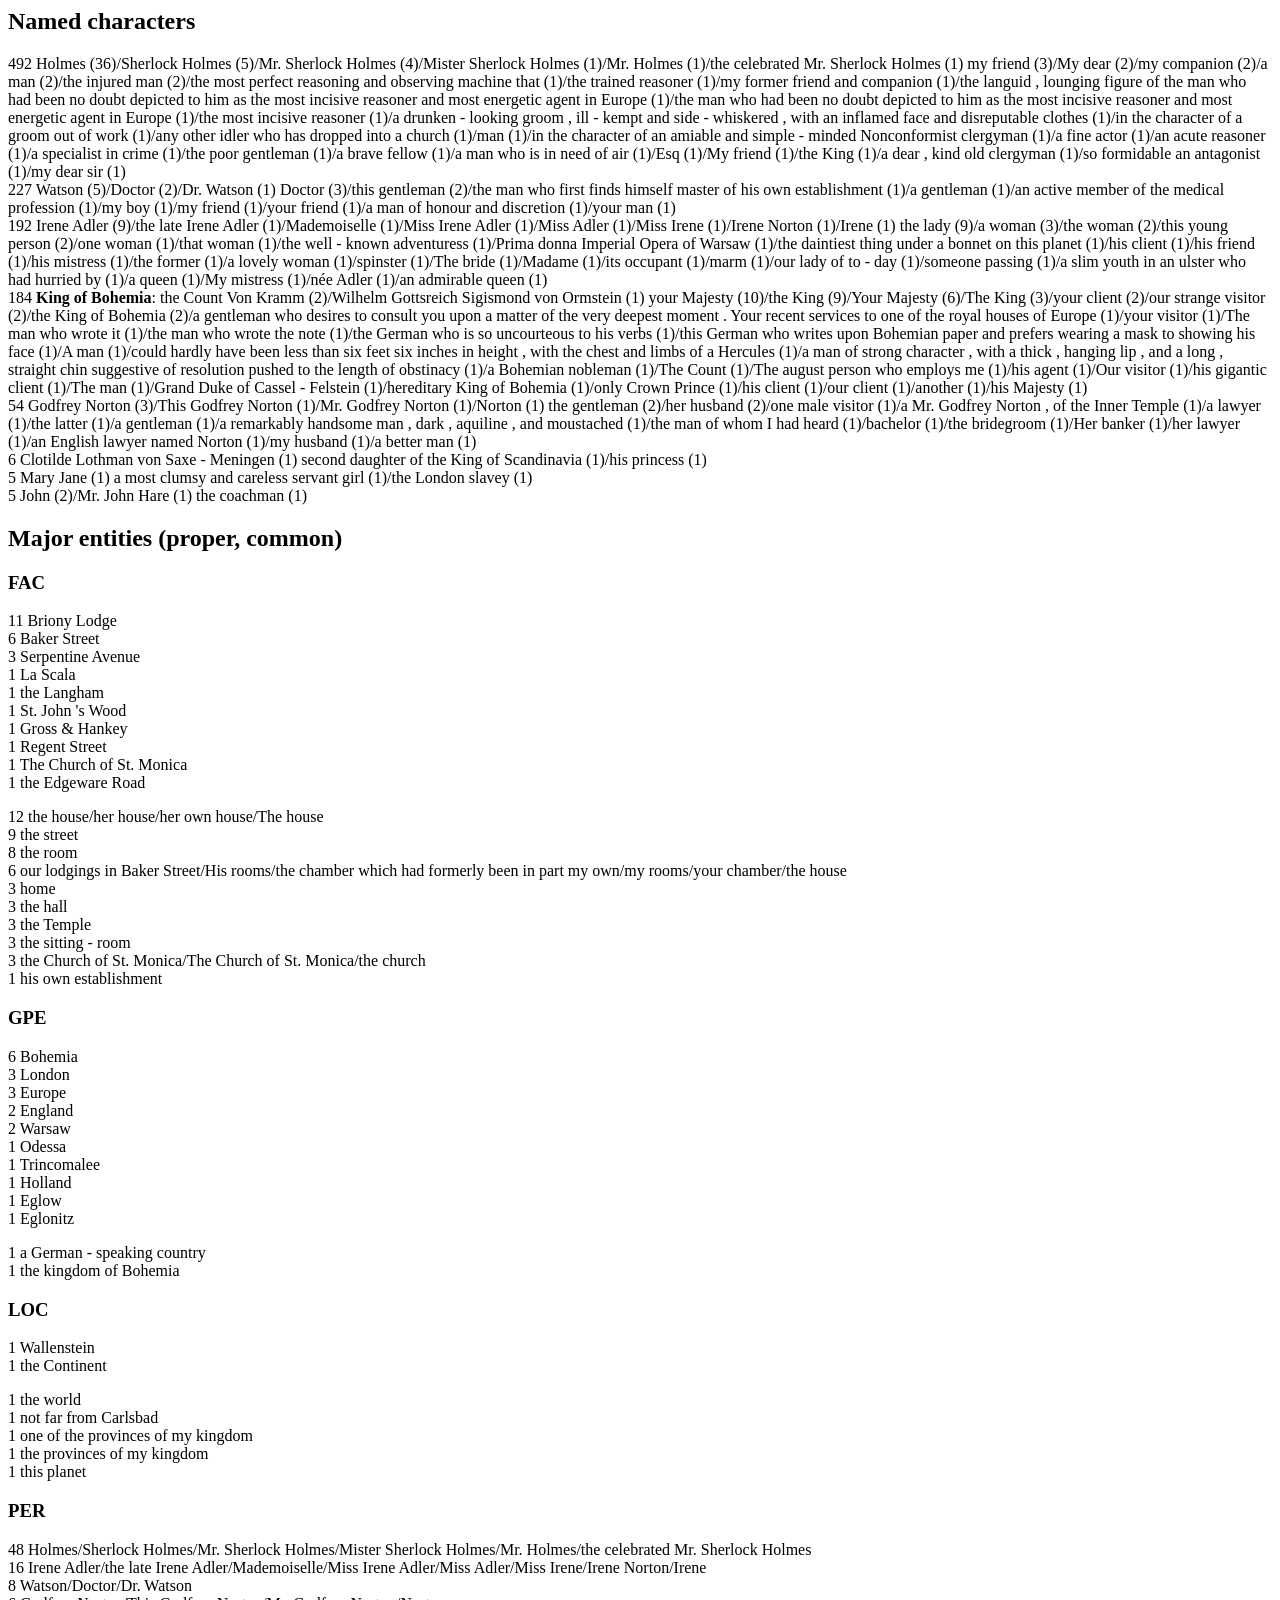
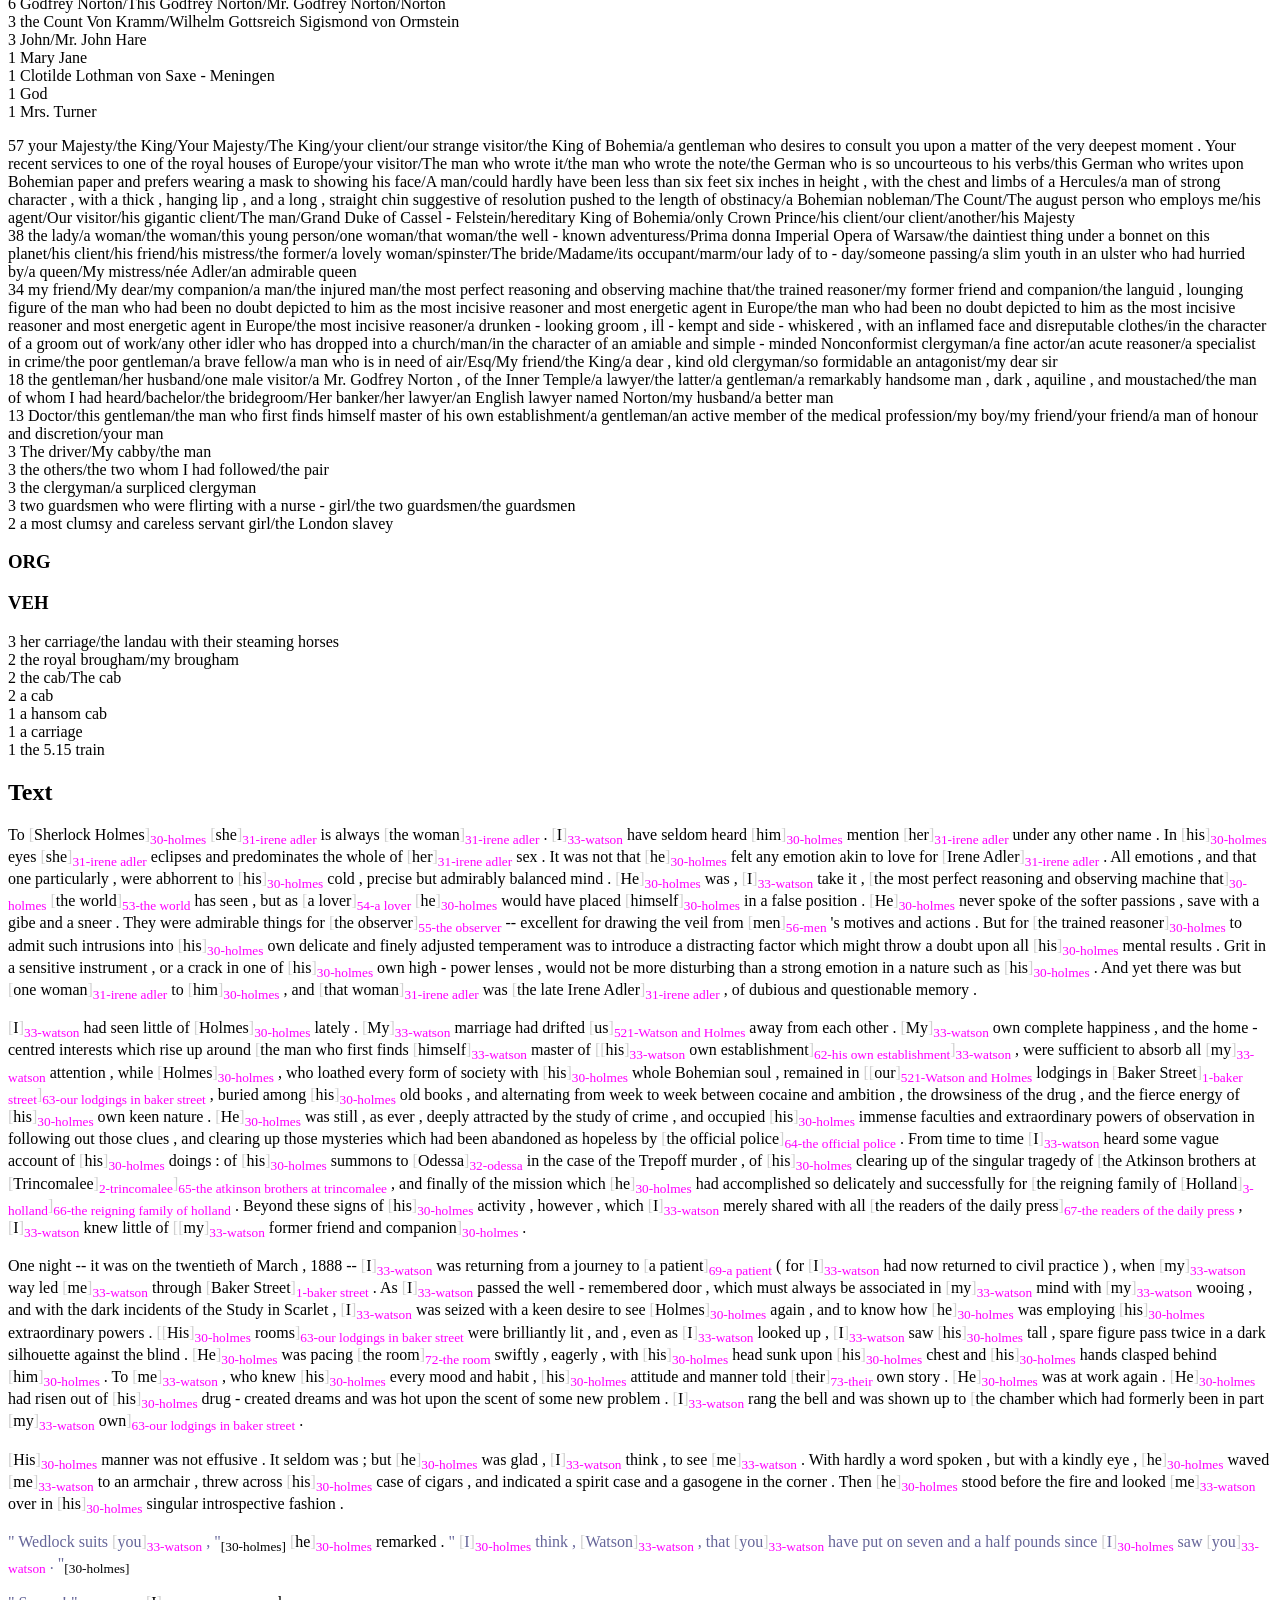
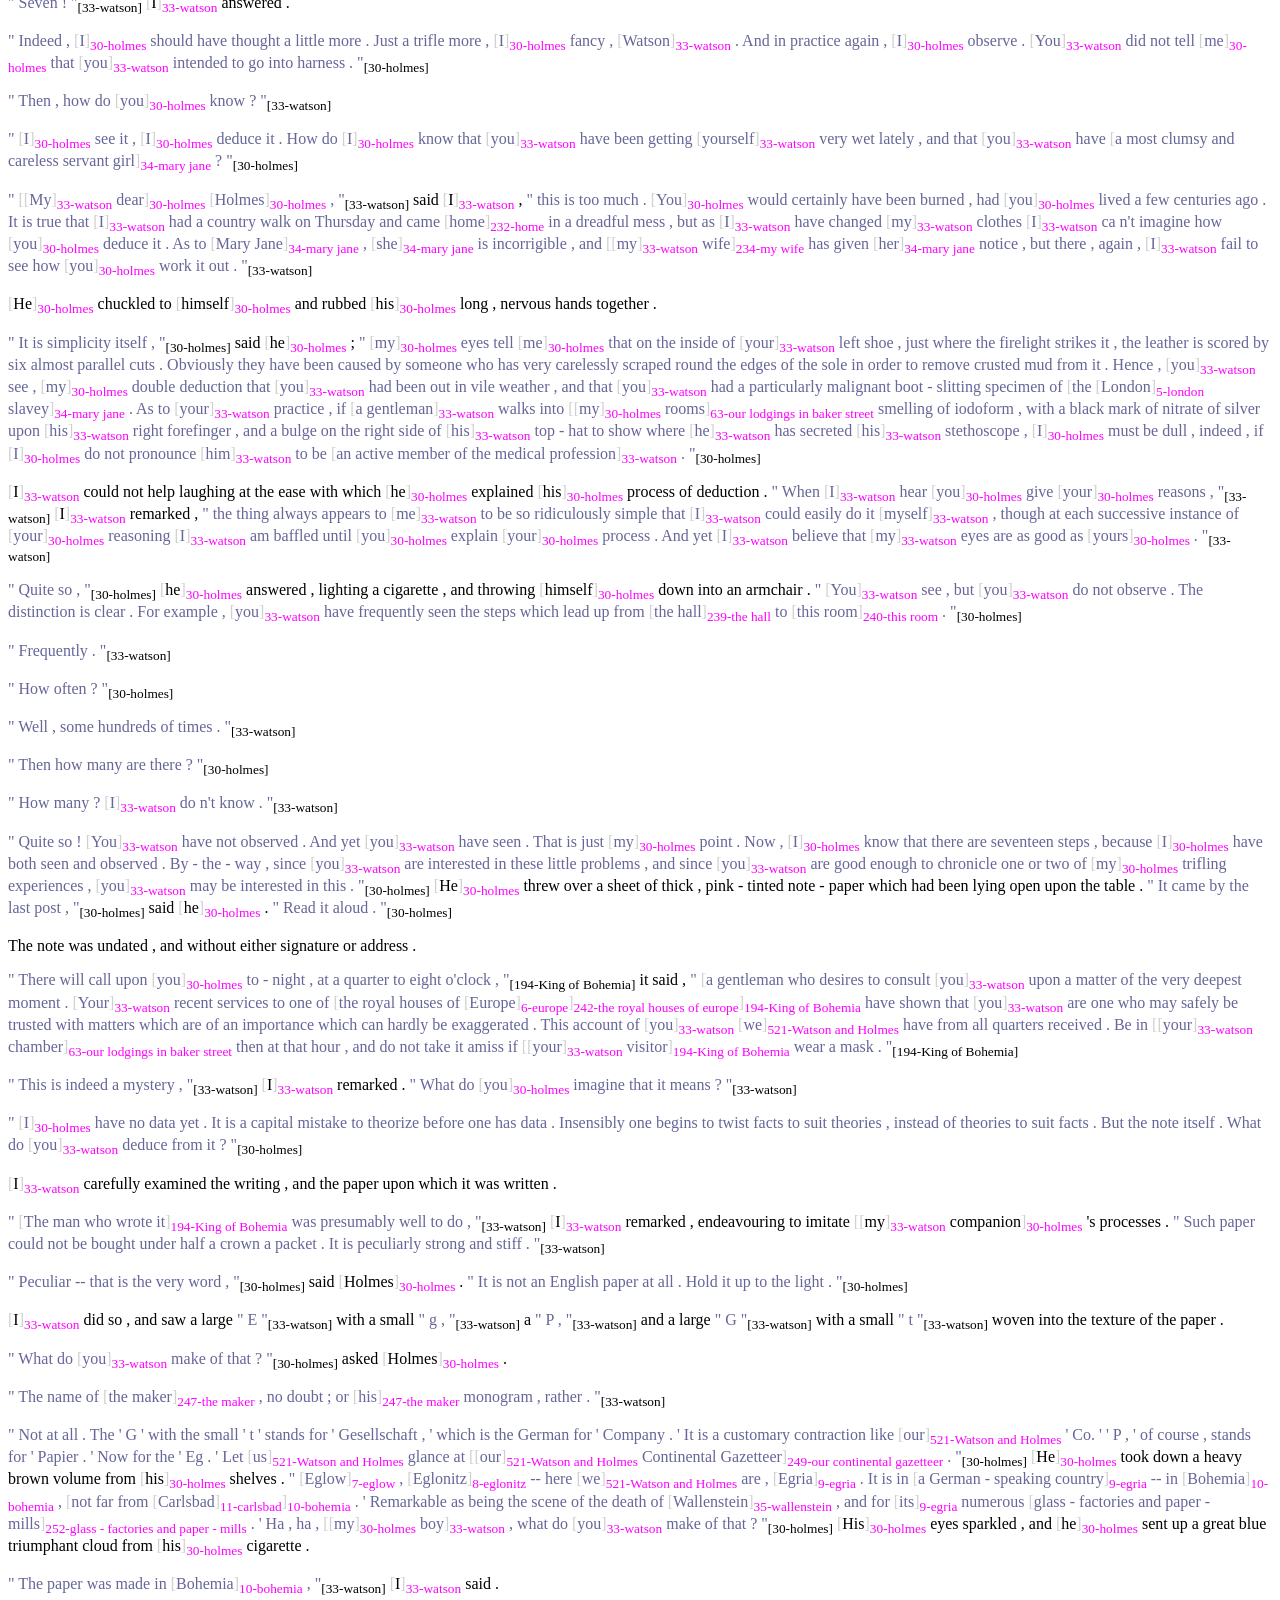
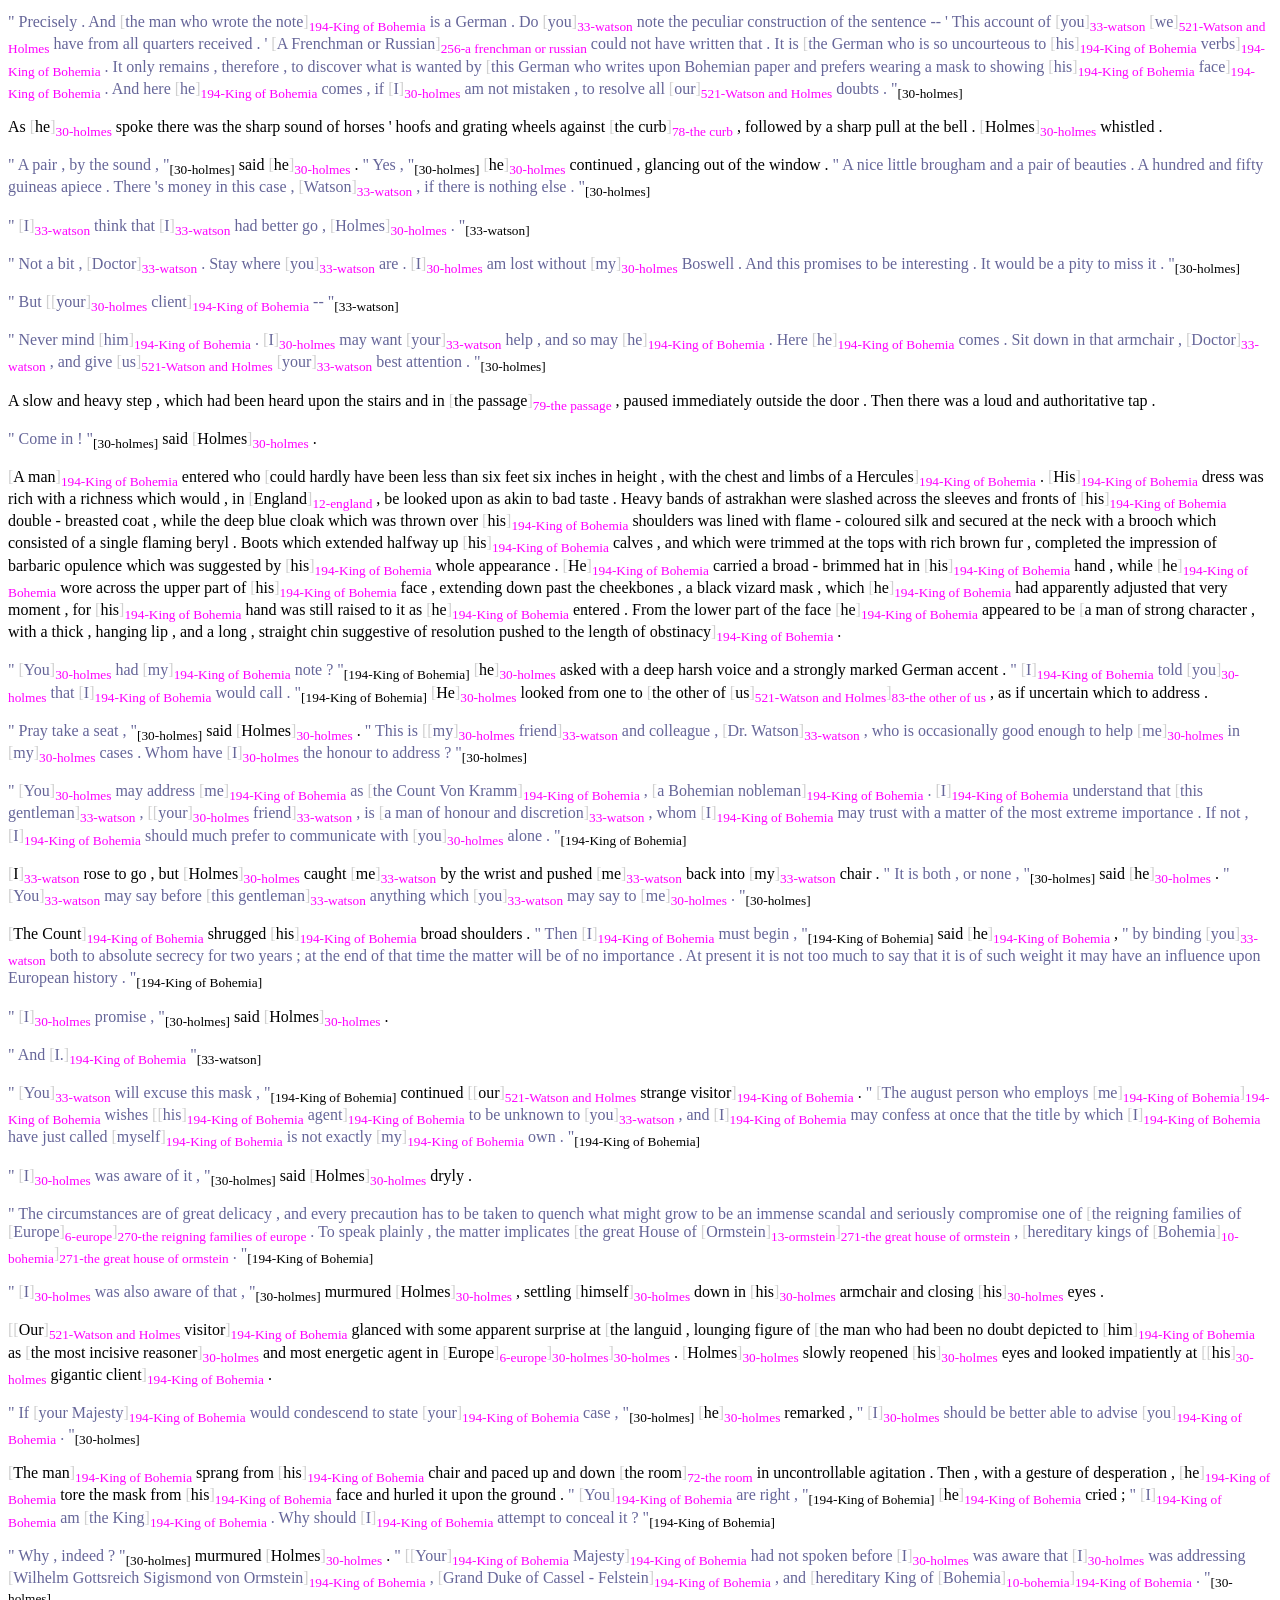
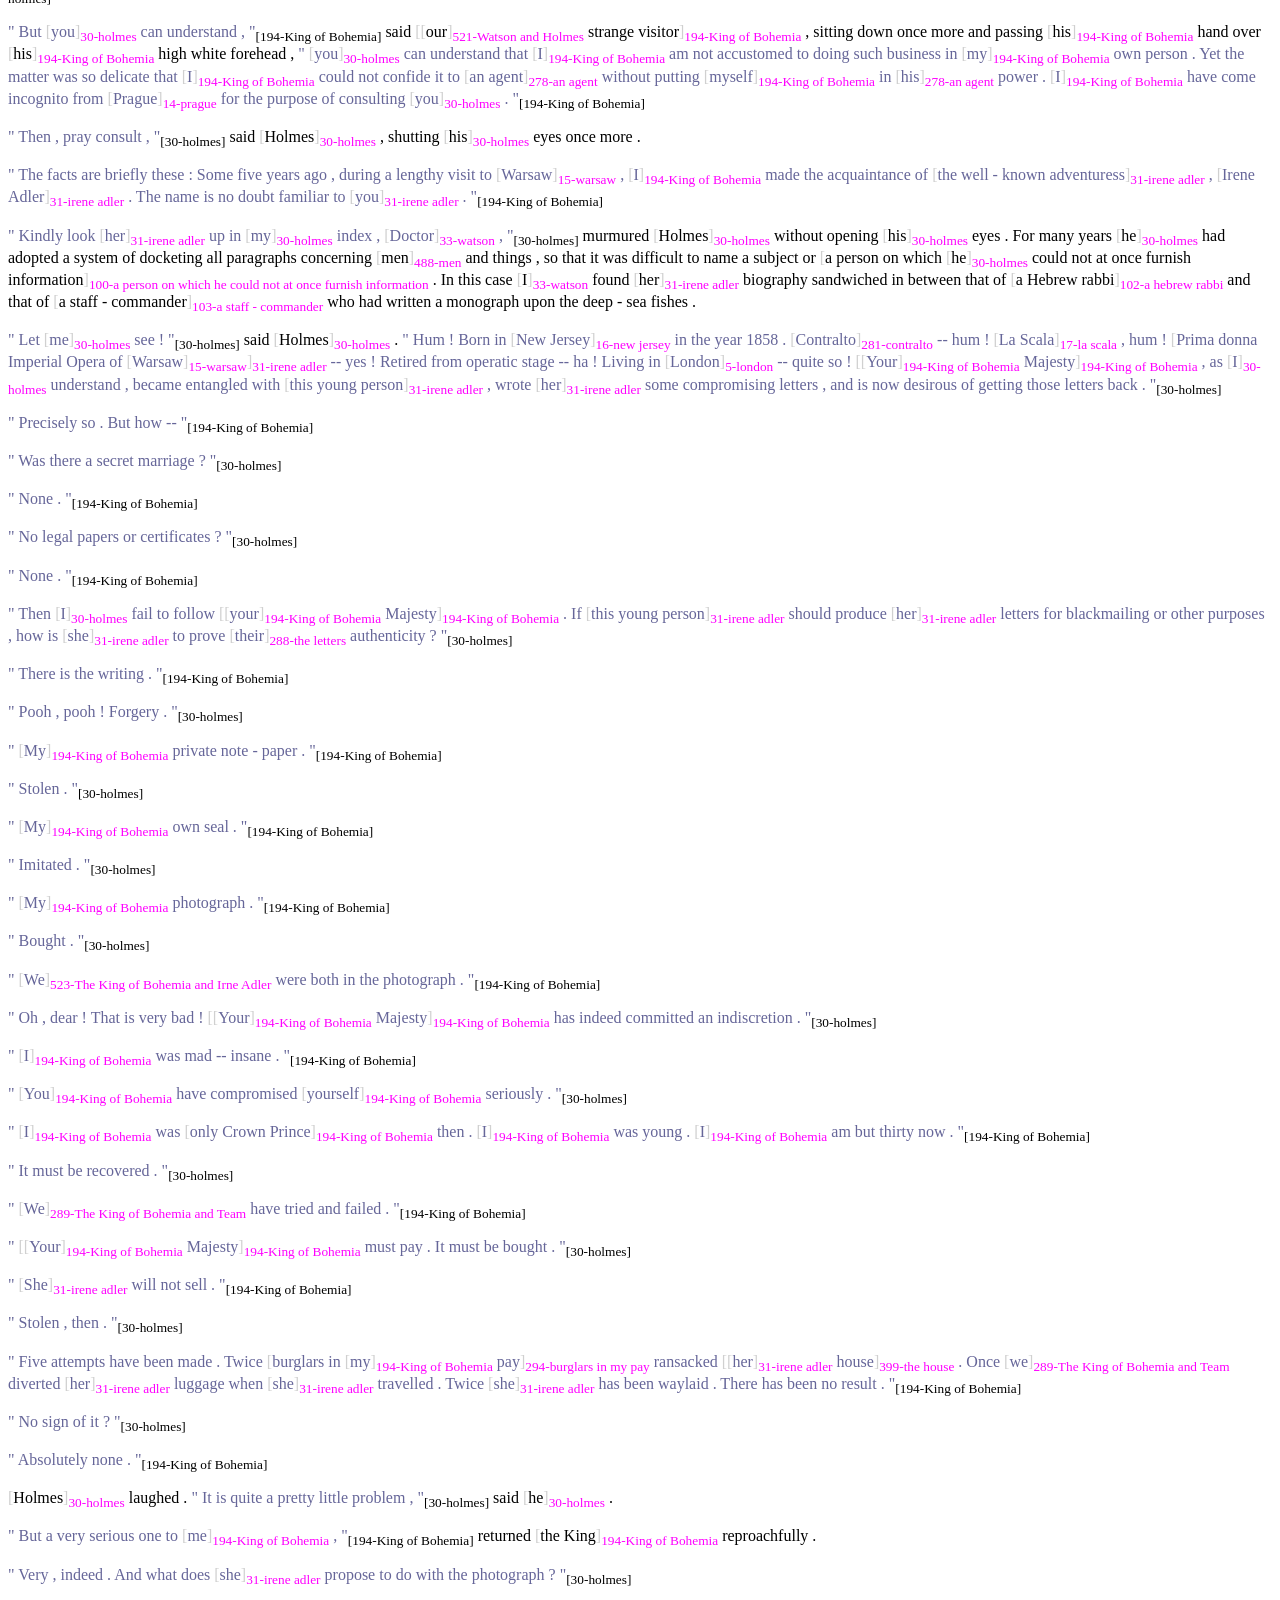
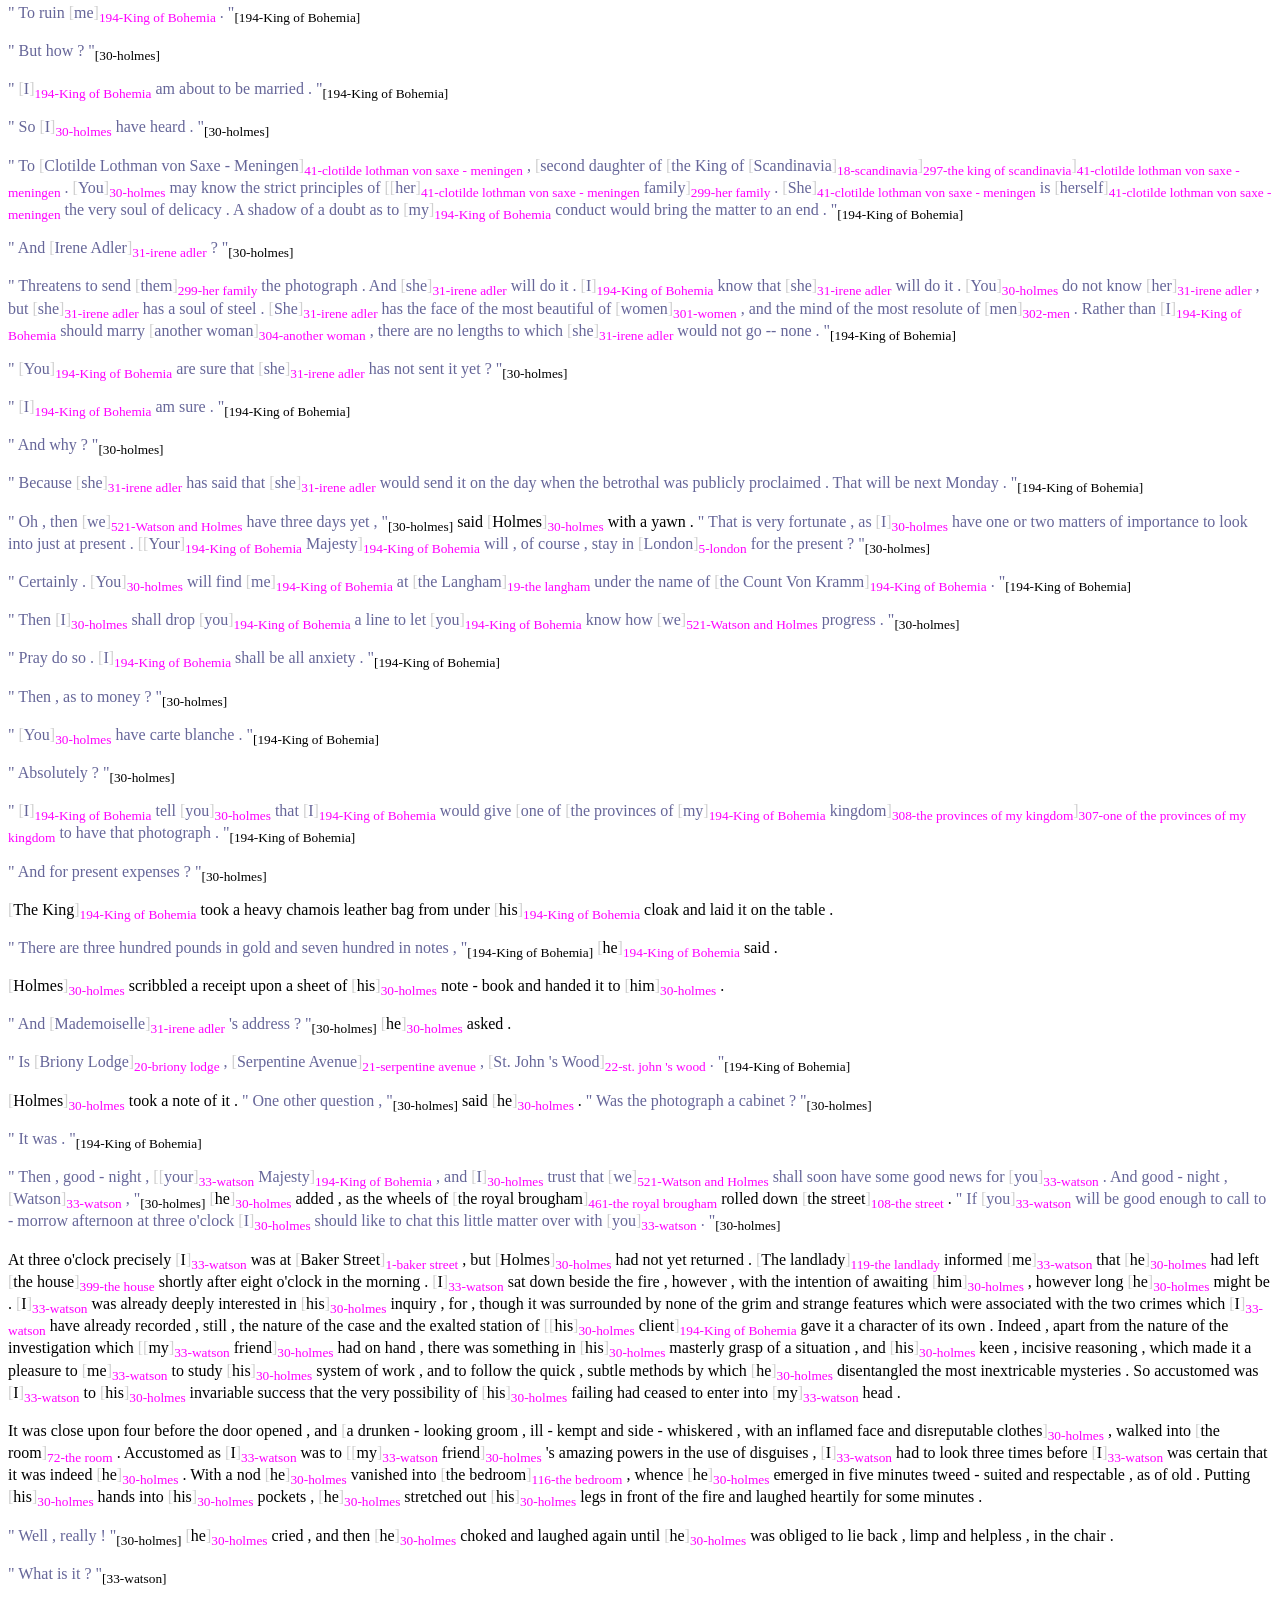
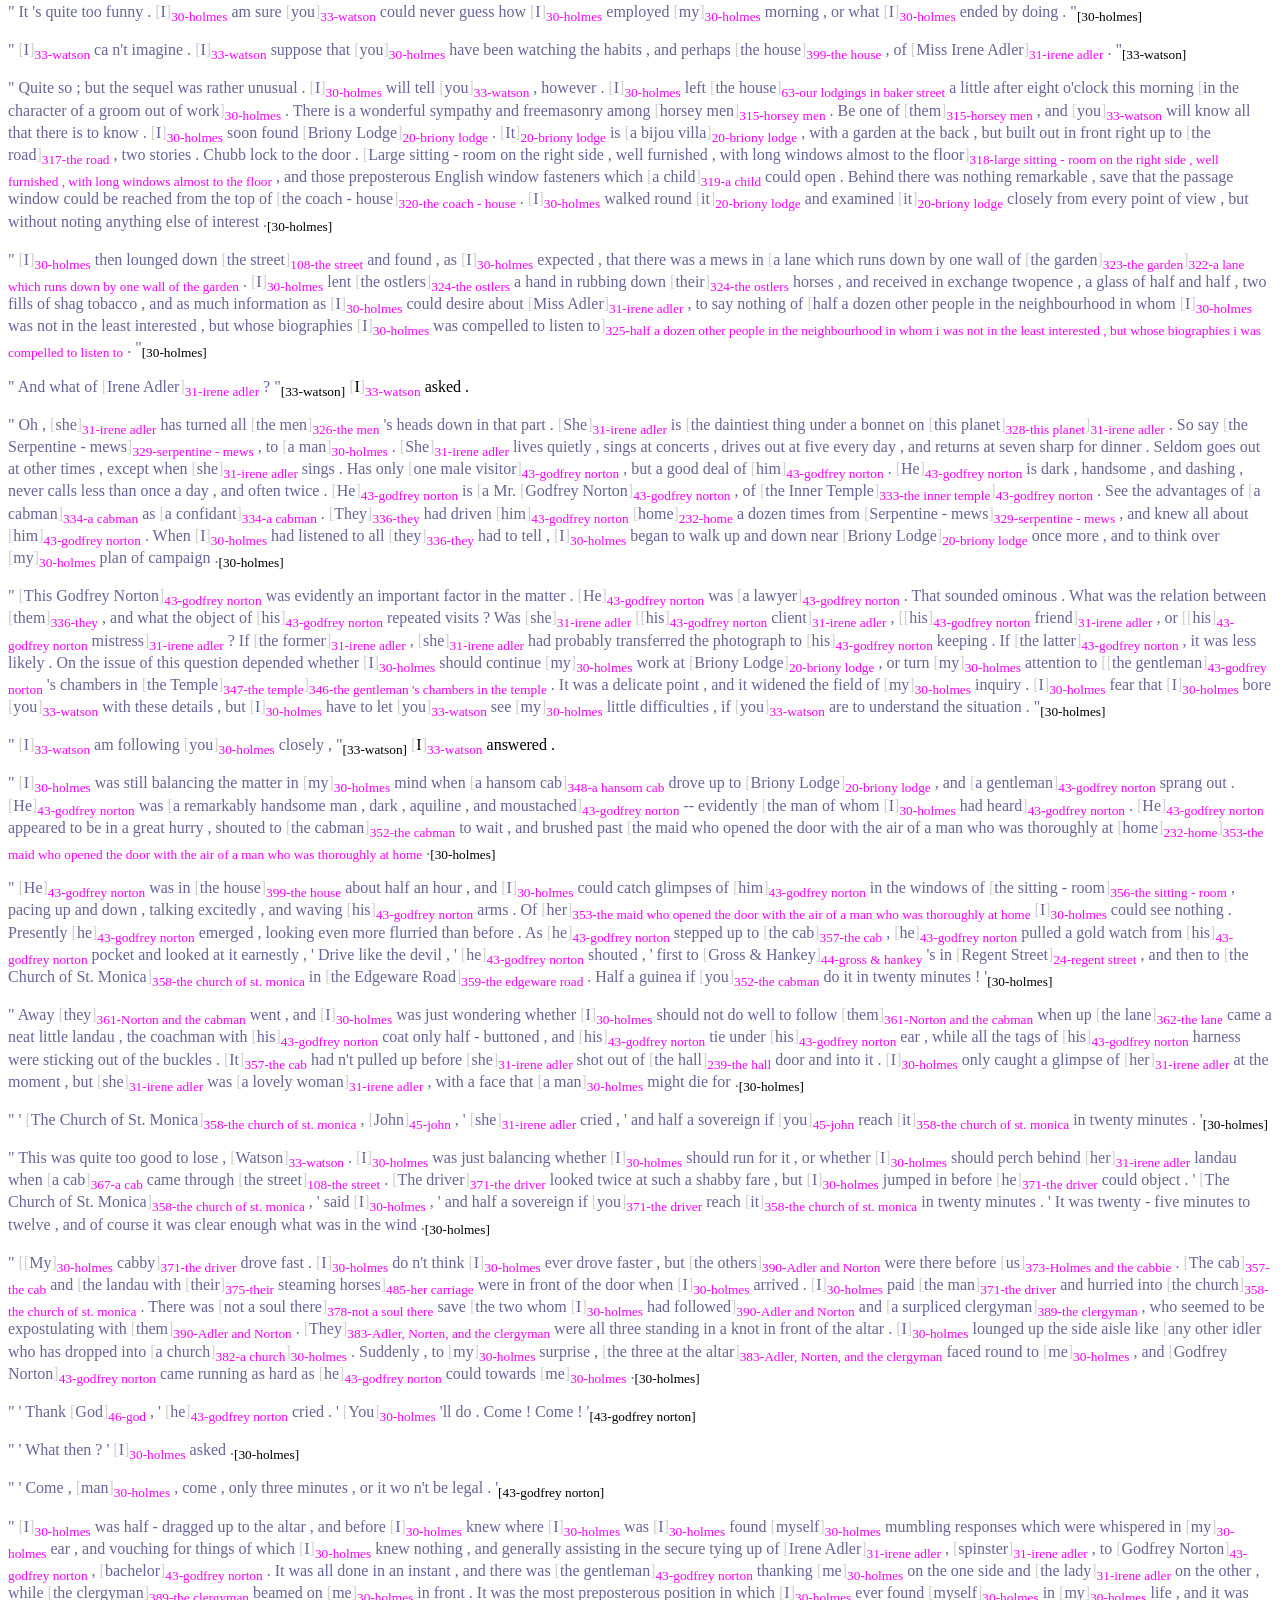
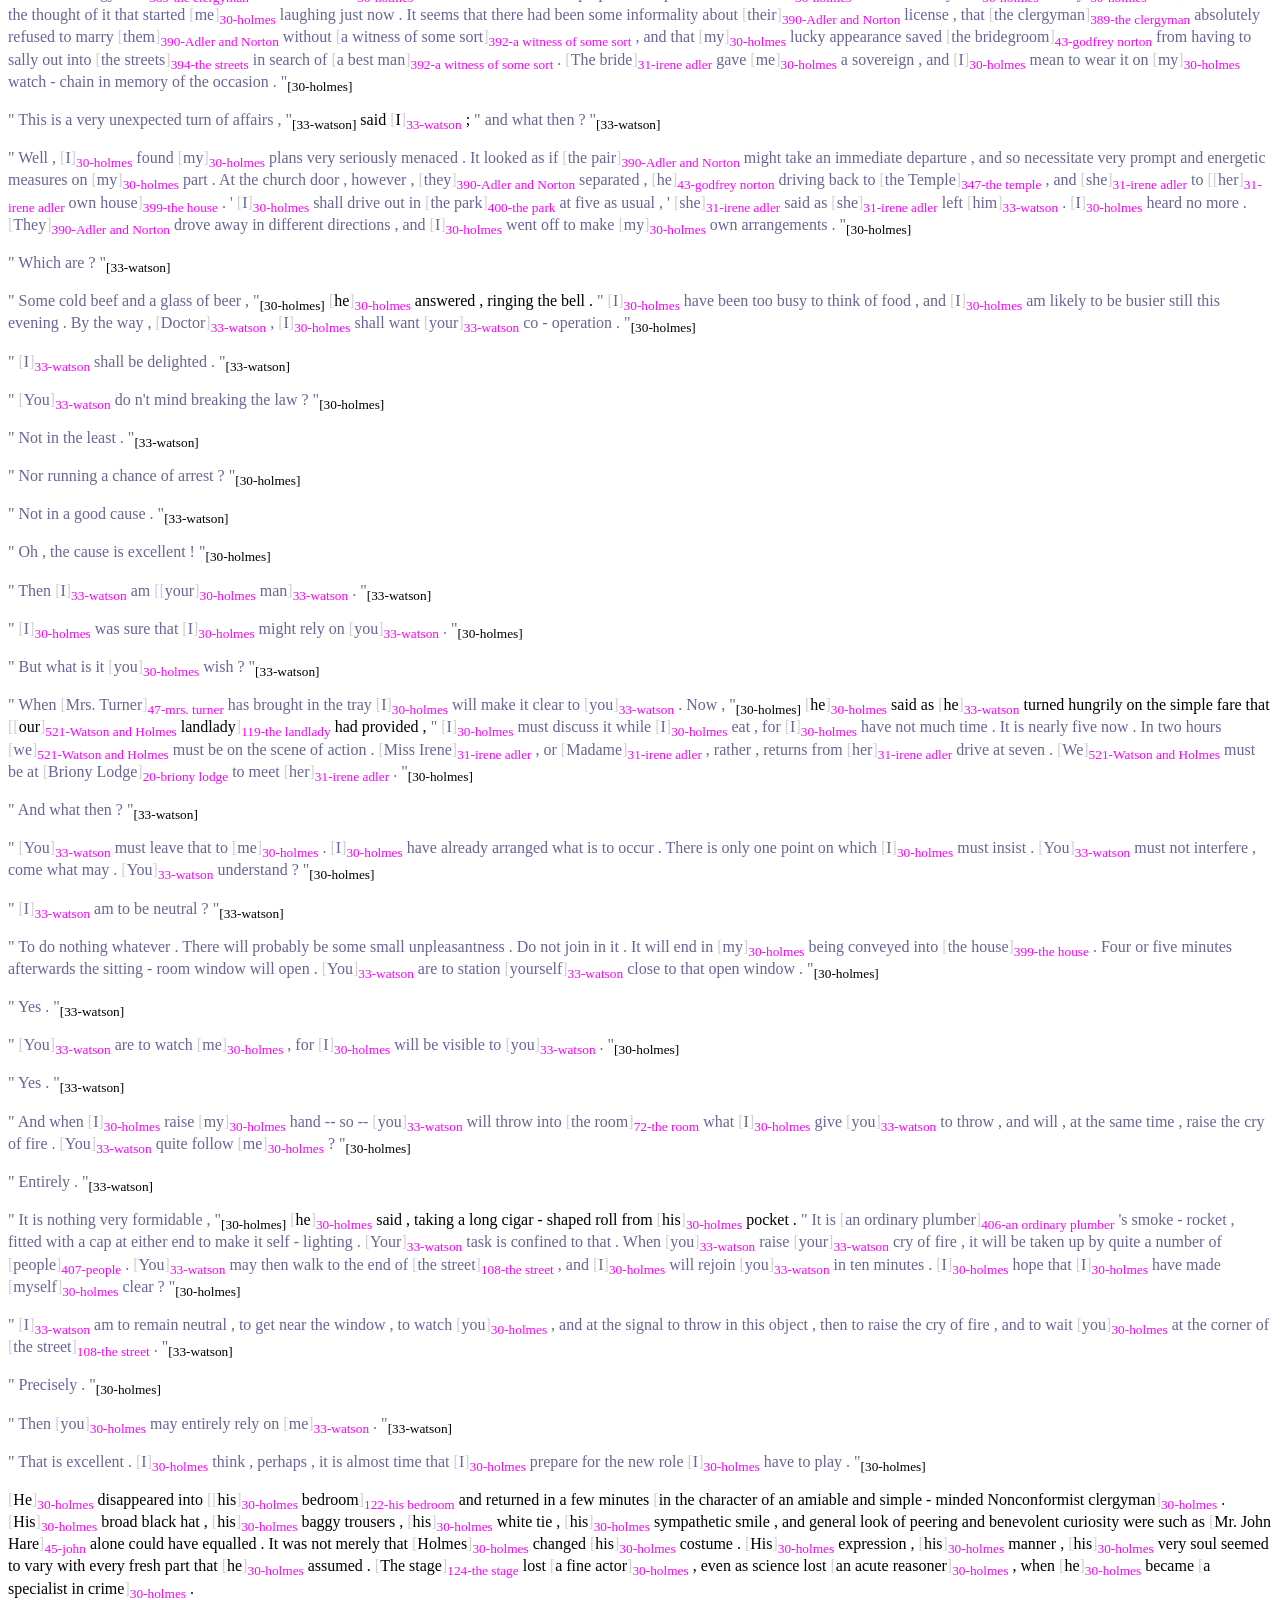
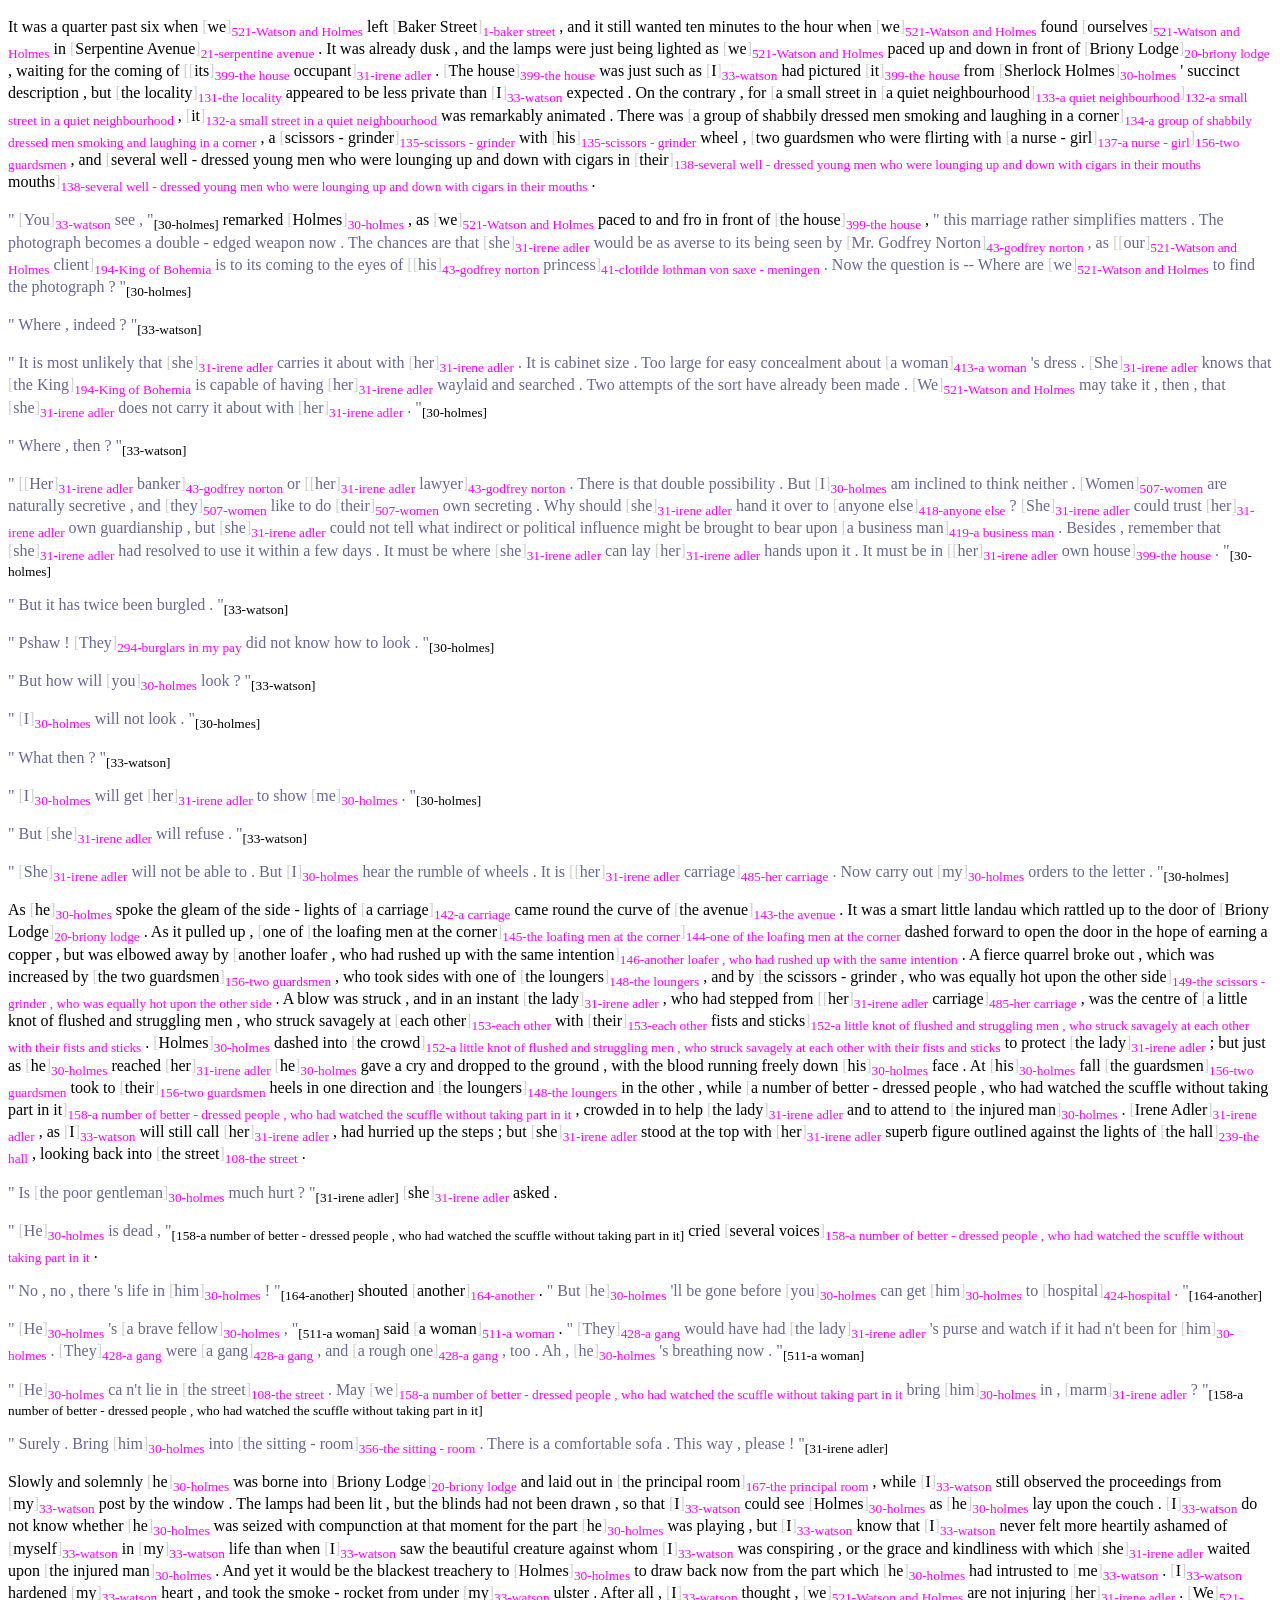
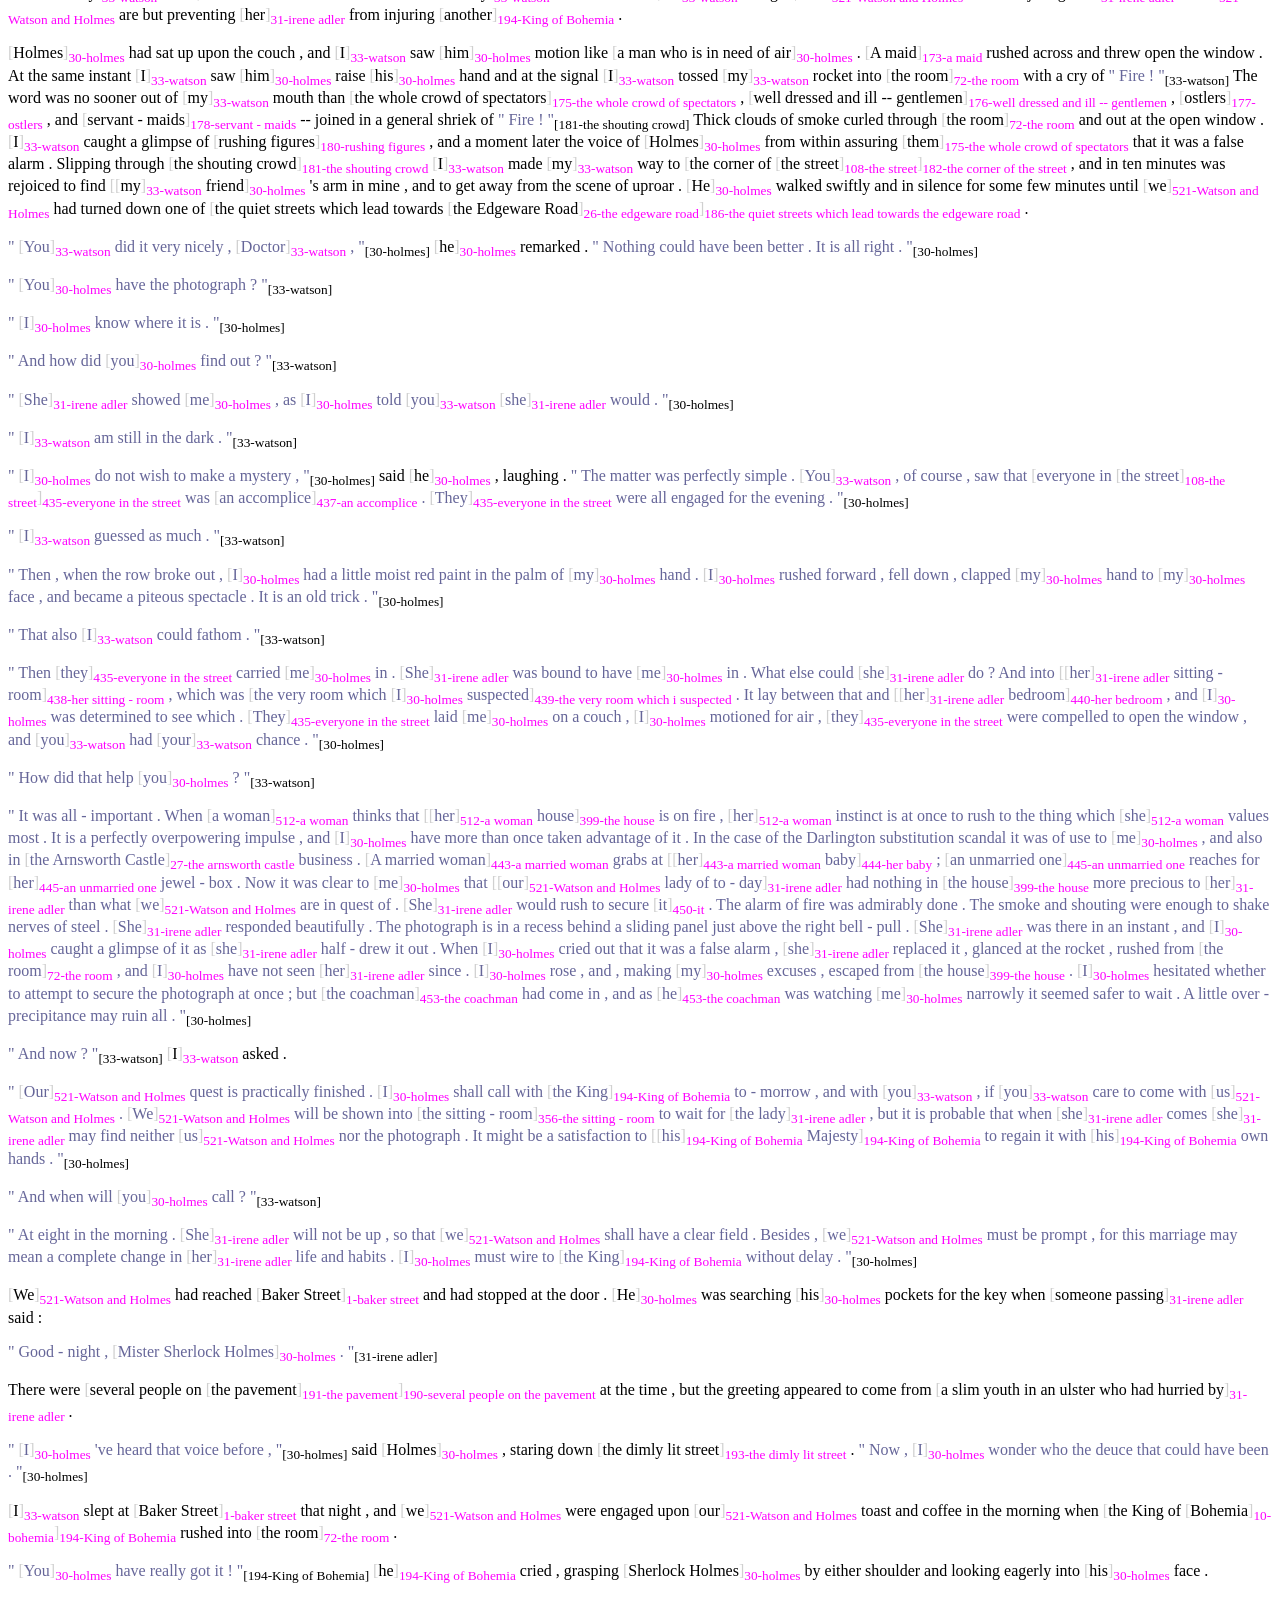
<file: demo/scandalinbohemia/scandalinbohemia.book.html>
<html><head>
		  <meta charset="UTF-8">
		</head><h2>Named characters</h2>
492 Holmes (36)/Sherlock Holmes (5)/Mr. Sherlock Holmes (4)/Mister Sherlock Holmes (1)/Mr. Holmes (1)/the celebrated Mr. Sherlock Holmes (1) my friend (3)/My dear (2)/my companion (2)/a man (2)/the injured man (2)/the most perfect reasoning and observing machine that (1)/the trained reasoner (1)/my former friend and companion (1)/the languid , lounging figure of the man who had been no doubt depicted to him as the most incisive reasoner and most energetic agent in Europe (1)/the man who had been no doubt depicted to him as the most incisive reasoner and most energetic agent in Europe (1)/the most incisive reasoner (1)/a drunken - looking groom , ill - kempt and side - whiskered , with an inflamed face and disreputable clothes (1)/in the character of a groom out of work (1)/any other idler who has dropped into a church (1)/man (1)/in the character of an amiable and simple - minded Nonconformist clergyman (1)/a fine actor (1)/an acute reasoner (1)/a specialist in crime (1)/the poor gentleman (1)/a brave fellow (1)/a man who is in need of air (1)/Esq (1)/My friend (1)/the King (1)/a dear , kind old clergyman (1)/so formidable an antagonist (1)/my dear sir (1) <br />
227 Watson (5)/Doctor (2)/Dr. Watson (1) Doctor (3)/this gentleman (2)/the man who first finds himself master of his own establishment (1)/a gentleman (1)/an active member of the medical profession (1)/my boy (1)/my friend (1)/your friend (1)/a man of honour and discretion (1)/your man (1) <br />
192 Irene Adler (9)/the late Irene Adler (1)/Mademoiselle (1)/Miss Irene Adler (1)/Miss Adler (1)/Miss Irene (1)/Irene Norton (1)/Irene (1) the lady (9)/a woman (3)/the woman (2)/this young person (2)/one woman (1)/that woman (1)/the well - known adventuress (1)/Prima donna Imperial Opera of Warsaw (1)/the daintiest thing under a bonnet on this planet (1)/his client (1)/his friend (1)/his mistress (1)/the former (1)/a lovely woman (1)/spinster (1)/The bride (1)/Madame (1)/its occupant (1)/marm (1)/our lady of to - day (1)/someone passing (1)/a slim youth in an ulster who had hurried by (1)/a queen (1)/My mistress (1)/née Adler (1)/an admirable queen (1) <br />
184 <b>King of Bohemia</b>: the Count Von Kramm (2)/Wilhelm Gottsreich Sigismond von Ormstein (1) your Majesty (10)/the King (9)/Your Majesty (6)/The King (3)/your client (2)/our strange visitor (2)/the King of Bohemia (2)/a gentleman who desires to consult you upon a matter of the very deepest moment . Your recent services to one of the royal houses of Europe (1)/your visitor (1)/The man who wrote it (1)/the man who wrote the note (1)/the German who is so uncourteous to his verbs (1)/this German who writes upon Bohemian paper and prefers wearing a mask to showing his face (1)/A man (1)/could hardly have been less than six feet six inches in height , with the chest and limbs of a Hercules (1)/a man of strong character , with a thick , hanging lip , and a long , straight chin suggestive of resolution pushed to the length of obstinacy (1)/a Bohemian nobleman (1)/The Count (1)/The august person who employs me (1)/his agent (1)/Our visitor (1)/his gigantic client (1)/The man (1)/Grand Duke of Cassel - Felstein (1)/hereditary King of Bohemia (1)/only Crown Prince (1)/his client (1)/our client (1)/another (1)/his Majesty (1) <br />
54 Godfrey Norton (3)/This Godfrey Norton (1)/Mr. Godfrey Norton (1)/Norton (1) the gentleman (2)/her husband (2)/one male visitor (1)/a Mr. Godfrey Norton , of the Inner Temple (1)/a lawyer (1)/the latter (1)/a gentleman (1)/a remarkably handsome man , dark , aquiline , and moustached (1)/the man of whom I had heard (1)/bachelor (1)/the bridegroom (1)/Her banker (1)/her lawyer (1)/an English lawyer named Norton (1)/my husband (1)/a better man (1) <br />
6 Clotilde Lothman von Saxe - Meningen (1) second daughter of the King of Scandinavia (1)/his princess (1) <br />
5 Mary Jane (1) a most clumsy and careless servant girl (1)/the London slavey (1) <br />
5 John (2)/Mr. John Hare (1) the coachman (1) <br />
<p>
<h2>Major entities (proper, common)</h2><h3>FAC</h3>11 Briony Lodge <br />6 Baker Street <br />3 Serpentine Avenue <br />1 La Scala <br />1 the Langham <br />1 St. John 's Wood <br />1 Gross & Hankey <br />1 Regent Street <br />1 The Church of St. Monica <br />1 the Edgeware Road <br /><p>12 the house/her house/her own house/The house <br />9 the street <br />8 the room <br />6 our lodgings in Baker Street/His rooms/the chamber which had formerly been in part my own/my rooms/your chamber/the house <br />3 home <br />3 the hall <br />3 the Temple <br />3 the sitting - room <br />3 the Church of St. Monica/The Church of St. Monica/the church <br />1 his own establishment <br /><p><h3>GPE</h3>6 Bohemia <br />3 London <br />3 Europe <br />2 England <br />2 Warsaw <br />1 Odessa <br />1 Trincomalee <br />1 Holland <br />1 Eglow <br />1 Eglonitz <br /><p>1 a German - speaking country <br />1 the kingdom of Bohemia <br /><p><h3>LOC</h3>1 Wallenstein <br />1 the Continent <br /><p>1 the world <br />1 not far from Carlsbad <br />1 one of the provinces of my kingdom <br />1 the provinces of my kingdom <br />1 this planet <br /><p><h3>PER</h3>48 Holmes/Sherlock Holmes/Mr. Sherlock Holmes/Mister Sherlock Holmes/Mr. Holmes/the celebrated Mr. Sherlock Holmes <br />16 Irene Adler/the late Irene Adler/Mademoiselle/Miss Irene Adler/Miss Adler/Miss Irene/Irene Norton/Irene <br />8 Watson/Doctor/Dr. Watson <br />6 Godfrey Norton/This Godfrey Norton/Mr. Godfrey Norton/Norton <br />3 the Count Von Kramm/Wilhelm Gottsreich Sigismond von Ormstein <br />3 John/Mr. John Hare <br />1 Mary Jane <br />1 Clotilde Lothman von Saxe - Meningen <br />1 God <br />1 Mrs. Turner <br /><p>57 your Majesty/the King/Your Majesty/The King/your client/our strange visitor/the King of Bohemia/a gentleman who desires to consult you upon a matter of the very deepest moment . Your recent services to one of the royal houses of Europe/your visitor/The man who wrote it/the man who wrote the note/the German who is so uncourteous to his verbs/this German who writes upon Bohemian paper and prefers wearing a mask to showing his face/A man/could hardly have been less than six feet six inches in height , with the chest and limbs of a Hercules/a man of strong character , with a thick , hanging lip , and a long , straight chin suggestive of resolution pushed to the length of obstinacy/a Bohemian nobleman/The Count/The august person who employs me/his agent/Our visitor/his gigantic client/The man/Grand Duke of Cassel - Felstein/hereditary King of Bohemia/only Crown Prince/his client/our client/another/his Majesty <br />38 the lady/a woman/the woman/this young person/one woman/that woman/the well - known adventuress/Prima donna Imperial Opera of Warsaw/the daintiest thing under a bonnet on this planet/his client/his friend/his mistress/the former/a lovely woman/spinster/The bride/Madame/its occupant/marm/our lady of to - day/someone passing/a slim youth in an ulster who had hurried by/a queen/My mistress/née Adler/an admirable queen <br />34 my friend/My dear/my companion/a man/the injured man/the most perfect reasoning and observing machine that/the trained reasoner/my former friend and companion/the languid , lounging figure of the man who had been no doubt depicted to him as the most incisive reasoner and most energetic agent in Europe/the man who had been no doubt depicted to him as the most incisive reasoner and most energetic agent in Europe/the most incisive reasoner/a drunken - looking groom , ill - kempt and side - whiskered , with an inflamed face and disreputable clothes/in the character of a groom out of work/any other idler who has dropped into a church/man/in the character of an amiable and simple - minded Nonconformist clergyman/a fine actor/an acute reasoner/a specialist in crime/the poor gentleman/a brave fellow/a man who is in need of air/Esq/My friend/the King/a dear , kind old clergyman/so formidable an antagonist/my dear sir <br />18 the gentleman/her husband/one male visitor/a Mr. Godfrey Norton , of the Inner Temple/a lawyer/the latter/a gentleman/a remarkably handsome man , dark , aquiline , and moustached/the man of whom I had heard/bachelor/the bridegroom/Her banker/her lawyer/an English lawyer named Norton/my husband/a better man <br />13 Doctor/this gentleman/the man who first finds himself master of his own establishment/a gentleman/an active member of the medical profession/my boy/my friend/your friend/a man of honour and discretion/your man <br />3 The driver/My cabby/the man <br />3 the others/the two whom I had followed/the pair <br />3 the clergyman/a surpliced clergyman <br />3 two guardsmen who were flirting with a nurse - girl/the two guardsmen/the guardsmen <br />2 a most clumsy and careless servant girl/the London slavey <br /><p><h3>ORG</h3><p><p><h3>VEH</h3><p>3 her carriage/the landau with their steaming horses <br />2 the royal brougham/my brougham <br />2 the cab/The cab <br />2 a cab <br />1 a hansom cab <br />1 a carriage <br />1 the 5.15 train <br /><p><h2>Text</h2>
<p />To <font color="#D0D0D0">[</font>Sherlock Holmes<font color="#D0D0D0">]</font><font color="#FF00FF"><sub>30-holmes</sub></font> <font color="#D0D0D0">[</font>she<font color="#D0D0D0">]</font><font color="#FF00FF"><sub>31-irene adler</sub></font> is always <font color="#D0D0D0">[</font>the woman<font color="#D0D0D0">]</font><font color="#FF00FF"><sub>31-irene adler</sub></font> . <font color="#D0D0D0">[</font>I<font color="#D0D0D0">]</font><font color="#FF00FF"><sub>33-watson</sub></font> have seldom heard <font color="#D0D0D0">[</font>him<font color="#D0D0D0">]</font><font color="#FF00FF"><sub>30-holmes</sub></font> mention <font color="#D0D0D0">[</font>her<font color="#D0D0D0">]</font><font color="#FF00FF"><sub>31-irene adler</sub></font> under any other name . In <font color="#D0D0D0">[</font>his<font color="#D0D0D0">]</font><font color="#FF00FF"><sub>30-holmes</sub></font> eyes <font color="#D0D0D0">[</font>she<font color="#D0D0D0">]</font><font color="#FF00FF"><sub>31-irene adler</sub></font> eclipses and predominates the whole of <font color="#D0D0D0">[</font>her<font color="#D0D0D0">]</font><font color="#FF00FF"><sub>31-irene adler</sub></font> sex . It was not that <font color="#D0D0D0">[</font>he<font color="#D0D0D0">]</font><font color="#FF00FF"><sub>30-holmes</sub></font> felt any emotion akin to love for <font color="#D0D0D0">[</font>Irene Adler<font color="#D0D0D0">]</font><font color="#FF00FF"><sub>31-irene adler</sub></font> . All emotions , and that one particularly , were abhorrent to <font color="#D0D0D0">[</font>his<font color="#D0D0D0">]</font><font color="#FF00FF"><sub>30-holmes</sub></font> cold , precise but admirably balanced mind . <font color="#D0D0D0">[</font>He<font color="#D0D0D0">]</font><font color="#FF00FF"><sub>30-holmes</sub></font> was , <font color="#D0D0D0">[</font>I<font color="#D0D0D0">]</font><font color="#FF00FF"><sub>33-watson</sub></font> take it , <font color="#D0D0D0">[</font>the most perfect reasoning and observing machine that<font color="#D0D0D0">]</font><font color="#FF00FF"><sub>30-holmes</sub></font> <font color="#D0D0D0">[</font>the world<font color="#D0D0D0">]</font><font color="#FF00FF"><sub>53-the world</sub></font> has seen , but as <font color="#D0D0D0">[</font>a lover<font color="#D0D0D0">]</font><font color="#FF00FF"><sub>54-a lover</sub></font> <font color="#D0D0D0">[</font>he<font color="#D0D0D0">]</font><font color="#FF00FF"><sub>30-holmes</sub></font> would have placed <font color="#D0D0D0">[</font>himself<font color="#D0D0D0">]</font><font color="#FF00FF"><sub>30-holmes</sub></font> in a false position . <font color="#D0D0D0">[</font>He<font color="#D0D0D0">]</font><font color="#FF00FF"><sub>30-holmes</sub></font> never spoke of the softer passions , save with a gibe and a sneer . They were admirable things for <font color="#D0D0D0">[</font>the observer<font color="#D0D0D0">]</font><font color="#FF00FF"><sub>55-the observer</sub></font> -- excellent for drawing the veil from <font color="#D0D0D0">[</font>men<font color="#D0D0D0">]</font><font color="#FF00FF"><sub>56-men</sub></font> &#x27;s motives and actions . But for <font color="#D0D0D0">[</font>the trained reasoner<font color="#D0D0D0">]</font><font color="#FF00FF"><sub>30-holmes</sub></font> to admit such intrusions into <font color="#D0D0D0">[</font>his<font color="#D0D0D0">]</font><font color="#FF00FF"><sub>30-holmes</sub></font> own delicate and finely adjusted temperament was to introduce a distracting factor which might throw a doubt upon all <font color="#D0D0D0">[</font>his<font color="#D0D0D0">]</font><font color="#FF00FF"><sub>30-holmes</sub></font> mental results . Grit in a sensitive instrument , or a crack in one of <font color="#D0D0D0">[</font>his<font color="#D0D0D0">]</font><font color="#FF00FF"><sub>30-holmes</sub></font> own high - power lenses , would not be more disturbing than a strong emotion in a nature such as <font color="#D0D0D0">[</font>his<font color="#D0D0D0">]</font><font color="#FF00FF"><sub>30-holmes</sub></font> . And yet there was but <font color="#D0D0D0">[</font>one woman<font color="#D0D0D0">]</font><font color="#FF00FF"><sub>31-irene adler</sub></font> to <font color="#D0D0D0">[</font>him<font color="#D0D0D0">]</font><font color="#FF00FF"><sub>30-holmes</sub></font> , and <font color="#D0D0D0">[</font>that woman<font color="#D0D0D0">]</font><font color="#FF00FF"><sub>31-irene adler</sub></font> was <font color="#D0D0D0">[</font>the late Irene Adler<font color="#D0D0D0">]</font><font color="#FF00FF"><sub>31-irene adler</sub></font> , of dubious and questionable memory . <p /><font color="#D0D0D0">[</font>I<font color="#D0D0D0">]</font><font color="#FF00FF"><sub>33-watson</sub></font> had seen little of <font color="#D0D0D0">[</font>Holmes<font color="#D0D0D0">]</font><font color="#FF00FF"><sub>30-holmes</sub></font> lately . <font color="#D0D0D0">[</font>My<font color="#D0D0D0">]</font><font color="#FF00FF"><sub>33-watson</sub></font> marriage had drifted <font color="#D0D0D0">[</font>us<font color="#D0D0D0">]</font><font color="#FF00FF"><sub>521-Watson and Holmes</sub></font> away from each other . <font color="#D0D0D0">[</font>My<font color="#D0D0D0">]</font><font color="#FF00FF"><sub>33-watson</sub></font> own complete happiness , and the home - centred interests which rise up around <font color="#D0D0D0">[</font>the man who first finds <font color="#D0D0D0">[</font>himself<font color="#D0D0D0">]</font><font color="#FF00FF"><sub>33-watson</sub></font> master of <font color="#D0D0D0">[</font><font color="#D0D0D0">[</font>his<font color="#D0D0D0">]</font><font color="#FF00FF"><sub>33-watson</sub></font> own establishment<font color="#D0D0D0">]</font><font color="#FF00FF"><sub>62-his own establishment</sub></font><font color="#D0D0D0">]</font><font color="#FF00FF"><sub>33-watson</sub></font> , were sufficient to absorb all <font color="#D0D0D0">[</font>my<font color="#D0D0D0">]</font><font color="#FF00FF"><sub>33-watson</sub></font> attention , while <font color="#D0D0D0">[</font>Holmes<font color="#D0D0D0">]</font><font color="#FF00FF"><sub>30-holmes</sub></font> , who loathed every form of society with <font color="#D0D0D0">[</font>his<font color="#D0D0D0">]</font><font color="#FF00FF"><sub>30-holmes</sub></font> whole Bohemian soul , remained in <font color="#D0D0D0">[</font><font color="#D0D0D0">[</font>our<font color="#D0D0D0">]</font><font color="#FF00FF"><sub>521-Watson and Holmes</sub></font> lodgings in <font color="#D0D0D0">[</font>Baker Street<font color="#D0D0D0">]</font><font color="#FF00FF"><sub>1-baker street</sub></font><font color="#D0D0D0">]</font><font color="#FF00FF"><sub>63-our lodgings in baker street</sub></font> , buried among <font color="#D0D0D0">[</font>his<font color="#D0D0D0">]</font><font color="#FF00FF"><sub>30-holmes</sub></font> old books , and alternating from week to week between cocaine and ambition , the drowsiness of the drug , and the fierce energy of <font color="#D0D0D0">[</font>his<font color="#D0D0D0">]</font><font color="#FF00FF"><sub>30-holmes</sub></font> own keen nature . <font color="#D0D0D0">[</font>He<font color="#D0D0D0">]</font><font color="#FF00FF"><sub>30-holmes</sub></font> was still , as ever , deeply attracted by the study of crime , and occupied <font color="#D0D0D0">[</font>his<font color="#D0D0D0">]</font><font color="#FF00FF"><sub>30-holmes</sub></font> immense faculties and extraordinary powers of observation in following out those clues , and clearing up those mysteries which had been abandoned as hopeless by <font color="#D0D0D0">[</font>the official police<font color="#D0D0D0">]</font><font color="#FF00FF"><sub>64-the official police</sub></font> . From time to time <font color="#D0D0D0">[</font>I<font color="#D0D0D0">]</font><font color="#FF00FF"><sub>33-watson</sub></font> heard some vague account of <font color="#D0D0D0">[</font>his<font color="#D0D0D0">]</font><font color="#FF00FF"><sub>30-holmes</sub></font> doings : of <font color="#D0D0D0">[</font>his<font color="#D0D0D0">]</font><font color="#FF00FF"><sub>30-holmes</sub></font> summons to <font color="#D0D0D0">[</font>Odessa<font color="#D0D0D0">]</font><font color="#FF00FF"><sub>32-odessa</sub></font> in the case of the Trepoff murder , of <font color="#D0D0D0">[</font>his<font color="#D0D0D0">]</font><font color="#FF00FF"><sub>30-holmes</sub></font> clearing up of the singular tragedy of <font color="#D0D0D0">[</font>the Atkinson brothers at <font color="#D0D0D0">[</font>Trincomalee<font color="#D0D0D0">]</font><font color="#FF00FF"><sub>2-trincomalee</sub></font><font color="#D0D0D0">]</font><font color="#FF00FF"><sub>65-the atkinson brothers at trincomalee</sub></font> , and finally of the mission which <font color="#D0D0D0">[</font>he<font color="#D0D0D0">]</font><font color="#FF00FF"><sub>30-holmes</sub></font> had accomplished so delicately and successfully for <font color="#D0D0D0">[</font>the reigning family of <font color="#D0D0D0">[</font>Holland<font color="#D0D0D0">]</font><font color="#FF00FF"><sub>3-holland</sub></font><font color="#D0D0D0">]</font><font color="#FF00FF"><sub>66-the reigning family of holland</sub></font> . Beyond these signs of <font color="#D0D0D0">[</font>his<font color="#D0D0D0">]</font><font color="#FF00FF"><sub>30-holmes</sub></font> activity , however , which <font color="#D0D0D0">[</font>I<font color="#D0D0D0">]</font><font color="#FF00FF"><sub>33-watson</sub></font> merely shared with all <font color="#D0D0D0">[</font>the readers of the daily press<font color="#D0D0D0">]</font><font color="#FF00FF"><sub>67-the readers of the daily press</sub></font> , <font color="#D0D0D0">[</font>I<font color="#D0D0D0">]</font><font color="#FF00FF"><sub>33-watson</sub></font> knew little of <font color="#D0D0D0">[</font><font color="#D0D0D0">[</font>my<font color="#D0D0D0">]</font><font color="#FF00FF"><sub>33-watson</sub></font> former friend and companion<font color="#D0D0D0">]</font><font color="#FF00FF"><sub>30-holmes</sub></font> . <p />One night -- it was on the twentieth of March , 1888 -- <font color="#D0D0D0">[</font>I<font color="#D0D0D0">]</font><font color="#FF00FF"><sub>33-watson</sub></font> was returning from a journey to <font color="#D0D0D0">[</font>a patient<font color="#D0D0D0">]</font><font color="#FF00FF"><sub>69-a patient</sub></font> ( for <font color="#D0D0D0">[</font>I<font color="#D0D0D0">]</font><font color="#FF00FF"><sub>33-watson</sub></font> had now returned to civil practice ) , when <font color="#D0D0D0">[</font>my<font color="#D0D0D0">]</font><font color="#FF00FF"><sub>33-watson</sub></font> way led <font color="#D0D0D0">[</font>me<font color="#D0D0D0">]</font><font color="#FF00FF"><sub>33-watson</sub></font> through <font color="#D0D0D0">[</font>Baker Street<font color="#D0D0D0">]</font><font color="#FF00FF"><sub>1-baker street</sub></font> . As <font color="#D0D0D0">[</font>I<font color="#D0D0D0">]</font><font color="#FF00FF"><sub>33-watson</sub></font> passed the well - remembered door , which must always be associated in <font color="#D0D0D0">[</font>my<font color="#D0D0D0">]</font><font color="#FF00FF"><sub>33-watson</sub></font> mind with <font color="#D0D0D0">[</font>my<font color="#D0D0D0">]</font><font color="#FF00FF"><sub>33-watson</sub></font> wooing , and with the dark incidents of the Study in Scarlet , <font color="#D0D0D0">[</font>I<font color="#D0D0D0">]</font><font color="#FF00FF"><sub>33-watson</sub></font> was seized with a keen desire to see <font color="#D0D0D0">[</font>Holmes<font color="#D0D0D0">]</font><font color="#FF00FF"><sub>30-holmes</sub></font> again , and to know how <font color="#D0D0D0">[</font>he<font color="#D0D0D0">]</font><font color="#FF00FF"><sub>30-holmes</sub></font> was employing <font color="#D0D0D0">[</font>his<font color="#D0D0D0">]</font><font color="#FF00FF"><sub>30-holmes</sub></font> extraordinary powers . <font color="#D0D0D0">[</font><font color="#D0D0D0">[</font>His<font color="#D0D0D0">]</font><font color="#FF00FF"><sub>30-holmes</sub></font> rooms<font color="#D0D0D0">]</font><font color="#FF00FF"><sub>63-our lodgings in baker street</sub></font> were brilliantly lit , and , even as <font color="#D0D0D0">[</font>I<font color="#D0D0D0">]</font><font color="#FF00FF"><sub>33-watson</sub></font> looked up , <font color="#D0D0D0">[</font>I<font color="#D0D0D0">]</font><font color="#FF00FF"><sub>33-watson</sub></font> saw <font color="#D0D0D0">[</font>his<font color="#D0D0D0">]</font><font color="#FF00FF"><sub>30-holmes</sub></font> tall , spare figure pass twice in a dark silhouette against the blind . <font color="#D0D0D0">[</font>He<font color="#D0D0D0">]</font><font color="#FF00FF"><sub>30-holmes</sub></font> was pacing <font color="#D0D0D0">[</font>the room<font color="#D0D0D0">]</font><font color="#FF00FF"><sub>72-the room</sub></font> swiftly , eagerly , with <font color="#D0D0D0">[</font>his<font color="#D0D0D0">]</font><font color="#FF00FF"><sub>30-holmes</sub></font> head sunk upon <font color="#D0D0D0">[</font>his<font color="#D0D0D0">]</font><font color="#FF00FF"><sub>30-holmes</sub></font> chest and <font color="#D0D0D0">[</font>his<font color="#D0D0D0">]</font><font color="#FF00FF"><sub>30-holmes</sub></font> hands clasped behind <font color="#D0D0D0">[</font>him<font color="#D0D0D0">]</font><font color="#FF00FF"><sub>30-holmes</sub></font> . To <font color="#D0D0D0">[</font>me<font color="#D0D0D0">]</font><font color="#FF00FF"><sub>33-watson</sub></font> , who knew <font color="#D0D0D0">[</font>his<font color="#D0D0D0">]</font><font color="#FF00FF"><sub>30-holmes</sub></font> every mood and habit , <font color="#D0D0D0">[</font>his<font color="#D0D0D0">]</font><font color="#FF00FF"><sub>30-holmes</sub></font> attitude and manner told <font color="#D0D0D0">[</font>their<font color="#D0D0D0">]</font><font color="#FF00FF"><sub>73-their</sub></font> own story . <font color="#D0D0D0">[</font>He<font color="#D0D0D0">]</font><font color="#FF00FF"><sub>30-holmes</sub></font> was at work again . <font color="#D0D0D0">[</font>He<font color="#D0D0D0">]</font><font color="#FF00FF"><sub>30-holmes</sub></font> had risen out of <font color="#D0D0D0">[</font>his<font color="#D0D0D0">]</font><font color="#FF00FF"><sub>30-holmes</sub></font> drug - created dreams and was hot upon the scent of some new problem . <font color="#D0D0D0">[</font>I<font color="#D0D0D0">]</font><font color="#FF00FF"><sub>33-watson</sub></font> rang the bell and was shown up to <font color="#D0D0D0">[</font>the chamber which had formerly been in part <font color="#D0D0D0">[</font>my<font color="#D0D0D0">]</font><font color="#FF00FF"><sub>33-watson</sub></font> own<font color="#D0D0D0">]</font><font color="#FF00FF"><sub>63-our lodgings in baker street</sub></font> . <p /><font color="#D0D0D0">[</font>His<font color="#D0D0D0">]</font><font color="#FF00FF"><sub>30-holmes</sub></font> manner was not effusive . It seldom was ; but <font color="#D0D0D0">[</font>he<font color="#D0D0D0">]</font><font color="#FF00FF"><sub>30-holmes</sub></font> was glad , <font color="#D0D0D0">[</font>I<font color="#D0D0D0">]</font><font color="#FF00FF"><sub>33-watson</sub></font> think , to see <font color="#D0D0D0">[</font>me<font color="#D0D0D0">]</font><font color="#FF00FF"><sub>33-watson</sub></font> . With hardly a word spoken , but with a kindly eye , <font color="#D0D0D0">[</font>he<font color="#D0D0D0">]</font><font color="#FF00FF"><sub>30-holmes</sub></font> waved <font color="#D0D0D0">[</font>me<font color="#D0D0D0">]</font><font color="#FF00FF"><sub>33-watson</sub></font> to an armchair , threw across <font color="#D0D0D0">[</font>his<font color="#D0D0D0">]</font><font color="#FF00FF"><sub>30-holmes</sub></font> case of cigars , and indicated a spirit case and a gasogene in the corner . Then <font color="#D0D0D0">[</font>he<font color="#D0D0D0">]</font><font color="#FF00FF"><sub>30-holmes</sub></font> stood before the fire and looked <font color="#D0D0D0">[</font>me<font color="#D0D0D0">]</font><font color="#FF00FF"><sub>33-watson</sub></font> over in <font color="#D0D0D0">[</font>his<font color="#D0D0D0">]</font><font color="#FF00FF"><sub>30-holmes</sub></font> singular introspective fashion . <p /><font color="#666699">&quot; Wedlock suits <font color="#D0D0D0">[</font>you<font color="#D0D0D0">]</font><font color="#FF00FF"><sub>33-watson</sub></font> , &quot;</font><sub>[30-holmes]</sub> <font color="#D0D0D0">[</font>he<font color="#D0D0D0">]</font><font color="#FF00FF"><sub>30-holmes</sub></font> remarked . <font color="#666699">&quot; <font color="#D0D0D0">[</font>I<font color="#D0D0D0">]</font><font color="#FF00FF"><sub>30-holmes</sub></font> think , <font color="#D0D0D0">[</font>Watson<font color="#D0D0D0">]</font><font color="#FF00FF"><sub>33-watson</sub></font> , that <font color="#D0D0D0">[</font>you<font color="#D0D0D0">]</font><font color="#FF00FF"><sub>33-watson</sub></font> have put on seven and a half pounds since <font color="#D0D0D0">[</font>I<font color="#D0D0D0">]</font><font color="#FF00FF"><sub>30-holmes</sub></font> saw <font color="#D0D0D0">[</font>you<font color="#D0D0D0">]</font><font color="#FF00FF"><sub>33-watson</sub></font> . &quot;</font><sub>[30-holmes]</sub> <p /><font color="#666699">&quot; Seven ! &quot;</font><sub>[33-watson]</sub> <font color="#D0D0D0">[</font>I<font color="#D0D0D0">]</font><font color="#FF00FF"><sub>33-watson</sub></font> answered . <p /><font color="#666699">&quot; Indeed , <font color="#D0D0D0">[</font>I<font color="#D0D0D0">]</font><font color="#FF00FF"><sub>30-holmes</sub></font> should have thought a little more . Just a trifle more , <font color="#D0D0D0">[</font>I<font color="#D0D0D0">]</font><font color="#FF00FF"><sub>30-holmes</sub></font> fancy , <font color="#D0D0D0">[</font>Watson<font color="#D0D0D0">]</font><font color="#FF00FF"><sub>33-watson</sub></font> . And in practice again , <font color="#D0D0D0">[</font>I<font color="#D0D0D0">]</font><font color="#FF00FF"><sub>30-holmes</sub></font> observe . <font color="#D0D0D0">[</font>You<font color="#D0D0D0">]</font><font color="#FF00FF"><sub>33-watson</sub></font> did not tell <font color="#D0D0D0">[</font>me<font color="#D0D0D0">]</font><font color="#FF00FF"><sub>30-holmes</sub></font> that <font color="#D0D0D0">[</font>you<font color="#D0D0D0">]</font><font color="#FF00FF"><sub>33-watson</sub></font> intended to go into harness . &quot;</font><sub>[30-holmes]</sub> <p /><font color="#666699">&quot; Then , how do <font color="#D0D0D0">[</font>you<font color="#D0D0D0">]</font><font color="#FF00FF"><sub>30-holmes</sub></font> know ? &quot;</font><sub>[33-watson]</sub> <p /><font color="#666699">&quot; <font color="#D0D0D0">[</font>I<font color="#D0D0D0">]</font><font color="#FF00FF"><sub>30-holmes</sub></font> see it , <font color="#D0D0D0">[</font>I<font color="#D0D0D0">]</font><font color="#FF00FF"><sub>30-holmes</sub></font> deduce it . How do <font color="#D0D0D0">[</font>I<font color="#D0D0D0">]</font><font color="#FF00FF"><sub>30-holmes</sub></font> know that <font color="#D0D0D0">[</font>you<font color="#D0D0D0">]</font><font color="#FF00FF"><sub>33-watson</sub></font> have been getting <font color="#D0D0D0">[</font>yourself<font color="#D0D0D0">]</font><font color="#FF00FF"><sub>33-watson</sub></font> very wet lately , and that <font color="#D0D0D0">[</font>you<font color="#D0D0D0">]</font><font color="#FF00FF"><sub>33-watson</sub></font> have <font color="#D0D0D0">[</font>a most clumsy and careless servant girl<font color="#D0D0D0">]</font><font color="#FF00FF"><sub>34-mary jane</sub></font> ? &quot;</font><sub>[30-holmes]</sub> <p /><font color="#666699">&quot; <font color="#D0D0D0">[</font><font color="#D0D0D0">[</font>My<font color="#D0D0D0">]</font><font color="#FF00FF"><sub>33-watson</sub></font> dear<font color="#D0D0D0">]</font><font color="#FF00FF"><sub>30-holmes</sub></font> <font color="#D0D0D0">[</font>Holmes<font color="#D0D0D0">]</font><font color="#FF00FF"><sub>30-holmes</sub></font> , &quot;</font><sub>[33-watson]</sub> said <font color="#D0D0D0">[</font>I<font color="#D0D0D0">]</font><font color="#FF00FF"><sub>33-watson</sub></font> , <font color="#666699">&quot; this is too much . <font color="#D0D0D0">[</font>You<font color="#D0D0D0">]</font><font color="#FF00FF"><sub>30-holmes</sub></font> would certainly have been burned , had <font color="#D0D0D0">[</font>you<font color="#D0D0D0">]</font><font color="#FF00FF"><sub>30-holmes</sub></font> lived a few centuries ago . It is true that <font color="#D0D0D0">[</font>I<font color="#D0D0D0">]</font><font color="#FF00FF"><sub>33-watson</sub></font> had a country walk on Thursday and came <font color="#D0D0D0">[</font>home<font color="#D0D0D0">]</font><font color="#FF00FF"><sub>232-home</sub></font> in a dreadful mess , but as <font color="#D0D0D0">[</font>I<font color="#D0D0D0">]</font><font color="#FF00FF"><sub>33-watson</sub></font> have changed <font color="#D0D0D0">[</font>my<font color="#D0D0D0">]</font><font color="#FF00FF"><sub>33-watson</sub></font> clothes <font color="#D0D0D0">[</font>I<font color="#D0D0D0">]</font><font color="#FF00FF"><sub>33-watson</sub></font> ca n&#x27;t imagine how <font color="#D0D0D0">[</font>you<font color="#D0D0D0">]</font><font color="#FF00FF"><sub>30-holmes</sub></font> deduce it . As to <font color="#D0D0D0">[</font>Mary Jane<font color="#D0D0D0">]</font><font color="#FF00FF"><sub>34-mary jane</sub></font> , <font color="#D0D0D0">[</font>she<font color="#D0D0D0">]</font><font color="#FF00FF"><sub>34-mary jane</sub></font> is incorrigible , and <font color="#D0D0D0">[</font><font color="#D0D0D0">[</font>my<font color="#D0D0D0">]</font><font color="#FF00FF"><sub>33-watson</sub></font> wife<font color="#D0D0D0">]</font><font color="#FF00FF"><sub>234-my wife</sub></font> has given <font color="#D0D0D0">[</font>her<font color="#D0D0D0">]</font><font color="#FF00FF"><sub>34-mary jane</sub></font> notice , but there , again , <font color="#D0D0D0">[</font>I<font color="#D0D0D0">]</font><font color="#FF00FF"><sub>33-watson</sub></font> fail to see how <font color="#D0D0D0">[</font>you<font color="#D0D0D0">]</font><font color="#FF00FF"><sub>30-holmes</sub></font> work it out . &quot;</font><sub>[33-watson]</sub> <p /><font color="#D0D0D0">[</font>He<font color="#D0D0D0">]</font><font color="#FF00FF"><sub>30-holmes</sub></font> chuckled to <font color="#D0D0D0">[</font>himself<font color="#D0D0D0">]</font><font color="#FF00FF"><sub>30-holmes</sub></font> and rubbed <font color="#D0D0D0">[</font>his<font color="#D0D0D0">]</font><font color="#FF00FF"><sub>30-holmes</sub></font> long , nervous hands together . <p /><font color="#666699">&quot; It is simplicity itself , &quot;</font><sub>[30-holmes]</sub> said <font color="#D0D0D0">[</font>he<font color="#D0D0D0">]</font><font color="#FF00FF"><sub>30-holmes</sub></font> ; <font color="#666699">&quot; <font color="#D0D0D0">[</font>my<font color="#D0D0D0">]</font><font color="#FF00FF"><sub>30-holmes</sub></font> eyes tell <font color="#D0D0D0">[</font>me<font color="#D0D0D0">]</font><font color="#FF00FF"><sub>30-holmes</sub></font> that on the inside of <font color="#D0D0D0">[</font>your<font color="#D0D0D0">]</font><font color="#FF00FF"><sub>33-watson</sub></font> left shoe , just where the firelight strikes it , the leather is scored by six almost parallel cuts . Obviously they have been caused by someone who has very carelessly scraped round the edges of the sole in order to remove crusted mud from it . Hence , <font color="#D0D0D0">[</font>you<font color="#D0D0D0">]</font><font color="#FF00FF"><sub>33-watson</sub></font> see , <font color="#D0D0D0">[</font>my<font color="#D0D0D0">]</font><font color="#FF00FF"><sub>30-holmes</sub></font> double deduction that <font color="#D0D0D0">[</font>you<font color="#D0D0D0">]</font><font color="#FF00FF"><sub>33-watson</sub></font> had been out in vile weather , and that <font color="#D0D0D0">[</font>you<font color="#D0D0D0">]</font><font color="#FF00FF"><sub>33-watson</sub></font> had a particularly malignant boot - slitting specimen of <font color="#D0D0D0">[</font>the <font color="#D0D0D0">[</font>London<font color="#D0D0D0">]</font><font color="#FF00FF"><sub>5-london</sub></font> slavey<font color="#D0D0D0">]</font><font color="#FF00FF"><sub>34-mary jane</sub></font> . As to <font color="#D0D0D0">[</font>your<font color="#D0D0D0">]</font><font color="#FF00FF"><sub>33-watson</sub></font> practice , if <font color="#D0D0D0">[</font>a gentleman<font color="#D0D0D0">]</font><font color="#FF00FF"><sub>33-watson</sub></font> walks into <font color="#D0D0D0">[</font><font color="#D0D0D0">[</font>my<font color="#D0D0D0">]</font><font color="#FF00FF"><sub>30-holmes</sub></font> rooms<font color="#D0D0D0">]</font><font color="#FF00FF"><sub>63-our lodgings in baker street</sub></font> smelling of iodoform , with a black mark of nitrate of silver upon <font color="#D0D0D0">[</font>his<font color="#D0D0D0">]</font><font color="#FF00FF"><sub>33-watson</sub></font> right forefinger , and a bulge on the right side of <font color="#D0D0D0">[</font>his<font color="#D0D0D0">]</font><font color="#FF00FF"><sub>33-watson</sub></font> top - hat to show where <font color="#D0D0D0">[</font>he<font color="#D0D0D0">]</font><font color="#FF00FF"><sub>33-watson</sub></font> has secreted <font color="#D0D0D0">[</font>his<font color="#D0D0D0">]</font><font color="#FF00FF"><sub>33-watson</sub></font> stethoscope , <font color="#D0D0D0">[</font>I<font color="#D0D0D0">]</font><font color="#FF00FF"><sub>30-holmes</sub></font> must be dull , indeed , if <font color="#D0D0D0">[</font>I<font color="#D0D0D0">]</font><font color="#FF00FF"><sub>30-holmes</sub></font> do not pronounce <font color="#D0D0D0">[</font>him<font color="#D0D0D0">]</font><font color="#FF00FF"><sub>33-watson</sub></font> to be <font color="#D0D0D0">[</font>an active member of the medical profession<font color="#D0D0D0">]</font><font color="#FF00FF"><sub>33-watson</sub></font> . &quot;</font><sub>[30-holmes]</sub> <p /><font color="#D0D0D0">[</font>I<font color="#D0D0D0">]</font><font color="#FF00FF"><sub>33-watson</sub></font> could not help laughing at the ease with which <font color="#D0D0D0">[</font>he<font color="#D0D0D0">]</font><font color="#FF00FF"><sub>30-holmes</sub></font> explained <font color="#D0D0D0">[</font>his<font color="#D0D0D0">]</font><font color="#FF00FF"><sub>30-holmes</sub></font> process of deduction . <font color="#666699">&quot; When <font color="#D0D0D0">[</font>I<font color="#D0D0D0">]</font><font color="#FF00FF"><sub>33-watson</sub></font> hear <font color="#D0D0D0">[</font>you<font color="#D0D0D0">]</font><font color="#FF00FF"><sub>30-holmes</sub></font> give <font color="#D0D0D0">[</font>your<font color="#D0D0D0">]</font><font color="#FF00FF"><sub>30-holmes</sub></font> reasons , &quot;</font><sub>[33-watson]</sub> <font color="#D0D0D0">[</font>I<font color="#D0D0D0">]</font><font color="#FF00FF"><sub>33-watson</sub></font> remarked , <font color="#666699">&quot; the thing always appears to <font color="#D0D0D0">[</font>me<font color="#D0D0D0">]</font><font color="#FF00FF"><sub>33-watson</sub></font> to be so ridiculously simple that <font color="#D0D0D0">[</font>I<font color="#D0D0D0">]</font><font color="#FF00FF"><sub>33-watson</sub></font> could easily do it <font color="#D0D0D0">[</font>myself<font color="#D0D0D0">]</font><font color="#FF00FF"><sub>33-watson</sub></font> , though at each successive instance of <font color="#D0D0D0">[</font>your<font color="#D0D0D0">]</font><font color="#FF00FF"><sub>30-holmes</sub></font> reasoning <font color="#D0D0D0">[</font>I<font color="#D0D0D0">]</font><font color="#FF00FF"><sub>33-watson</sub></font> am baffled until <font color="#D0D0D0">[</font>you<font color="#D0D0D0">]</font><font color="#FF00FF"><sub>30-holmes</sub></font> explain <font color="#D0D0D0">[</font>your<font color="#D0D0D0">]</font><font color="#FF00FF"><sub>30-holmes</sub></font> process . And yet <font color="#D0D0D0">[</font>I<font color="#D0D0D0">]</font><font color="#FF00FF"><sub>33-watson</sub></font> believe that <font color="#D0D0D0">[</font>my<font color="#D0D0D0">]</font><font color="#FF00FF"><sub>33-watson</sub></font> eyes are as good as <font color="#D0D0D0">[</font>yours<font color="#D0D0D0">]</font><font color="#FF00FF"><sub>30-holmes</sub></font> . &quot;</font><sub>[33-watson]</sub> <p /><font color="#666699">&quot; Quite so , &quot;</font><sub>[30-holmes]</sub> <font color="#D0D0D0">[</font>he<font color="#D0D0D0">]</font><font color="#FF00FF"><sub>30-holmes</sub></font> answered , lighting a cigarette , and throwing <font color="#D0D0D0">[</font>himself<font color="#D0D0D0">]</font><font color="#FF00FF"><sub>30-holmes</sub></font> down into an armchair . <font color="#666699">&quot; <font color="#D0D0D0">[</font>You<font color="#D0D0D0">]</font><font color="#FF00FF"><sub>33-watson</sub></font> see , but <font color="#D0D0D0">[</font>you<font color="#D0D0D0">]</font><font color="#FF00FF"><sub>33-watson</sub></font> do not observe . The distinction is clear . For example , <font color="#D0D0D0">[</font>you<font color="#D0D0D0">]</font><font color="#FF00FF"><sub>33-watson</sub></font> have frequently seen the steps which lead up from <font color="#D0D0D0">[</font>the hall<font color="#D0D0D0">]</font><font color="#FF00FF"><sub>239-the hall</sub></font> to <font color="#D0D0D0">[</font>this room<font color="#D0D0D0">]</font><font color="#FF00FF"><sub>240-this room</sub></font> . &quot;</font><sub>[30-holmes]</sub> <p /><font color="#666699">&quot; Frequently . &quot;</font><sub>[33-watson]</sub> <p /><font color="#666699">&quot; How often ? &quot;</font><sub>[30-holmes]</sub> <p /><font color="#666699">&quot; Well , some hundreds of times . &quot;</font><sub>[33-watson]</sub> <p /><font color="#666699">&quot; Then how many are there ? &quot;</font><sub>[30-holmes]</sub> <p /><font color="#666699">&quot; How many ? <font color="#D0D0D0">[</font>I<font color="#D0D0D0">]</font><font color="#FF00FF"><sub>33-watson</sub></font> do n&#x27;t know . &quot;</font><sub>[33-watson]</sub> <p /><font color="#666699">&quot; Quite so ! <font color="#D0D0D0">[</font>You<font color="#D0D0D0">]</font><font color="#FF00FF"><sub>33-watson</sub></font> have not observed . And yet <font color="#D0D0D0">[</font>you<font color="#D0D0D0">]</font><font color="#FF00FF"><sub>33-watson</sub></font> have seen . That is just <font color="#D0D0D0">[</font>my<font color="#D0D0D0">]</font><font color="#FF00FF"><sub>30-holmes</sub></font> point . Now , <font color="#D0D0D0">[</font>I<font color="#D0D0D0">]</font><font color="#FF00FF"><sub>30-holmes</sub></font> know that there are seventeen steps , because <font color="#D0D0D0">[</font>I<font color="#D0D0D0">]</font><font color="#FF00FF"><sub>30-holmes</sub></font> have both seen and observed . By - the - way , since <font color="#D0D0D0">[</font>you<font color="#D0D0D0">]</font><font color="#FF00FF"><sub>33-watson</sub></font> are interested in these little problems , and since <font color="#D0D0D0">[</font>you<font color="#D0D0D0">]</font><font color="#FF00FF"><sub>33-watson</sub></font> are good enough to chronicle one or two of <font color="#D0D0D0">[</font>my<font color="#D0D0D0">]</font><font color="#FF00FF"><sub>30-holmes</sub></font> trifling experiences , <font color="#D0D0D0">[</font>you<font color="#D0D0D0">]</font><font color="#FF00FF"><sub>33-watson</sub></font> may be interested in this . &quot;</font><sub>[30-holmes]</sub> <font color="#D0D0D0">[</font>He<font color="#D0D0D0">]</font><font color="#FF00FF"><sub>30-holmes</sub></font> threw over a sheet of thick , pink - tinted note - paper which had been lying open upon the table . <font color="#666699">&quot; It came by the last post , &quot;</font><sub>[30-holmes]</sub> said <font color="#D0D0D0">[</font>he<font color="#D0D0D0">]</font><font color="#FF00FF"><sub>30-holmes</sub></font> . <font color="#666699">&quot; Read it aloud . &quot;</font><sub>[30-holmes]</sub> <p />The note was undated , and without either signature or address . <p /><font color="#666699">&quot; There will call upon <font color="#D0D0D0">[</font>you<font color="#D0D0D0">]</font><font color="#FF00FF"><sub>30-holmes</sub></font> to - night , at a quarter to eight o&#x27;clock , &quot;</font><sub>[194-King of Bohemia]</sub> it said , <font color="#666699">&quot; <font color="#D0D0D0">[</font>a gentleman who desires to consult <font color="#D0D0D0">[</font>you<font color="#D0D0D0">]</font><font color="#FF00FF"><sub>33-watson</sub></font> upon a matter of the very deepest moment . <font color="#D0D0D0">[</font>Your<font color="#D0D0D0">]</font><font color="#FF00FF"><sub>33-watson</sub></font> recent services to one of <font color="#D0D0D0">[</font>the royal houses of <font color="#D0D0D0">[</font>Europe<font color="#D0D0D0">]</font><font color="#FF00FF"><sub>6-europe</sub></font><font color="#D0D0D0">]</font><font color="#FF00FF"><sub>242-the royal houses of europe</sub></font><font color="#D0D0D0">]</font><font color="#FF00FF"><sub>194-King of Bohemia</sub></font> have shown that <font color="#D0D0D0">[</font>you<font color="#D0D0D0">]</font><font color="#FF00FF"><sub>33-watson</sub></font> are one who may safely be trusted with matters which are of an importance which can hardly be exaggerated . This account of <font color="#D0D0D0">[</font>you<font color="#D0D0D0">]</font><font color="#FF00FF"><sub>33-watson</sub></font> <font color="#D0D0D0">[</font>we<font color="#D0D0D0">]</font><font color="#FF00FF"><sub>521-Watson and Holmes</sub></font> have from all quarters received . Be in <font color="#D0D0D0">[</font><font color="#D0D0D0">[</font>your<font color="#D0D0D0">]</font><font color="#FF00FF"><sub>33-watson</sub></font> chamber<font color="#D0D0D0">]</font><font color="#FF00FF"><sub>63-our lodgings in baker street</sub></font> then at that hour , and do not take it amiss if <font color="#D0D0D0">[</font><font color="#D0D0D0">[</font>your<font color="#D0D0D0">]</font><font color="#FF00FF"><sub>33-watson</sub></font> visitor<font color="#D0D0D0">]</font><font color="#FF00FF"><sub>194-King of Bohemia</sub></font> wear a mask . &quot;</font><sub>[194-King of Bohemia]</sub> <p /><font color="#666699">&quot; This is indeed a mystery , &quot;</font><sub>[33-watson]</sub> <font color="#D0D0D0">[</font>I<font color="#D0D0D0">]</font><font color="#FF00FF"><sub>33-watson</sub></font> remarked . <font color="#666699">&quot; What do <font color="#D0D0D0">[</font>you<font color="#D0D0D0">]</font><font color="#FF00FF"><sub>30-holmes</sub></font> imagine that it means ? &quot;</font><sub>[33-watson]</sub> <p /><font color="#666699">&quot; <font color="#D0D0D0">[</font>I<font color="#D0D0D0">]</font><font color="#FF00FF"><sub>30-holmes</sub></font> have no data yet . It is a capital mistake to theorize before one has data . Insensibly one begins to twist facts to suit theories , instead of theories to suit facts . But the note itself . What do <font color="#D0D0D0">[</font>you<font color="#D0D0D0">]</font><font color="#FF00FF"><sub>33-watson</sub></font> deduce from it ? &quot;</font><sub>[30-holmes]</sub> <p /><font color="#D0D0D0">[</font>I<font color="#D0D0D0">]</font><font color="#FF00FF"><sub>33-watson</sub></font> carefully examined the writing , and the paper upon which it was written . <p /><font color="#666699">&quot; <font color="#D0D0D0">[</font>The man who wrote it<font color="#D0D0D0">]</font><font color="#FF00FF"><sub>194-King of Bohemia</sub></font> was presumably well to do , &quot;</font><sub>[33-watson]</sub> <font color="#D0D0D0">[</font>I<font color="#D0D0D0">]</font><font color="#FF00FF"><sub>33-watson</sub></font> remarked , endeavouring to imitate <font color="#D0D0D0">[</font><font color="#D0D0D0">[</font>my<font color="#D0D0D0">]</font><font color="#FF00FF"><sub>33-watson</sub></font> companion<font color="#D0D0D0">]</font><font color="#FF00FF"><sub>30-holmes</sub></font> &#x27;s processes . <font color="#666699">&quot; Such paper could not be bought under half a crown a packet . It is peculiarly strong and stiff . &quot;</font><sub>[33-watson]</sub> <p /><font color="#666699">&quot; Peculiar -- that is the very word , &quot;</font><sub>[30-holmes]</sub> said <font color="#D0D0D0">[</font>Holmes<font color="#D0D0D0">]</font><font color="#FF00FF"><sub>30-holmes</sub></font> . <font color="#666699">&quot; It is not an English paper at all . Hold it up to the light . &quot;</font><sub>[30-holmes]</sub> <p /><font color="#D0D0D0">[</font>I<font color="#D0D0D0">]</font><font color="#FF00FF"><sub>33-watson</sub></font> did so , and saw a large <font color="#666699">&quot; E &quot;</font><sub>[33-watson]</sub> with a small <font color="#666699">&quot; g , &quot;</font><sub>[33-watson]</sub> a <font color="#666699">&quot; P , &quot;</font><sub>[33-watson]</sub> and a large <font color="#666699">&quot; G &quot;</font><sub>[33-watson]</sub> with a small <font color="#666699">&quot; t &quot;</font><sub>[33-watson]</sub> woven into the texture of the paper . <p /><font color="#666699">&quot; What do <font color="#D0D0D0">[</font>you<font color="#D0D0D0">]</font><font color="#FF00FF"><sub>33-watson</sub></font> make of that ? &quot;</font><sub>[30-holmes]</sub> asked <font color="#D0D0D0">[</font>Holmes<font color="#D0D0D0">]</font><font color="#FF00FF"><sub>30-holmes</sub></font> . <p /><font color="#666699">&quot; The name of <font color="#D0D0D0">[</font>the maker<font color="#D0D0D0">]</font><font color="#FF00FF"><sub>247-the maker</sub></font> , no doubt ; or <font color="#D0D0D0">[</font>his<font color="#D0D0D0">]</font><font color="#FF00FF"><sub>247-the maker</sub></font> monogram , rather . &quot;</font><sub>[33-watson]</sub> <p /><font color="#666699">&quot; Not at all . The &#x27; G &#x27; with the small &#x27; t &#x27; stands for &#x27; Gesellschaft , &#x27; which is the German for &#x27; Company . &#x27; It is a customary contraction like <font color="#D0D0D0">[</font>our<font color="#D0D0D0">]</font><font color="#FF00FF"><sub>521-Watson and Holmes</sub></font> &#x27; Co. &#x27; &#x27; P , &#x27; of course , stands for &#x27; Papier . &#x27; Now for the &#x27; Eg . &#x27; Let <font color="#D0D0D0">[</font>us<font color="#D0D0D0">]</font><font color="#FF00FF"><sub>521-Watson and Holmes</sub></font> glance at <font color="#D0D0D0">[</font><font color="#D0D0D0">[</font>our<font color="#D0D0D0">]</font><font color="#FF00FF"><sub>521-Watson and Holmes</sub></font> Continental Gazetteer<font color="#D0D0D0">]</font><font color="#FF00FF"><sub>249-our continental gazetteer</sub></font> . &quot;</font><sub>[30-holmes]</sub> <font color="#D0D0D0">[</font>He<font color="#D0D0D0">]</font><font color="#FF00FF"><sub>30-holmes</sub></font> took down a heavy brown volume from <font color="#D0D0D0">[</font>his<font color="#D0D0D0">]</font><font color="#FF00FF"><sub>30-holmes</sub></font> shelves . <font color="#666699">&quot; <font color="#D0D0D0">[</font>Eglow<font color="#D0D0D0">]</font><font color="#FF00FF"><sub>7-eglow</sub></font> , <font color="#D0D0D0">[</font>Eglonitz<font color="#D0D0D0">]</font><font color="#FF00FF"><sub>8-eglonitz</sub></font> -- here <font color="#D0D0D0">[</font>we<font color="#D0D0D0">]</font><font color="#FF00FF"><sub>521-Watson and Holmes</sub></font> are , <font color="#D0D0D0">[</font>Egria<font color="#D0D0D0">]</font><font color="#FF00FF"><sub>9-egria</sub></font> . It is in <font color="#D0D0D0">[</font>a German - speaking country<font color="#D0D0D0">]</font><font color="#FF00FF"><sub>9-egria</sub></font> -- in <font color="#D0D0D0">[</font>Bohemia<font color="#D0D0D0">]</font><font color="#FF00FF"><sub>10-bohemia</sub></font> , <font color="#D0D0D0">[</font>not far from <font color="#D0D0D0">[</font>Carlsbad<font color="#D0D0D0">]</font><font color="#FF00FF"><sub>11-carlsbad</sub></font><font color="#D0D0D0">]</font><font color="#FF00FF"><sub>10-bohemia</sub></font> . &#x27; Remarkable as being the scene of the death of <font color="#D0D0D0">[</font>Wallenstein<font color="#D0D0D0">]</font><font color="#FF00FF"><sub>35-wallenstein</sub></font> , and for <font color="#D0D0D0">[</font>its<font color="#D0D0D0">]</font><font color="#FF00FF"><sub>9-egria</sub></font> numerous <font color="#D0D0D0">[</font>glass - factories and paper - mills<font color="#D0D0D0">]</font><font color="#FF00FF"><sub>252-glass - factories and paper - mills</sub></font> . &#x27; Ha , ha , <font color="#D0D0D0">[</font><font color="#D0D0D0">[</font>my<font color="#D0D0D0">]</font><font color="#FF00FF"><sub>30-holmes</sub></font> boy<font color="#D0D0D0">]</font><font color="#FF00FF"><sub>33-watson</sub></font> , what do <font color="#D0D0D0">[</font>you<font color="#D0D0D0">]</font><font color="#FF00FF"><sub>33-watson</sub></font> make of that ? &quot;</font><sub>[30-holmes]</sub> <font color="#D0D0D0">[</font>His<font color="#D0D0D0">]</font><font color="#FF00FF"><sub>30-holmes</sub></font> eyes sparkled , and <font color="#D0D0D0">[</font>he<font color="#D0D0D0">]</font><font color="#FF00FF"><sub>30-holmes</sub></font> sent up a great blue triumphant cloud from <font color="#D0D0D0">[</font>his<font color="#D0D0D0">]</font><font color="#FF00FF"><sub>30-holmes</sub></font> cigarette . <p /><font color="#666699">&quot; The paper was made in <font color="#D0D0D0">[</font>Bohemia<font color="#D0D0D0">]</font><font color="#FF00FF"><sub>10-bohemia</sub></font> , &quot;</font><sub>[33-watson]</sub> <font color="#D0D0D0">[</font>I<font color="#D0D0D0">]</font><font color="#FF00FF"><sub>33-watson</sub></font> said . <p /><font color="#666699">&quot; Precisely . And <font color="#D0D0D0">[</font>the man who wrote the note<font color="#D0D0D0">]</font><font color="#FF00FF"><sub>194-King of Bohemia</sub></font> is a German . Do <font color="#D0D0D0">[</font>you<font color="#D0D0D0">]</font><font color="#FF00FF"><sub>33-watson</sub></font> note the peculiar construction of the sentence -- &#x27; This account of <font color="#D0D0D0">[</font>you<font color="#D0D0D0">]</font><font color="#FF00FF"><sub>33-watson</sub></font> <font color="#D0D0D0">[</font>we<font color="#D0D0D0">]</font><font color="#FF00FF"><sub>521-Watson and Holmes</sub></font> have from all quarters received . &#x27; <font color="#D0D0D0">[</font>A Frenchman or Russian<font color="#D0D0D0">]</font><font color="#FF00FF"><sub>256-a frenchman or russian</sub></font> could not have written that . It is <font color="#D0D0D0">[</font>the German who is so uncourteous to <font color="#D0D0D0">[</font>his<font color="#D0D0D0">]</font><font color="#FF00FF"><sub>194-King of Bohemia</sub></font> verbs<font color="#D0D0D0">]</font><font color="#FF00FF"><sub>194-King of Bohemia</sub></font> . It only remains , therefore , to discover what is wanted by <font color="#D0D0D0">[</font>this German who writes upon Bohemian paper and prefers wearing a mask to showing <font color="#D0D0D0">[</font>his<font color="#D0D0D0">]</font><font color="#FF00FF"><sub>194-King of Bohemia</sub></font> face<font color="#D0D0D0">]</font><font color="#FF00FF"><sub>194-King of Bohemia</sub></font> . And here <font color="#D0D0D0">[</font>he<font color="#D0D0D0">]</font><font color="#FF00FF"><sub>194-King of Bohemia</sub></font> comes , if <font color="#D0D0D0">[</font>I<font color="#D0D0D0">]</font><font color="#FF00FF"><sub>30-holmes</sub></font> am not mistaken , to resolve all <font color="#D0D0D0">[</font>our<font color="#D0D0D0">]</font><font color="#FF00FF"><sub>521-Watson and Holmes</sub></font> doubts . &quot;</font><sub>[30-holmes]</sub> <p />As <font color="#D0D0D0">[</font>he<font color="#D0D0D0">]</font><font color="#FF00FF"><sub>30-holmes</sub></font> spoke there was the sharp sound of horses &#x27; hoofs and grating wheels against <font color="#D0D0D0">[</font>the curb<font color="#D0D0D0">]</font><font color="#FF00FF"><sub>78-the curb</sub></font> , followed by a sharp pull at the bell . <font color="#D0D0D0">[</font>Holmes<font color="#D0D0D0">]</font><font color="#FF00FF"><sub>30-holmes</sub></font> whistled . <p /><font color="#666699">&quot; A pair , by the sound , &quot;</font><sub>[30-holmes]</sub> said <font color="#D0D0D0">[</font>he<font color="#D0D0D0">]</font><font color="#FF00FF"><sub>30-holmes</sub></font> . <font color="#666699">&quot; Yes , &quot;</font><sub>[30-holmes]</sub> <font color="#D0D0D0">[</font>he<font color="#D0D0D0">]</font><font color="#FF00FF"><sub>30-holmes</sub></font> continued , glancing out of the window . <font color="#666699">&quot; A nice little brougham and a pair of beauties . A hundred and fifty guineas apiece . There &#x27;s money in this case , <font color="#D0D0D0">[</font>Watson<font color="#D0D0D0">]</font><font color="#FF00FF"><sub>33-watson</sub></font> , if there is nothing else . &quot;</font><sub>[30-holmes]</sub> <p /><font color="#666699">&quot; <font color="#D0D0D0">[</font>I<font color="#D0D0D0">]</font><font color="#FF00FF"><sub>33-watson</sub></font> think that <font color="#D0D0D0">[</font>I<font color="#D0D0D0">]</font><font color="#FF00FF"><sub>33-watson</sub></font> had better go , <font color="#D0D0D0">[</font>Holmes<font color="#D0D0D0">]</font><font color="#FF00FF"><sub>30-holmes</sub></font> . &quot;</font><sub>[33-watson]</sub> <p /><font color="#666699">&quot; Not a bit , <font color="#D0D0D0">[</font>Doctor<font color="#D0D0D0">]</font><font color="#FF00FF"><sub>33-watson</sub></font> . Stay where <font color="#D0D0D0">[</font>you<font color="#D0D0D0">]</font><font color="#FF00FF"><sub>33-watson</sub></font> are . <font color="#D0D0D0">[</font>I<font color="#D0D0D0">]</font><font color="#FF00FF"><sub>30-holmes</sub></font> am lost without <font color="#D0D0D0">[</font>my<font color="#D0D0D0">]</font><font color="#FF00FF"><sub>30-holmes</sub></font> Boswell . And this promises to be interesting . It would be a pity to miss it . &quot;</font><sub>[30-holmes]</sub> <p /><font color="#666699">&quot; But <font color="#D0D0D0">[</font><font color="#D0D0D0">[</font>your<font color="#D0D0D0">]</font><font color="#FF00FF"><sub>30-holmes</sub></font> client<font color="#D0D0D0">]</font><font color="#FF00FF"><sub>194-King of Bohemia</sub></font> -- &quot;</font><sub>[33-watson]</sub> <p /><font color="#666699">&quot; Never mind <font color="#D0D0D0">[</font>him<font color="#D0D0D0">]</font><font color="#FF00FF"><sub>194-King of Bohemia</sub></font> . <font color="#D0D0D0">[</font>I<font color="#D0D0D0">]</font><font color="#FF00FF"><sub>30-holmes</sub></font> may want <font color="#D0D0D0">[</font>your<font color="#D0D0D0">]</font><font color="#FF00FF"><sub>33-watson</sub></font> help , and so may <font color="#D0D0D0">[</font>he<font color="#D0D0D0">]</font><font color="#FF00FF"><sub>194-King of Bohemia</sub></font> . Here <font color="#D0D0D0">[</font>he<font color="#D0D0D0">]</font><font color="#FF00FF"><sub>194-King of Bohemia</sub></font> comes . Sit down in that armchair , <font color="#D0D0D0">[</font>Doctor<font color="#D0D0D0">]</font><font color="#FF00FF"><sub>33-watson</sub></font> , and give <font color="#D0D0D0">[</font>us<font color="#D0D0D0">]</font><font color="#FF00FF"><sub>521-Watson and Holmes</sub></font> <font color="#D0D0D0">[</font>your<font color="#D0D0D0">]</font><font color="#FF00FF"><sub>33-watson</sub></font> best attention . &quot;</font><sub>[30-holmes]</sub> <p />A slow and heavy step , which had been heard upon the stairs and in <font color="#D0D0D0">[</font>the passage<font color="#D0D0D0">]</font><font color="#FF00FF"><sub>79-the passage</sub></font> , paused immediately outside the door . Then there was a loud and authoritative tap . <p /><font color="#666699">&quot; Come in ! &quot;</font><sub>[30-holmes]</sub> said <font color="#D0D0D0">[</font>Holmes<font color="#D0D0D0">]</font><font color="#FF00FF"><sub>30-holmes</sub></font> . <p /><font color="#D0D0D0">[</font>A man<font color="#D0D0D0">]</font><font color="#FF00FF"><sub>194-King of Bohemia</sub></font> entered who <font color="#D0D0D0">[</font>could hardly have been less than six feet six inches in height , with the chest and limbs of a Hercules<font color="#D0D0D0">]</font><font color="#FF00FF"><sub>194-King of Bohemia</sub></font> . <font color="#D0D0D0">[</font>His<font color="#D0D0D0">]</font><font color="#FF00FF"><sub>194-King of Bohemia</sub></font> dress was rich with a richness which would , in <font color="#D0D0D0">[</font>England<font color="#D0D0D0">]</font><font color="#FF00FF"><sub>12-england</sub></font> , be looked upon as akin to bad taste . Heavy bands of astrakhan were slashed across the sleeves and fronts of <font color="#D0D0D0">[</font>his<font color="#D0D0D0">]</font><font color="#FF00FF"><sub>194-King of Bohemia</sub></font> double - breasted coat , while the deep blue cloak which was thrown over <font color="#D0D0D0">[</font>his<font color="#D0D0D0">]</font><font color="#FF00FF"><sub>194-King of Bohemia</sub></font> shoulders was lined with flame - coloured silk and secured at the neck with a brooch which consisted of a single flaming beryl . Boots which extended halfway up <font color="#D0D0D0">[</font>his<font color="#D0D0D0">]</font><font color="#FF00FF"><sub>194-King of Bohemia</sub></font> calves , and which were trimmed at the tops with rich brown fur , completed the impression of barbaric opulence which was suggested by <font color="#D0D0D0">[</font>his<font color="#D0D0D0">]</font><font color="#FF00FF"><sub>194-King of Bohemia</sub></font> whole appearance . <font color="#D0D0D0">[</font>He<font color="#D0D0D0">]</font><font color="#FF00FF"><sub>194-King of Bohemia</sub></font> carried a broad - brimmed hat in <font color="#D0D0D0">[</font>his<font color="#D0D0D0">]</font><font color="#FF00FF"><sub>194-King of Bohemia</sub></font> hand , while <font color="#D0D0D0">[</font>he<font color="#D0D0D0">]</font><font color="#FF00FF"><sub>194-King of Bohemia</sub></font> wore across the upper part of <font color="#D0D0D0">[</font>his<font color="#D0D0D0">]</font><font color="#FF00FF"><sub>194-King of Bohemia</sub></font> face , extending down past the cheekbones , a black vizard mask , which <font color="#D0D0D0">[</font>he<font color="#D0D0D0">]</font><font color="#FF00FF"><sub>194-King of Bohemia</sub></font> had apparently adjusted that very moment , for <font color="#D0D0D0">[</font>his<font color="#D0D0D0">]</font><font color="#FF00FF"><sub>194-King of Bohemia</sub></font> hand was still raised to it as <font color="#D0D0D0">[</font>he<font color="#D0D0D0">]</font><font color="#FF00FF"><sub>194-King of Bohemia</sub></font> entered . From the lower part of the face <font color="#D0D0D0">[</font>he<font color="#D0D0D0">]</font><font color="#FF00FF"><sub>194-King of Bohemia</sub></font> appeared to be <font color="#D0D0D0">[</font>a man of strong character , with a thick , hanging lip , and a long , straight chin suggestive of resolution pushed to the length of obstinacy<font color="#D0D0D0">]</font><font color="#FF00FF"><sub>194-King of Bohemia</sub></font> . <p /><font color="#666699">&quot; <font color="#D0D0D0">[</font>You<font color="#D0D0D0">]</font><font color="#FF00FF"><sub>30-holmes</sub></font> had <font color="#D0D0D0">[</font>my<font color="#D0D0D0">]</font><font color="#FF00FF"><sub>194-King of Bohemia</sub></font> note ? &quot;</font><sub>[194-King of Bohemia]</sub> <font color="#D0D0D0">[</font>he<font color="#D0D0D0">]</font><font color="#FF00FF"><sub>30-holmes</sub></font> asked with a deep harsh voice and a strongly marked German accent . <font color="#666699">&quot; <font color="#D0D0D0">[</font>I<font color="#D0D0D0">]</font><font color="#FF00FF"><sub>194-King of Bohemia</sub></font> told <font color="#D0D0D0">[</font>you<font color="#D0D0D0">]</font><font color="#FF00FF"><sub>30-holmes</sub></font> that <font color="#D0D0D0">[</font>I<font color="#D0D0D0">]</font><font color="#FF00FF"><sub>194-King of Bohemia</sub></font> would call . &quot;</font><sub>[194-King of Bohemia]</sub> <font color="#D0D0D0">[</font>He<font color="#D0D0D0">]</font><font color="#FF00FF"><sub>30-holmes</sub></font> looked from one to <font color="#D0D0D0">[</font>the other of <font color="#D0D0D0">[</font>us<font color="#D0D0D0">]</font><font color="#FF00FF"><sub>521-Watson and Holmes</sub></font><font color="#D0D0D0">]</font><font color="#FF00FF"><sub>83-the other of us</sub></font> , as if uncertain which to address . <p /><font color="#666699">&quot; Pray take a seat , &quot;</font><sub>[30-holmes]</sub> said <font color="#D0D0D0">[</font>Holmes<font color="#D0D0D0">]</font><font color="#FF00FF"><sub>30-holmes</sub></font> . <font color="#666699">&quot; This is <font color="#D0D0D0">[</font><font color="#D0D0D0">[</font>my<font color="#D0D0D0">]</font><font color="#FF00FF"><sub>30-holmes</sub></font> friend<font color="#D0D0D0">]</font><font color="#FF00FF"><sub>33-watson</sub></font> and colleague , <font color="#D0D0D0">[</font>Dr. Watson<font color="#D0D0D0">]</font><font color="#FF00FF"><sub>33-watson</sub></font> , who is occasionally good enough to help <font color="#D0D0D0">[</font>me<font color="#D0D0D0">]</font><font color="#FF00FF"><sub>30-holmes</sub></font> in <font color="#D0D0D0">[</font>my<font color="#D0D0D0">]</font><font color="#FF00FF"><sub>30-holmes</sub></font> cases . Whom have <font color="#D0D0D0">[</font>I<font color="#D0D0D0">]</font><font color="#FF00FF"><sub>30-holmes</sub></font> the honour to address ? &quot;</font><sub>[30-holmes]</sub> <p /><font color="#666699">&quot; <font color="#D0D0D0">[</font>You<font color="#D0D0D0">]</font><font color="#FF00FF"><sub>30-holmes</sub></font> may address <font color="#D0D0D0">[</font>me<font color="#D0D0D0">]</font><font color="#FF00FF"><sub>194-King of Bohemia</sub></font> as <font color="#D0D0D0">[</font>the Count Von Kramm<font color="#D0D0D0">]</font><font color="#FF00FF"><sub>194-King of Bohemia</sub></font> , <font color="#D0D0D0">[</font>a Bohemian nobleman<font color="#D0D0D0">]</font><font color="#FF00FF"><sub>194-King of Bohemia</sub></font> . <font color="#D0D0D0">[</font>I<font color="#D0D0D0">]</font><font color="#FF00FF"><sub>194-King of Bohemia</sub></font> understand that <font color="#D0D0D0">[</font>this gentleman<font color="#D0D0D0">]</font><font color="#FF00FF"><sub>33-watson</sub></font> , <font color="#D0D0D0">[</font><font color="#D0D0D0">[</font>your<font color="#D0D0D0">]</font><font color="#FF00FF"><sub>30-holmes</sub></font> friend<font color="#D0D0D0">]</font><font color="#FF00FF"><sub>33-watson</sub></font> , is <font color="#D0D0D0">[</font>a man of honour and discretion<font color="#D0D0D0">]</font><font color="#FF00FF"><sub>33-watson</sub></font> , whom <font color="#D0D0D0">[</font>I<font color="#D0D0D0">]</font><font color="#FF00FF"><sub>194-King of Bohemia</sub></font> may trust with a matter of the most extreme importance . If not , <font color="#D0D0D0">[</font>I<font color="#D0D0D0">]</font><font color="#FF00FF"><sub>194-King of Bohemia</sub></font> should much prefer to communicate with <font color="#D0D0D0">[</font>you<font color="#D0D0D0">]</font><font color="#FF00FF"><sub>30-holmes</sub></font> alone . &quot;</font><sub>[194-King of Bohemia]</sub> <p /><font color="#D0D0D0">[</font>I<font color="#D0D0D0">]</font><font color="#FF00FF"><sub>33-watson</sub></font> rose to go , but <font color="#D0D0D0">[</font>Holmes<font color="#D0D0D0">]</font><font color="#FF00FF"><sub>30-holmes</sub></font> caught <font color="#D0D0D0">[</font>me<font color="#D0D0D0">]</font><font color="#FF00FF"><sub>33-watson</sub></font> by the wrist and pushed <font color="#D0D0D0">[</font>me<font color="#D0D0D0">]</font><font color="#FF00FF"><sub>33-watson</sub></font> back into <font color="#D0D0D0">[</font>my<font color="#D0D0D0">]</font><font color="#FF00FF"><sub>33-watson</sub></font> chair . <font color="#666699">&quot; It is both , or none , &quot;</font><sub>[30-holmes]</sub> said <font color="#D0D0D0">[</font>he<font color="#D0D0D0">]</font><font color="#FF00FF"><sub>30-holmes</sub></font> . <font color="#666699">&quot; <font color="#D0D0D0">[</font>You<font color="#D0D0D0">]</font><font color="#FF00FF"><sub>33-watson</sub></font> may say before <font color="#D0D0D0">[</font>this gentleman<font color="#D0D0D0">]</font><font color="#FF00FF"><sub>33-watson</sub></font> anything which <font color="#D0D0D0">[</font>you<font color="#D0D0D0">]</font><font color="#FF00FF"><sub>33-watson</sub></font> may say to <font color="#D0D0D0">[</font>me<font color="#D0D0D0">]</font><font color="#FF00FF"><sub>30-holmes</sub></font> . &quot;</font><sub>[30-holmes]</sub> <p /><font color="#D0D0D0">[</font>The Count<font color="#D0D0D0">]</font><font color="#FF00FF"><sub>194-King of Bohemia</sub></font> shrugged <font color="#D0D0D0">[</font>his<font color="#D0D0D0">]</font><font color="#FF00FF"><sub>194-King of Bohemia</sub></font> broad shoulders . <font color="#666699">&quot; Then <font color="#D0D0D0">[</font>I<font color="#D0D0D0">]</font><font color="#FF00FF"><sub>194-King of Bohemia</sub></font> must begin , &quot;</font><sub>[194-King of Bohemia]</sub> said <font color="#D0D0D0">[</font>he<font color="#D0D0D0">]</font><font color="#FF00FF"><sub>194-King of Bohemia</sub></font> , <font color="#666699">&quot; by binding <font color="#D0D0D0">[</font>you<font color="#D0D0D0">]</font><font color="#FF00FF"><sub>33-watson</sub></font> both to absolute secrecy for two years ; at the end of that time the matter will be of no importance . At present it is not too much to say that it is of such weight it may have an influence upon European history . &quot;</font><sub>[194-King of Bohemia]</sub> <p /><font color="#666699">&quot; <font color="#D0D0D0">[</font>I<font color="#D0D0D0">]</font><font color="#FF00FF"><sub>30-holmes</sub></font> promise , &quot;</font><sub>[30-holmes]</sub> said <font color="#D0D0D0">[</font>Holmes<font color="#D0D0D0">]</font><font color="#FF00FF"><sub>30-holmes</sub></font> . <p /><font color="#666699">&quot; And <font color="#D0D0D0">[</font>I.<font color="#D0D0D0">]</font><font color="#FF00FF"><sub>194-King of Bohemia</sub></font> &quot;</font><sub>[33-watson]</sub> <p /><font color="#666699">&quot; <font color="#D0D0D0">[</font>You<font color="#D0D0D0">]</font><font color="#FF00FF"><sub>33-watson</sub></font> will excuse this mask , &quot;</font><sub>[194-King of Bohemia]</sub> continued <font color="#D0D0D0">[</font><font color="#D0D0D0">[</font>our<font color="#D0D0D0">]</font><font color="#FF00FF"><sub>521-Watson and Holmes</sub></font> strange visitor<font color="#D0D0D0">]</font><font color="#FF00FF"><sub>194-King of Bohemia</sub></font> . <font color="#666699">&quot; <font color="#D0D0D0">[</font>The august person who employs <font color="#D0D0D0">[</font>me<font color="#D0D0D0">]</font><font color="#FF00FF"><sub>194-King of Bohemia</sub></font><font color="#D0D0D0">]</font><font color="#FF00FF"><sub>194-King of Bohemia</sub></font> wishes <font color="#D0D0D0">[</font><font color="#D0D0D0">[</font>his<font color="#D0D0D0">]</font><font color="#FF00FF"><sub>194-King of Bohemia</sub></font> agent<font color="#D0D0D0">]</font><font color="#FF00FF"><sub>194-King of Bohemia</sub></font> to be unknown to <font color="#D0D0D0">[</font>you<font color="#D0D0D0">]</font><font color="#FF00FF"><sub>33-watson</sub></font> , and <font color="#D0D0D0">[</font>I<font color="#D0D0D0">]</font><font color="#FF00FF"><sub>194-King of Bohemia</sub></font> may confess at once that the title by which <font color="#D0D0D0">[</font>I<font color="#D0D0D0">]</font><font color="#FF00FF"><sub>194-King of Bohemia</sub></font> have just called <font color="#D0D0D0">[</font>myself<font color="#D0D0D0">]</font><font color="#FF00FF"><sub>194-King of Bohemia</sub></font> is not exactly <font color="#D0D0D0">[</font>my<font color="#D0D0D0">]</font><font color="#FF00FF"><sub>194-King of Bohemia</sub></font> own . &quot;</font><sub>[194-King of Bohemia]</sub> <p /><font color="#666699">&quot; <font color="#D0D0D0">[</font>I<font color="#D0D0D0">]</font><font color="#FF00FF"><sub>30-holmes</sub></font> was aware of it , &quot;</font><sub>[30-holmes]</sub> said <font color="#D0D0D0">[</font>Holmes<font color="#D0D0D0">]</font><font color="#FF00FF"><sub>30-holmes</sub></font> dryly . <p /><font color="#666699">&quot; The circumstances are of great delicacy , and every precaution has to be taken to quench what might grow to be an immense scandal and seriously compromise one of <font color="#D0D0D0">[</font>the reigning families of <font color="#D0D0D0">[</font>Europe<font color="#D0D0D0">]</font><font color="#FF00FF"><sub>6-europe</sub></font><font color="#D0D0D0">]</font><font color="#FF00FF"><sub>270-the reigning families of europe</sub></font> . To speak plainly , the matter implicates <font color="#D0D0D0">[</font>the great House of <font color="#D0D0D0">[</font>Ormstein<font color="#D0D0D0">]</font><font color="#FF00FF"><sub>13-ormstein</sub></font><font color="#D0D0D0">]</font><font color="#FF00FF"><sub>271-the great house of ormstein</sub></font> , <font color="#D0D0D0">[</font>hereditary kings of <font color="#D0D0D0">[</font>Bohemia<font color="#D0D0D0">]</font><font color="#FF00FF"><sub>10-bohemia</sub></font><font color="#D0D0D0">]</font><font color="#FF00FF"><sub>271-the great house of ormstein</sub></font> . &quot;</font><sub>[194-King of Bohemia]</sub> <p /><font color="#666699">&quot; <font color="#D0D0D0">[</font>I<font color="#D0D0D0">]</font><font color="#FF00FF"><sub>30-holmes</sub></font> was also aware of that , &quot;</font><sub>[30-holmes]</sub> murmured <font color="#D0D0D0">[</font>Holmes<font color="#D0D0D0">]</font><font color="#FF00FF"><sub>30-holmes</sub></font> , settling <font color="#D0D0D0">[</font>himself<font color="#D0D0D0">]</font><font color="#FF00FF"><sub>30-holmes</sub></font> down in <font color="#D0D0D0">[</font>his<font color="#D0D0D0">]</font><font color="#FF00FF"><sub>30-holmes</sub></font> armchair and closing <font color="#D0D0D0">[</font>his<font color="#D0D0D0">]</font><font color="#FF00FF"><sub>30-holmes</sub></font> eyes . <p /><font color="#D0D0D0">[</font><font color="#D0D0D0">[</font>Our<font color="#D0D0D0">]</font><font color="#FF00FF"><sub>521-Watson and Holmes</sub></font> visitor<font color="#D0D0D0">]</font><font color="#FF00FF"><sub>194-King of Bohemia</sub></font> glanced with some apparent surprise at <font color="#D0D0D0">[</font>the languid , lounging figure of <font color="#D0D0D0">[</font>the man who had been no doubt depicted to <font color="#D0D0D0">[</font>him<font color="#D0D0D0">]</font><font color="#FF00FF"><sub>194-King of Bohemia</sub></font> as <font color="#D0D0D0">[</font>the most incisive reasoner<font color="#D0D0D0">]</font><font color="#FF00FF"><sub>30-holmes</sub></font> and most energetic agent in <font color="#D0D0D0">[</font>Europe<font color="#D0D0D0">]</font><font color="#FF00FF"><sub>6-europe</sub></font><font color="#D0D0D0">]</font><font color="#FF00FF"><sub>30-holmes</sub></font><font color="#D0D0D0">]</font><font color="#FF00FF"><sub>30-holmes</sub></font> . <font color="#D0D0D0">[</font>Holmes<font color="#D0D0D0">]</font><font color="#FF00FF"><sub>30-holmes</sub></font> slowly reopened <font color="#D0D0D0">[</font>his<font color="#D0D0D0">]</font><font color="#FF00FF"><sub>30-holmes</sub></font> eyes and looked impatiently at <font color="#D0D0D0">[</font><font color="#D0D0D0">[</font>his<font color="#D0D0D0">]</font><font color="#FF00FF"><sub>30-holmes</sub></font> gigantic client<font color="#D0D0D0">]</font><font color="#FF00FF"><sub>194-King of Bohemia</sub></font> . <p /><font color="#666699">&quot; If <font color="#D0D0D0">[</font>your Majesty<font color="#D0D0D0">]</font><font color="#FF00FF"><sub>194-King of Bohemia</sub></font> would condescend to state <font color="#D0D0D0">[</font>your<font color="#D0D0D0">]</font><font color="#FF00FF"><sub>194-King of Bohemia</sub></font> case , &quot;</font><sub>[30-holmes]</sub> <font color="#D0D0D0">[</font>he<font color="#D0D0D0">]</font><font color="#FF00FF"><sub>30-holmes</sub></font> remarked , <font color="#666699">&quot; <font color="#D0D0D0">[</font>I<font color="#D0D0D0">]</font><font color="#FF00FF"><sub>30-holmes</sub></font> should be better able to advise <font color="#D0D0D0">[</font>you<font color="#D0D0D0">]</font><font color="#FF00FF"><sub>194-King of Bohemia</sub></font> . &quot;</font><sub>[30-holmes]</sub> <p /><font color="#D0D0D0">[</font>The man<font color="#D0D0D0">]</font><font color="#FF00FF"><sub>194-King of Bohemia</sub></font> sprang from <font color="#D0D0D0">[</font>his<font color="#D0D0D0">]</font><font color="#FF00FF"><sub>194-King of Bohemia</sub></font> chair and paced up and down <font color="#D0D0D0">[</font>the room<font color="#D0D0D0">]</font><font color="#FF00FF"><sub>72-the room</sub></font> in uncontrollable agitation . Then , with a gesture of desperation , <font color="#D0D0D0">[</font>he<font color="#D0D0D0">]</font><font color="#FF00FF"><sub>194-King of Bohemia</sub></font> tore the mask from <font color="#D0D0D0">[</font>his<font color="#D0D0D0">]</font><font color="#FF00FF"><sub>194-King of Bohemia</sub></font> face and hurled it upon the ground . <font color="#666699">&quot; <font color="#D0D0D0">[</font>You<font color="#D0D0D0">]</font><font color="#FF00FF"><sub>194-King of Bohemia</sub></font> are right , &quot;</font><sub>[194-King of Bohemia]</sub> <font color="#D0D0D0">[</font>he<font color="#D0D0D0">]</font><font color="#FF00FF"><sub>194-King of Bohemia</sub></font> cried ; <font color="#666699">&quot; <font color="#D0D0D0">[</font>I<font color="#D0D0D0">]</font><font color="#FF00FF"><sub>194-King of Bohemia</sub></font> am <font color="#D0D0D0">[</font>the King<font color="#D0D0D0">]</font><font color="#FF00FF"><sub>194-King of Bohemia</sub></font> . Why should <font color="#D0D0D0">[</font>I<font color="#D0D0D0">]</font><font color="#FF00FF"><sub>194-King of Bohemia</sub></font> attempt to conceal it ? &quot;</font><sub>[194-King of Bohemia]</sub> <p /><font color="#666699">&quot; Why , indeed ? &quot;</font><sub>[30-holmes]</sub> murmured <font color="#D0D0D0">[</font>Holmes<font color="#D0D0D0">]</font><font color="#FF00FF"><sub>30-holmes</sub></font> . <font color="#666699">&quot; <font color="#D0D0D0">[</font><font color="#D0D0D0">[</font>Your<font color="#D0D0D0">]</font><font color="#FF00FF"><sub>194-King of Bohemia</sub></font> Majesty<font color="#D0D0D0">]</font><font color="#FF00FF"><sub>194-King of Bohemia</sub></font> had not spoken before <font color="#D0D0D0">[</font>I<font color="#D0D0D0">]</font><font color="#FF00FF"><sub>30-holmes</sub></font> was aware that <font color="#D0D0D0">[</font>I<font color="#D0D0D0">]</font><font color="#FF00FF"><sub>30-holmes</sub></font> was addressing <font color="#D0D0D0">[</font>Wilhelm Gottsreich Sigismond von Ormstein<font color="#D0D0D0">]</font><font color="#FF00FF"><sub>194-King of Bohemia</sub></font> , <font color="#D0D0D0">[</font>Grand Duke of Cassel - Felstein<font color="#D0D0D0">]</font><font color="#FF00FF"><sub>194-King of Bohemia</sub></font> , and <font color="#D0D0D0">[</font>hereditary King of <font color="#D0D0D0">[</font>Bohemia<font color="#D0D0D0">]</font><font color="#FF00FF"><sub>10-bohemia</sub></font><font color="#D0D0D0">]</font><font color="#FF00FF"><sub>194-King of Bohemia</sub></font> . &quot;</font><sub>[30-holmes]</sub> <p /><font color="#666699">&quot; But <font color="#D0D0D0">[</font>you<font color="#D0D0D0">]</font><font color="#FF00FF"><sub>30-holmes</sub></font> can understand , &quot;</font><sub>[194-King of Bohemia]</sub> said <font color="#D0D0D0">[</font><font color="#D0D0D0">[</font>our<font color="#D0D0D0">]</font><font color="#FF00FF"><sub>521-Watson and Holmes</sub></font> strange visitor<font color="#D0D0D0">]</font><font color="#FF00FF"><sub>194-King of Bohemia</sub></font> , sitting down once more and passing <font color="#D0D0D0">[</font>his<font color="#D0D0D0">]</font><font color="#FF00FF"><sub>194-King of Bohemia</sub></font> hand over <font color="#D0D0D0">[</font>his<font color="#D0D0D0">]</font><font color="#FF00FF"><sub>194-King of Bohemia</sub></font> high white forehead , <font color="#666699">&quot; <font color="#D0D0D0">[</font>you<font color="#D0D0D0">]</font><font color="#FF00FF"><sub>30-holmes</sub></font> can understand that <font color="#D0D0D0">[</font>I<font color="#D0D0D0">]</font><font color="#FF00FF"><sub>194-King of Bohemia</sub></font> am not accustomed to doing such business in <font color="#D0D0D0">[</font>my<font color="#D0D0D0">]</font><font color="#FF00FF"><sub>194-King of Bohemia</sub></font> own person . Yet the matter was so delicate that <font color="#D0D0D0">[</font>I<font color="#D0D0D0">]</font><font color="#FF00FF"><sub>194-King of Bohemia</sub></font> could not confide it to <font color="#D0D0D0">[</font>an agent<font color="#D0D0D0">]</font><font color="#FF00FF"><sub>278-an agent</sub></font> without putting <font color="#D0D0D0">[</font>myself<font color="#D0D0D0">]</font><font color="#FF00FF"><sub>194-King of Bohemia</sub></font> in <font color="#D0D0D0">[</font>his<font color="#D0D0D0">]</font><font color="#FF00FF"><sub>278-an agent</sub></font> power . <font color="#D0D0D0">[</font>I<font color="#D0D0D0">]</font><font color="#FF00FF"><sub>194-King of Bohemia</sub></font> have come incognito from <font color="#D0D0D0">[</font>Prague<font color="#D0D0D0">]</font><font color="#FF00FF"><sub>14-prague</sub></font> for the purpose of consulting <font color="#D0D0D0">[</font>you<font color="#D0D0D0">]</font><font color="#FF00FF"><sub>30-holmes</sub></font> . &quot;</font><sub>[194-King of Bohemia]</sub> <p /><font color="#666699">&quot; Then , pray consult , &quot;</font><sub>[30-holmes]</sub> said <font color="#D0D0D0">[</font>Holmes<font color="#D0D0D0">]</font><font color="#FF00FF"><sub>30-holmes</sub></font> , shutting <font color="#D0D0D0">[</font>his<font color="#D0D0D0">]</font><font color="#FF00FF"><sub>30-holmes</sub></font> eyes once more . <p /><font color="#666699">&quot; The facts are briefly these : Some five years ago , during a lengthy visit to <font color="#D0D0D0">[</font>Warsaw<font color="#D0D0D0">]</font><font color="#FF00FF"><sub>15-warsaw</sub></font> , <font color="#D0D0D0">[</font>I<font color="#D0D0D0">]</font><font color="#FF00FF"><sub>194-King of Bohemia</sub></font> made the acquaintance of <font color="#D0D0D0">[</font>the well - known adventuress<font color="#D0D0D0">]</font><font color="#FF00FF"><sub>31-irene adler</sub></font> , <font color="#D0D0D0">[</font>Irene Adler<font color="#D0D0D0">]</font><font color="#FF00FF"><sub>31-irene adler</sub></font> . The name is no doubt familiar to <font color="#D0D0D0">[</font>you<font color="#D0D0D0">]</font><font color="#FF00FF"><sub>31-irene adler</sub></font> . &quot;</font><sub>[194-King of Bohemia]</sub> <p /><font color="#666699">&quot; Kindly look <font color="#D0D0D0">[</font>her<font color="#D0D0D0">]</font><font color="#FF00FF"><sub>31-irene adler</sub></font> up in <font color="#D0D0D0">[</font>my<font color="#D0D0D0">]</font><font color="#FF00FF"><sub>30-holmes</sub></font> index , <font color="#D0D0D0">[</font>Doctor<font color="#D0D0D0">]</font><font color="#FF00FF"><sub>33-watson</sub></font> , &quot;</font><sub>[30-holmes]</sub> murmured <font color="#D0D0D0">[</font>Holmes<font color="#D0D0D0">]</font><font color="#FF00FF"><sub>30-holmes</sub></font> without opening <font color="#D0D0D0">[</font>his<font color="#D0D0D0">]</font><font color="#FF00FF"><sub>30-holmes</sub></font> eyes . For many years <font color="#D0D0D0">[</font>he<font color="#D0D0D0">]</font><font color="#FF00FF"><sub>30-holmes</sub></font> had adopted a system of docketing all paragraphs concerning <font color="#D0D0D0">[</font>men<font color="#D0D0D0">]</font><font color="#FF00FF"><sub>488-men</sub></font> and things , so that it was difficult to name a subject or <font color="#D0D0D0">[</font>a person on which <font color="#D0D0D0">[</font>he<font color="#D0D0D0">]</font><font color="#FF00FF"><sub>30-holmes</sub></font> could not at once furnish information<font color="#D0D0D0">]</font><font color="#FF00FF"><sub>100-a person on which he could not at once furnish information</sub></font> . In this case <font color="#D0D0D0">[</font>I<font color="#D0D0D0">]</font><font color="#FF00FF"><sub>33-watson</sub></font> found <font color="#D0D0D0">[</font>her<font color="#D0D0D0">]</font><font color="#FF00FF"><sub>31-irene adler</sub></font> biography sandwiched in between that of <font color="#D0D0D0">[</font>a Hebrew rabbi<font color="#D0D0D0">]</font><font color="#FF00FF"><sub>102-a hebrew rabbi</sub></font> and that of <font color="#D0D0D0">[</font>a staff - commander<font color="#D0D0D0">]</font><font color="#FF00FF"><sub>103-a staff - commander</sub></font> who had written a monograph upon the deep - sea fishes . <p /><font color="#666699">&quot; Let <font color="#D0D0D0">[</font>me<font color="#D0D0D0">]</font><font color="#FF00FF"><sub>30-holmes</sub></font> see ! &quot;</font><sub>[30-holmes]</sub> said <font color="#D0D0D0">[</font>Holmes<font color="#D0D0D0">]</font><font color="#FF00FF"><sub>30-holmes</sub></font> . <font color="#666699">&quot; Hum ! Born in <font color="#D0D0D0">[</font>New Jersey<font color="#D0D0D0">]</font><font color="#FF00FF"><sub>16-new jersey</sub></font> in the year 1858 . <font color="#D0D0D0">[</font>Contralto<font color="#D0D0D0">]</font><font color="#FF00FF"><sub>281-contralto</sub></font> -- hum ! <font color="#D0D0D0">[</font>La Scala<font color="#D0D0D0">]</font><font color="#FF00FF"><sub>17-la scala</sub></font> , hum ! <font color="#D0D0D0">[</font>Prima donna Imperial Opera of <font color="#D0D0D0">[</font>Warsaw<font color="#D0D0D0">]</font><font color="#FF00FF"><sub>15-warsaw</sub></font><font color="#D0D0D0">]</font><font color="#FF00FF"><sub>31-irene adler</sub></font> -- yes ! Retired from operatic stage -- ha ! Living in <font color="#D0D0D0">[</font>London<font color="#D0D0D0">]</font><font color="#FF00FF"><sub>5-london</sub></font> -- quite so ! <font color="#D0D0D0">[</font><font color="#D0D0D0">[</font>Your<font color="#D0D0D0">]</font><font color="#FF00FF"><sub>194-King of Bohemia</sub></font> Majesty<font color="#D0D0D0">]</font><font color="#FF00FF"><sub>194-King of Bohemia</sub></font> , as <font color="#D0D0D0">[</font>I<font color="#D0D0D0">]</font><font color="#FF00FF"><sub>30-holmes</sub></font> understand , became entangled with <font color="#D0D0D0">[</font>this young person<font color="#D0D0D0">]</font><font color="#FF00FF"><sub>31-irene adler</sub></font> , wrote <font color="#D0D0D0">[</font>her<font color="#D0D0D0">]</font><font color="#FF00FF"><sub>31-irene adler</sub></font> some compromising letters , and is now desirous of getting those letters back . &quot;</font><sub>[30-holmes]</sub> <p /><font color="#666699">&quot; Precisely so . But how -- &quot;</font><sub>[194-King of Bohemia]</sub> <p /><font color="#666699">&quot; Was there a secret marriage ? &quot;</font><sub>[30-holmes]</sub> <p /><font color="#666699">&quot; None . &quot;</font><sub>[194-King of Bohemia]</sub> <p /><font color="#666699">&quot; No legal papers or certificates ? &quot;</font><sub>[30-holmes]</sub> <p /><font color="#666699">&quot; None . &quot;</font><sub>[194-King of Bohemia]</sub> <p /><font color="#666699">&quot; Then <font color="#D0D0D0">[</font>I<font color="#D0D0D0">]</font><font color="#FF00FF"><sub>30-holmes</sub></font> fail to follow <font color="#D0D0D0">[</font><font color="#D0D0D0">[</font>your<font color="#D0D0D0">]</font><font color="#FF00FF"><sub>194-King of Bohemia</sub></font> Majesty<font color="#D0D0D0">]</font><font color="#FF00FF"><sub>194-King of Bohemia</sub></font> . If <font color="#D0D0D0">[</font>this young person<font color="#D0D0D0">]</font><font color="#FF00FF"><sub>31-irene adler</sub></font> should produce <font color="#D0D0D0">[</font>her<font color="#D0D0D0">]</font><font color="#FF00FF"><sub>31-irene adler</sub></font> letters for blackmailing or other purposes , how is <font color="#D0D0D0">[</font>she<font color="#D0D0D0">]</font><font color="#FF00FF"><sub>31-irene adler</sub></font> to prove <font color="#D0D0D0">[</font>their<font color="#D0D0D0">]</font><font color="#FF00FF"><sub>288-the letters</sub></font> authenticity ? &quot;</font><sub>[30-holmes]</sub> <p /><font color="#666699">&quot; There is the writing . &quot;</font><sub>[194-King of Bohemia]</sub> <p /><font color="#666699">&quot; Pooh , pooh ! Forgery . &quot;</font><sub>[30-holmes]</sub> <p /><font color="#666699">&quot; <font color="#D0D0D0">[</font>My<font color="#D0D0D0">]</font><font color="#FF00FF"><sub>194-King of Bohemia</sub></font> private note - paper . &quot;</font><sub>[194-King of Bohemia]</sub> <p /><font color="#666699">&quot; Stolen . &quot;</font><sub>[30-holmes]</sub> <p /><font color="#666699">&quot; <font color="#D0D0D0">[</font>My<font color="#D0D0D0">]</font><font color="#FF00FF"><sub>194-King of Bohemia</sub></font> own seal . &quot;</font><sub>[194-King of Bohemia]</sub> <p /><font color="#666699">&quot; Imitated . &quot;</font><sub>[30-holmes]</sub> <p /><font color="#666699">&quot; <font color="#D0D0D0">[</font>My<font color="#D0D0D0">]</font><font color="#FF00FF"><sub>194-King of Bohemia</sub></font> photograph . &quot;</font><sub>[194-King of Bohemia]</sub> <p /><font color="#666699">&quot; Bought . &quot;</font><sub>[30-holmes]</sub> <p /><font color="#666699">&quot; <font color="#D0D0D0">[</font>We<font color="#D0D0D0">]</font><font color="#FF00FF"><sub>523-The King of Bohemia and Irne Adler</sub></font> were both in the photograph . &quot;</font><sub>[194-King of Bohemia]</sub> <p /><font color="#666699">&quot; Oh , dear ! That is very bad ! <font color="#D0D0D0">[</font><font color="#D0D0D0">[</font>Your<font color="#D0D0D0">]</font><font color="#FF00FF"><sub>194-King of Bohemia</sub></font> Majesty<font color="#D0D0D0">]</font><font color="#FF00FF"><sub>194-King of Bohemia</sub></font> has indeed committed an indiscretion . &quot;</font><sub>[30-holmes]</sub> <p /><font color="#666699">&quot; <font color="#D0D0D0">[</font>I<font color="#D0D0D0">]</font><font color="#FF00FF"><sub>194-King of Bohemia</sub></font> was mad -- insane . &quot;</font><sub>[194-King of Bohemia]</sub> <p /><font color="#666699">&quot; <font color="#D0D0D0">[</font>You<font color="#D0D0D0">]</font><font color="#FF00FF"><sub>194-King of Bohemia</sub></font> have compromised <font color="#D0D0D0">[</font>yourself<font color="#D0D0D0">]</font><font color="#FF00FF"><sub>194-King of Bohemia</sub></font> seriously . &quot;</font><sub>[30-holmes]</sub> <p /><font color="#666699">&quot; <font color="#D0D0D0">[</font>I<font color="#D0D0D0">]</font><font color="#FF00FF"><sub>194-King of Bohemia</sub></font> was <font color="#D0D0D0">[</font>only Crown Prince<font color="#D0D0D0">]</font><font color="#FF00FF"><sub>194-King of Bohemia</sub></font> then . <font color="#D0D0D0">[</font>I<font color="#D0D0D0">]</font><font color="#FF00FF"><sub>194-King of Bohemia</sub></font> was young . <font color="#D0D0D0">[</font>I<font color="#D0D0D0">]</font><font color="#FF00FF"><sub>194-King of Bohemia</sub></font> am but thirty now . &quot;</font><sub>[194-King of Bohemia]</sub> <p /><font color="#666699">&quot; It must be recovered . &quot;</font><sub>[30-holmes]</sub> <p /><font color="#666699">&quot; <font color="#D0D0D0">[</font>We<font color="#D0D0D0">]</font><font color="#FF00FF"><sub>289-The King of Bohemia and Team</sub></font> have tried and failed . &quot;</font><sub>[194-King of Bohemia]</sub> <p /><font color="#666699">&quot; <font color="#D0D0D0">[</font><font color="#D0D0D0">[</font>Your<font color="#D0D0D0">]</font><font color="#FF00FF"><sub>194-King of Bohemia</sub></font> Majesty<font color="#D0D0D0">]</font><font color="#FF00FF"><sub>194-King of Bohemia</sub></font> must pay . It must be bought . &quot;</font><sub>[30-holmes]</sub> <p /><font color="#666699">&quot; <font color="#D0D0D0">[</font>She<font color="#D0D0D0">]</font><font color="#FF00FF"><sub>31-irene adler</sub></font> will not sell . &quot;</font><sub>[194-King of Bohemia]</sub> <p /><font color="#666699">&quot; Stolen , then . &quot;</font><sub>[30-holmes]</sub> <p /><font color="#666699">&quot; Five attempts have been made . Twice <font color="#D0D0D0">[</font>burglars in <font color="#D0D0D0">[</font>my<font color="#D0D0D0">]</font><font color="#FF00FF"><sub>194-King of Bohemia</sub></font> pay<font color="#D0D0D0">]</font><font color="#FF00FF"><sub>294-burglars in my pay</sub></font> ransacked <font color="#D0D0D0">[</font><font color="#D0D0D0">[</font>her<font color="#D0D0D0">]</font><font color="#FF00FF"><sub>31-irene adler</sub></font> house<font color="#D0D0D0">]</font><font color="#FF00FF"><sub>399-the house</sub></font> . Once <font color="#D0D0D0">[</font>we<font color="#D0D0D0">]</font><font color="#FF00FF"><sub>289-The King of Bohemia and Team</sub></font> diverted <font color="#D0D0D0">[</font>her<font color="#D0D0D0">]</font><font color="#FF00FF"><sub>31-irene adler</sub></font> luggage when <font color="#D0D0D0">[</font>she<font color="#D0D0D0">]</font><font color="#FF00FF"><sub>31-irene adler</sub></font> travelled . Twice <font color="#D0D0D0">[</font>she<font color="#D0D0D0">]</font><font color="#FF00FF"><sub>31-irene adler</sub></font> has been waylaid . There has been no result . &quot;</font><sub>[194-King of Bohemia]</sub> <p /><font color="#666699">&quot; No sign of it ? &quot;</font><sub>[30-holmes]</sub> <p /><font color="#666699">&quot; Absolutely none . &quot;</font><sub>[194-King of Bohemia]</sub> <p /><font color="#D0D0D0">[</font>Holmes<font color="#D0D0D0">]</font><font color="#FF00FF"><sub>30-holmes</sub></font> laughed . <font color="#666699">&quot; It is quite a pretty little problem , &quot;</font><sub>[30-holmes]</sub> said <font color="#D0D0D0">[</font>he<font color="#D0D0D0">]</font><font color="#FF00FF"><sub>30-holmes</sub></font> . <p /><font color="#666699">&quot; But a very serious one to <font color="#D0D0D0">[</font>me<font color="#D0D0D0">]</font><font color="#FF00FF"><sub>194-King of Bohemia</sub></font> , &quot;</font><sub>[194-King of Bohemia]</sub> returned <font color="#D0D0D0">[</font>the King<font color="#D0D0D0">]</font><font color="#FF00FF"><sub>194-King of Bohemia</sub></font> reproachfully . <p /><font color="#666699">&quot; Very , indeed . And what does <font color="#D0D0D0">[</font>she<font color="#D0D0D0">]</font><font color="#FF00FF"><sub>31-irene adler</sub></font> propose to do with the photograph ? &quot;</font><sub>[30-holmes]</sub> <p /><font color="#666699">&quot; To ruin <font color="#D0D0D0">[</font>me<font color="#D0D0D0">]</font><font color="#FF00FF"><sub>194-King of Bohemia</sub></font> . &quot;</font><sub>[194-King of Bohemia]</sub> <p /><font color="#666699">&quot; But how ? &quot;</font><sub>[30-holmes]</sub> <p /><font color="#666699">&quot; <font color="#D0D0D0">[</font>I<font color="#D0D0D0">]</font><font color="#FF00FF"><sub>194-King of Bohemia</sub></font> am about to be married . &quot;</font><sub>[194-King of Bohemia]</sub> <p /><font color="#666699">&quot; So <font color="#D0D0D0">[</font>I<font color="#D0D0D0">]</font><font color="#FF00FF"><sub>30-holmes</sub></font> have heard . &quot;</font><sub>[30-holmes]</sub> <p /><font color="#666699">&quot; To <font color="#D0D0D0">[</font>Clotilde Lothman von Saxe - Meningen<font color="#D0D0D0">]</font><font color="#FF00FF"><sub>41-clotilde lothman von saxe - meningen</sub></font> , <font color="#D0D0D0">[</font>second daughter of <font color="#D0D0D0">[</font>the King of <font color="#D0D0D0">[</font>Scandinavia<font color="#D0D0D0">]</font><font color="#FF00FF"><sub>18-scandinavia</sub></font><font color="#D0D0D0">]</font><font color="#FF00FF"><sub>297-the king of scandinavia</sub></font><font color="#D0D0D0">]</font><font color="#FF00FF"><sub>41-clotilde lothman von saxe - meningen</sub></font> . <font color="#D0D0D0">[</font>You<font color="#D0D0D0">]</font><font color="#FF00FF"><sub>30-holmes</sub></font> may know the strict principles of <font color="#D0D0D0">[</font><font color="#D0D0D0">[</font>her<font color="#D0D0D0">]</font><font color="#FF00FF"><sub>41-clotilde lothman von saxe - meningen</sub></font> family<font color="#D0D0D0">]</font><font color="#FF00FF"><sub>299-her family</sub></font> . <font color="#D0D0D0">[</font>She<font color="#D0D0D0">]</font><font color="#FF00FF"><sub>41-clotilde lothman von saxe - meningen</sub></font> is <font color="#D0D0D0">[</font>herself<font color="#D0D0D0">]</font><font color="#FF00FF"><sub>41-clotilde lothman von saxe - meningen</sub></font> the very soul of delicacy . A shadow of a doubt as to <font color="#D0D0D0">[</font>my<font color="#D0D0D0">]</font><font color="#FF00FF"><sub>194-King of Bohemia</sub></font> conduct would bring the matter to an end . &quot;</font><sub>[194-King of Bohemia]</sub> <p /><font color="#666699">&quot; And <font color="#D0D0D0">[</font>Irene Adler<font color="#D0D0D0">]</font><font color="#FF00FF"><sub>31-irene adler</sub></font> ? &quot;</font><sub>[30-holmes]</sub> <p /><font color="#666699">&quot; Threatens to send <font color="#D0D0D0">[</font>them<font color="#D0D0D0">]</font><font color="#FF00FF"><sub>299-her family</sub></font> the photograph . And <font color="#D0D0D0">[</font>she<font color="#D0D0D0">]</font><font color="#FF00FF"><sub>31-irene adler</sub></font> will do it . <font color="#D0D0D0">[</font>I<font color="#D0D0D0">]</font><font color="#FF00FF"><sub>194-King of Bohemia</sub></font> know that <font color="#D0D0D0">[</font>she<font color="#D0D0D0">]</font><font color="#FF00FF"><sub>31-irene adler</sub></font> will do it . <font color="#D0D0D0">[</font>You<font color="#D0D0D0">]</font><font color="#FF00FF"><sub>30-holmes</sub></font> do not know <font color="#D0D0D0">[</font>her<font color="#D0D0D0">]</font><font color="#FF00FF"><sub>31-irene adler</sub></font> , but <font color="#D0D0D0">[</font>she<font color="#D0D0D0">]</font><font color="#FF00FF"><sub>31-irene adler</sub></font> has a soul of steel . <font color="#D0D0D0">[</font>She<font color="#D0D0D0">]</font><font color="#FF00FF"><sub>31-irene adler</sub></font> has the face of the most beautiful of <font color="#D0D0D0">[</font>women<font color="#D0D0D0">]</font><font color="#FF00FF"><sub>301-women</sub></font> , and the mind of the most resolute of <font color="#D0D0D0">[</font>men<font color="#D0D0D0">]</font><font color="#FF00FF"><sub>302-men</sub></font> . Rather than <font color="#D0D0D0">[</font>I<font color="#D0D0D0">]</font><font color="#FF00FF"><sub>194-King of Bohemia</sub></font> should marry <font color="#D0D0D0">[</font>another woman<font color="#D0D0D0">]</font><font color="#FF00FF"><sub>304-another woman</sub></font> , there are no lengths to which <font color="#D0D0D0">[</font>she<font color="#D0D0D0">]</font><font color="#FF00FF"><sub>31-irene adler</sub></font> would not go -- none . &quot;</font><sub>[194-King of Bohemia]</sub> <p /><font color="#666699">&quot; <font color="#D0D0D0">[</font>You<font color="#D0D0D0">]</font><font color="#FF00FF"><sub>194-King of Bohemia</sub></font> are sure that <font color="#D0D0D0">[</font>she<font color="#D0D0D0">]</font><font color="#FF00FF"><sub>31-irene adler</sub></font> has not sent it yet ? &quot;</font><sub>[30-holmes]</sub> <p /><font color="#666699">&quot; <font color="#D0D0D0">[</font>I<font color="#D0D0D0">]</font><font color="#FF00FF"><sub>194-King of Bohemia</sub></font> am sure . &quot;</font><sub>[194-King of Bohemia]</sub> <p /><font color="#666699">&quot; And why ? &quot;</font><sub>[30-holmes]</sub> <p /><font color="#666699">&quot; Because <font color="#D0D0D0">[</font>she<font color="#D0D0D0">]</font><font color="#FF00FF"><sub>31-irene adler</sub></font> has said that <font color="#D0D0D0">[</font>she<font color="#D0D0D0">]</font><font color="#FF00FF"><sub>31-irene adler</sub></font> would send it on the day when the betrothal was publicly proclaimed . That will be next Monday . &quot;</font><sub>[194-King of Bohemia]</sub> <p /><font color="#666699">&quot; Oh , then <font color="#D0D0D0">[</font>we<font color="#D0D0D0">]</font><font color="#FF00FF"><sub>521-Watson and Holmes</sub></font> have three days yet , &quot;</font><sub>[30-holmes]</sub> said <font color="#D0D0D0">[</font>Holmes<font color="#D0D0D0">]</font><font color="#FF00FF"><sub>30-holmes</sub></font> with a yawn . <font color="#666699">&quot; That is very fortunate , as <font color="#D0D0D0">[</font>I<font color="#D0D0D0">]</font><font color="#FF00FF"><sub>30-holmes</sub></font> have one or two matters of importance to look into just at present . <font color="#D0D0D0">[</font><font color="#D0D0D0">[</font>Your<font color="#D0D0D0">]</font><font color="#FF00FF"><sub>194-King of Bohemia</sub></font> Majesty<font color="#D0D0D0">]</font><font color="#FF00FF"><sub>194-King of Bohemia</sub></font> will , of course , stay in <font color="#D0D0D0">[</font>London<font color="#D0D0D0">]</font><font color="#FF00FF"><sub>5-london</sub></font> for the present ? &quot;</font><sub>[30-holmes]</sub> <p /><font color="#666699">&quot; Certainly . <font color="#D0D0D0">[</font>You<font color="#D0D0D0">]</font><font color="#FF00FF"><sub>30-holmes</sub></font> will find <font color="#D0D0D0">[</font>me<font color="#D0D0D0">]</font><font color="#FF00FF"><sub>194-King of Bohemia</sub></font> at <font color="#D0D0D0">[</font>the Langham<font color="#D0D0D0">]</font><font color="#FF00FF"><sub>19-the langham</sub></font> under the name of <font color="#D0D0D0">[</font>the Count Von Kramm<font color="#D0D0D0">]</font><font color="#FF00FF"><sub>194-King of Bohemia</sub></font> . &quot;</font><sub>[194-King of Bohemia]</sub> <p /><font color="#666699">&quot; Then <font color="#D0D0D0">[</font>I<font color="#D0D0D0">]</font><font color="#FF00FF"><sub>30-holmes</sub></font> shall drop <font color="#D0D0D0">[</font>you<font color="#D0D0D0">]</font><font color="#FF00FF"><sub>194-King of Bohemia</sub></font> a line to let <font color="#D0D0D0">[</font>you<font color="#D0D0D0">]</font><font color="#FF00FF"><sub>194-King of Bohemia</sub></font> know how <font color="#D0D0D0">[</font>we<font color="#D0D0D0">]</font><font color="#FF00FF"><sub>521-Watson and Holmes</sub></font> progress . &quot;</font><sub>[30-holmes]</sub> <p /><font color="#666699">&quot; Pray do so . <font color="#D0D0D0">[</font>I<font color="#D0D0D0">]</font><font color="#FF00FF"><sub>194-King of Bohemia</sub></font> shall be all anxiety . &quot;</font><sub>[194-King of Bohemia]</sub> <p /><font color="#666699">&quot; Then , as to money ? &quot;</font><sub>[30-holmes]</sub> <p /><font color="#666699">&quot; <font color="#D0D0D0">[</font>You<font color="#D0D0D0">]</font><font color="#FF00FF"><sub>30-holmes</sub></font> have carte blanche . &quot;</font><sub>[194-King of Bohemia]</sub> <p /><font color="#666699">&quot; Absolutely ? &quot;</font><sub>[30-holmes]</sub> <p /><font color="#666699">&quot; <font color="#D0D0D0">[</font>I<font color="#D0D0D0">]</font><font color="#FF00FF"><sub>194-King of Bohemia</sub></font> tell <font color="#D0D0D0">[</font>you<font color="#D0D0D0">]</font><font color="#FF00FF"><sub>30-holmes</sub></font> that <font color="#D0D0D0">[</font>I<font color="#D0D0D0">]</font><font color="#FF00FF"><sub>194-King of Bohemia</sub></font> would give <font color="#D0D0D0">[</font>one of <font color="#D0D0D0">[</font>the provinces of <font color="#D0D0D0">[</font>my<font color="#D0D0D0">]</font><font color="#FF00FF"><sub>194-King of Bohemia</sub></font> kingdom<font color="#D0D0D0">]</font><font color="#FF00FF"><sub>308-the provinces of my kingdom</sub></font><font color="#D0D0D0">]</font><font color="#FF00FF"><sub>307-one of the provinces of my kingdom</sub></font> to have that photograph . &quot;</font><sub>[194-King of Bohemia]</sub> <p /><font color="#666699">&quot; And for present expenses ? &quot;</font><sub>[30-holmes]</sub> <p /><font color="#D0D0D0">[</font>The King<font color="#D0D0D0">]</font><font color="#FF00FF"><sub>194-King of Bohemia</sub></font> took a heavy chamois leather bag from under <font color="#D0D0D0">[</font>his<font color="#D0D0D0">]</font><font color="#FF00FF"><sub>194-King of Bohemia</sub></font> cloak and laid it on the table . <p /><font color="#666699">&quot; There are three hundred pounds in gold and seven hundred in notes , &quot;</font><sub>[194-King of Bohemia]</sub> <font color="#D0D0D0">[</font>he<font color="#D0D0D0">]</font><font color="#FF00FF"><sub>194-King of Bohemia</sub></font> said . <p /><font color="#D0D0D0">[</font>Holmes<font color="#D0D0D0">]</font><font color="#FF00FF"><sub>30-holmes</sub></font> scribbled a receipt upon a sheet of <font color="#D0D0D0">[</font>his<font color="#D0D0D0">]</font><font color="#FF00FF"><sub>30-holmes</sub></font> note - book and handed it to <font color="#D0D0D0">[</font>him<font color="#D0D0D0">]</font><font color="#FF00FF"><sub>30-holmes</sub></font> . <p /><font color="#666699">&quot; And <font color="#D0D0D0">[</font>Mademoiselle<font color="#D0D0D0">]</font><font color="#FF00FF"><sub>31-irene adler</sub></font> &#x27;s address ? &quot;</font><sub>[30-holmes]</sub> <font color="#D0D0D0">[</font>he<font color="#D0D0D0">]</font><font color="#FF00FF"><sub>30-holmes</sub></font> asked . <p /><font color="#666699">&quot; Is <font color="#D0D0D0">[</font>Briony Lodge<font color="#D0D0D0">]</font><font color="#FF00FF"><sub>20-briony lodge</sub></font> , <font color="#D0D0D0">[</font>Serpentine Avenue<font color="#D0D0D0">]</font><font color="#FF00FF"><sub>21-serpentine avenue</sub></font> , <font color="#D0D0D0">[</font>St. John &#x27;s Wood<font color="#D0D0D0">]</font><font color="#FF00FF"><sub>22-st. john 's wood</sub></font> . &quot;</font><sub>[194-King of Bohemia]</sub> <p /><font color="#D0D0D0">[</font>Holmes<font color="#D0D0D0">]</font><font color="#FF00FF"><sub>30-holmes</sub></font> took a note of it . <font color="#666699">&quot; One other question , &quot;</font><sub>[30-holmes]</sub> said <font color="#D0D0D0">[</font>he<font color="#D0D0D0">]</font><font color="#FF00FF"><sub>30-holmes</sub></font> . <font color="#666699">&quot; Was the photograph a cabinet ? &quot;</font><sub>[30-holmes]</sub> <p /><font color="#666699">&quot; It was . &quot;</font><sub>[194-King of Bohemia]</sub> <p /><font color="#666699">&quot; Then , good - night , <font color="#D0D0D0">[</font><font color="#D0D0D0">[</font>your<font color="#D0D0D0">]</font><font color="#FF00FF"><sub>33-watson</sub></font> Majesty<font color="#D0D0D0">]</font><font color="#FF00FF"><sub>194-King of Bohemia</sub></font> , and <font color="#D0D0D0">[</font>I<font color="#D0D0D0">]</font><font color="#FF00FF"><sub>30-holmes</sub></font> trust that <font color="#D0D0D0">[</font>we<font color="#D0D0D0">]</font><font color="#FF00FF"><sub>521-Watson and Holmes</sub></font> shall soon have some good news for <font color="#D0D0D0">[</font>you<font color="#D0D0D0">]</font><font color="#FF00FF"><sub>33-watson</sub></font> . And good - night , <font color="#D0D0D0">[</font>Watson<font color="#D0D0D0">]</font><font color="#FF00FF"><sub>33-watson</sub></font> , &quot;</font><sub>[30-holmes]</sub> <font color="#D0D0D0">[</font>he<font color="#D0D0D0">]</font><font color="#FF00FF"><sub>30-holmes</sub></font> added , as the wheels of <font color="#D0D0D0">[</font>the royal brougham<font color="#D0D0D0">]</font><font color="#FF00FF"><sub>461-the royal brougham</sub></font> rolled down <font color="#D0D0D0">[</font>the street<font color="#D0D0D0">]</font><font color="#FF00FF"><sub>108-the street</sub></font> . <font color="#666699">&quot; If <font color="#D0D0D0">[</font>you<font color="#D0D0D0">]</font><font color="#FF00FF"><sub>33-watson</sub></font> will be good enough to call to - morrow afternoon at three o&#x27;clock <font color="#D0D0D0">[</font>I<font color="#D0D0D0">]</font><font color="#FF00FF"><sub>30-holmes</sub></font> should like to chat this little matter over with <font color="#D0D0D0">[</font>you<font color="#D0D0D0">]</font><font color="#FF00FF"><sub>33-watson</sub></font> . &quot;</font><sub>[30-holmes]</sub> <p />At three o&#x27;clock precisely <font color="#D0D0D0">[</font>I<font color="#D0D0D0">]</font><font color="#FF00FF"><sub>33-watson</sub></font> was at <font color="#D0D0D0">[</font>Baker Street<font color="#D0D0D0">]</font><font color="#FF00FF"><sub>1-baker street</sub></font> , but <font color="#D0D0D0">[</font>Holmes<font color="#D0D0D0">]</font><font color="#FF00FF"><sub>30-holmes</sub></font> had not yet returned . <font color="#D0D0D0">[</font>The landlady<font color="#D0D0D0">]</font><font color="#FF00FF"><sub>119-the landlady</sub></font> informed <font color="#D0D0D0">[</font>me<font color="#D0D0D0">]</font><font color="#FF00FF"><sub>33-watson</sub></font> that <font color="#D0D0D0">[</font>he<font color="#D0D0D0">]</font><font color="#FF00FF"><sub>30-holmes</sub></font> had left <font color="#D0D0D0">[</font>the house<font color="#D0D0D0">]</font><font color="#FF00FF"><sub>399-the house</sub></font> shortly after eight o&#x27;clock in the morning . <font color="#D0D0D0">[</font>I<font color="#D0D0D0">]</font><font color="#FF00FF"><sub>33-watson</sub></font> sat down beside the fire , however , with the intention of awaiting <font color="#D0D0D0">[</font>him<font color="#D0D0D0">]</font><font color="#FF00FF"><sub>30-holmes</sub></font> , however long <font color="#D0D0D0">[</font>he<font color="#D0D0D0">]</font><font color="#FF00FF"><sub>30-holmes</sub></font> might be . <font color="#D0D0D0">[</font>I<font color="#D0D0D0">]</font><font color="#FF00FF"><sub>33-watson</sub></font> was already deeply interested in <font color="#D0D0D0">[</font>his<font color="#D0D0D0">]</font><font color="#FF00FF"><sub>30-holmes</sub></font> inquiry , for , though it was surrounded by none of the grim and strange features which were associated with the two crimes which <font color="#D0D0D0">[</font>I<font color="#D0D0D0">]</font><font color="#FF00FF"><sub>33-watson</sub></font> have already recorded , still , the nature of the case and the exalted station of <font color="#D0D0D0">[</font><font color="#D0D0D0">[</font>his<font color="#D0D0D0">]</font><font color="#FF00FF"><sub>30-holmes</sub></font> client<font color="#D0D0D0">]</font><font color="#FF00FF"><sub>194-King of Bohemia</sub></font> gave it a character of its own . Indeed , apart from the nature of the investigation which <font color="#D0D0D0">[</font><font color="#D0D0D0">[</font>my<font color="#D0D0D0">]</font><font color="#FF00FF"><sub>33-watson</sub></font> friend<font color="#D0D0D0">]</font><font color="#FF00FF"><sub>30-holmes</sub></font> had on hand , there was something in <font color="#D0D0D0">[</font>his<font color="#D0D0D0">]</font><font color="#FF00FF"><sub>30-holmes</sub></font> masterly grasp of a situation , and <font color="#D0D0D0">[</font>his<font color="#D0D0D0">]</font><font color="#FF00FF"><sub>30-holmes</sub></font> keen , incisive reasoning , which made it a pleasure to <font color="#D0D0D0">[</font>me<font color="#D0D0D0">]</font><font color="#FF00FF"><sub>33-watson</sub></font> to study <font color="#D0D0D0">[</font>his<font color="#D0D0D0">]</font><font color="#FF00FF"><sub>30-holmes</sub></font> system of work , and to follow the quick , subtle methods by which <font color="#D0D0D0">[</font>he<font color="#D0D0D0">]</font><font color="#FF00FF"><sub>30-holmes</sub></font> disentangled the most inextricable mysteries . So accustomed was <font color="#D0D0D0">[</font>I<font color="#D0D0D0">]</font><font color="#FF00FF"><sub>33-watson</sub></font> to <font color="#D0D0D0">[</font>his<font color="#D0D0D0">]</font><font color="#FF00FF"><sub>30-holmes</sub></font> invariable success that the very possibility of <font color="#D0D0D0">[</font>his<font color="#D0D0D0">]</font><font color="#FF00FF"><sub>30-holmes</sub></font> failing had ceased to enter into <font color="#D0D0D0">[</font>my<font color="#D0D0D0">]</font><font color="#FF00FF"><sub>33-watson</sub></font> head . <p />It was close upon four before the door opened , and <font color="#D0D0D0">[</font>a drunken - looking groom , ill - kempt and side - whiskered , with an inflamed face and disreputable clothes<font color="#D0D0D0">]</font><font color="#FF00FF"><sub>30-holmes</sub></font> , walked into <font color="#D0D0D0">[</font>the room<font color="#D0D0D0">]</font><font color="#FF00FF"><sub>72-the room</sub></font> . Accustomed as <font color="#D0D0D0">[</font>I<font color="#D0D0D0">]</font><font color="#FF00FF"><sub>33-watson</sub></font> was to <font color="#D0D0D0">[</font><font color="#D0D0D0">[</font>my<font color="#D0D0D0">]</font><font color="#FF00FF"><sub>33-watson</sub></font> friend<font color="#D0D0D0">]</font><font color="#FF00FF"><sub>30-holmes</sub></font> &#x27;s amazing powers in the use of disguises , <font color="#D0D0D0">[</font>I<font color="#D0D0D0">]</font><font color="#FF00FF"><sub>33-watson</sub></font> had to look three times before <font color="#D0D0D0">[</font>I<font color="#D0D0D0">]</font><font color="#FF00FF"><sub>33-watson</sub></font> was certain that it was indeed <font color="#D0D0D0">[</font>he<font color="#D0D0D0">]</font><font color="#FF00FF"><sub>30-holmes</sub></font> . With a nod <font color="#D0D0D0">[</font>he<font color="#D0D0D0">]</font><font color="#FF00FF"><sub>30-holmes</sub></font> vanished into <font color="#D0D0D0">[</font>the bedroom<font color="#D0D0D0">]</font><font color="#FF00FF"><sub>116-the bedroom</sub></font> , whence <font color="#D0D0D0">[</font>he<font color="#D0D0D0">]</font><font color="#FF00FF"><sub>30-holmes</sub></font> emerged in five minutes tweed - suited and respectable , as of old . Putting <font color="#D0D0D0">[</font>his<font color="#D0D0D0">]</font><font color="#FF00FF"><sub>30-holmes</sub></font> hands into <font color="#D0D0D0">[</font>his<font color="#D0D0D0">]</font><font color="#FF00FF"><sub>30-holmes</sub></font> pockets , <font color="#D0D0D0">[</font>he<font color="#D0D0D0">]</font><font color="#FF00FF"><sub>30-holmes</sub></font> stretched out <font color="#D0D0D0">[</font>his<font color="#D0D0D0">]</font><font color="#FF00FF"><sub>30-holmes</sub></font> legs in front of the fire and laughed heartily for some minutes . <p /><font color="#666699">&quot; Well , really ! &quot;</font><sub>[30-holmes]</sub> <font color="#D0D0D0">[</font>he<font color="#D0D0D0">]</font><font color="#FF00FF"><sub>30-holmes</sub></font> cried , and then <font color="#D0D0D0">[</font>he<font color="#D0D0D0">]</font><font color="#FF00FF"><sub>30-holmes</sub></font> choked and laughed again until <font color="#D0D0D0">[</font>he<font color="#D0D0D0">]</font><font color="#FF00FF"><sub>30-holmes</sub></font> was obliged to lie back , limp and helpless , in the chair . <p /><font color="#666699">&quot; What is it ? &quot;</font><sub>[33-watson]</sub> <p /><font color="#666699">&quot; It &#x27;s quite too funny . <font color="#D0D0D0">[</font>I<font color="#D0D0D0">]</font><font color="#FF00FF"><sub>30-holmes</sub></font> am sure <font color="#D0D0D0">[</font>you<font color="#D0D0D0">]</font><font color="#FF00FF"><sub>33-watson</sub></font> could never guess how <font color="#D0D0D0">[</font>I<font color="#D0D0D0">]</font><font color="#FF00FF"><sub>30-holmes</sub></font> employed <font color="#D0D0D0">[</font>my<font color="#D0D0D0">]</font><font color="#FF00FF"><sub>30-holmes</sub></font> morning , or what <font color="#D0D0D0">[</font>I<font color="#D0D0D0">]</font><font color="#FF00FF"><sub>30-holmes</sub></font> ended by doing . &quot;</font><sub>[30-holmes]</sub> <p /><font color="#666699">&quot; <font color="#D0D0D0">[</font>I<font color="#D0D0D0">]</font><font color="#FF00FF"><sub>33-watson</sub></font> ca n&#x27;t imagine . <font color="#D0D0D0">[</font>I<font color="#D0D0D0">]</font><font color="#FF00FF"><sub>33-watson</sub></font> suppose that <font color="#D0D0D0">[</font>you<font color="#D0D0D0">]</font><font color="#FF00FF"><sub>30-holmes</sub></font> have been watching the habits , and perhaps <font color="#D0D0D0">[</font>the house<font color="#D0D0D0">]</font><font color="#FF00FF"><sub>399-the house</sub></font> , of <font color="#D0D0D0">[</font>Miss Irene Adler<font color="#D0D0D0">]</font><font color="#FF00FF"><sub>31-irene adler</sub></font> . &quot;</font><sub>[33-watson]</sub> <p /><font color="#666699">&quot; Quite so ; but the sequel was rather unusual . <font color="#D0D0D0">[</font>I<font color="#D0D0D0">]</font><font color="#FF00FF"><sub>30-holmes</sub></font> will tell <font color="#D0D0D0">[</font>you<font color="#D0D0D0">]</font><font color="#FF00FF"><sub>33-watson</sub></font> , however . <font color="#D0D0D0">[</font>I<font color="#D0D0D0">]</font><font color="#FF00FF"><sub>30-holmes</sub></font> left <font color="#D0D0D0">[</font>the house<font color="#D0D0D0">]</font><font color="#FF00FF"><sub>63-our lodgings in baker street</sub></font> a little after eight o&#x27;clock this morning <font color="#D0D0D0">[</font>in the character of a groom out of work<font color="#D0D0D0">]</font><font color="#FF00FF"><sub>30-holmes</sub></font> . There is a wonderful sympathy and freemasonry among <font color="#D0D0D0">[</font>horsey men<font color="#D0D0D0">]</font><font color="#FF00FF"><sub>315-horsey men</sub></font> . Be one of <font color="#D0D0D0">[</font>them<font color="#D0D0D0">]</font><font color="#FF00FF"><sub>315-horsey men</sub></font> , and <font color="#D0D0D0">[</font>you<font color="#D0D0D0">]</font><font color="#FF00FF"><sub>33-watson</sub></font> will know all that there is to know . <font color="#D0D0D0">[</font>I<font color="#D0D0D0">]</font><font color="#FF00FF"><sub>30-holmes</sub></font> soon found <font color="#D0D0D0">[</font>Briony Lodge<font color="#D0D0D0">]</font><font color="#FF00FF"><sub>20-briony lodge</sub></font> . <font color="#D0D0D0">[</font>It<font color="#D0D0D0">]</font><font color="#FF00FF"><sub>20-briony lodge</sub></font> is <font color="#D0D0D0">[</font>a bijou villa<font color="#D0D0D0">]</font><font color="#FF00FF"><sub>20-briony lodge</sub></font> , with a garden at the back , but built out in front right up to <font color="#D0D0D0">[</font>the road<font color="#D0D0D0">]</font><font color="#FF00FF"><sub>317-the road</sub></font> , two stories . Chubb lock to the door . <font color="#D0D0D0">[</font>Large sitting - room on the right side , well furnished , with long windows almost to the floor<font color="#D0D0D0">]</font><font color="#FF00FF"><sub>318-large sitting - room on the right side , well furnished , with long windows almost to the floor</sub></font> , and those preposterous English window fasteners which <font color="#D0D0D0">[</font>a child<font color="#D0D0D0">]</font><font color="#FF00FF"><sub>319-a child</sub></font> could open . Behind there was nothing remarkable , save that the passage window could be reached from the top of <font color="#D0D0D0">[</font>the coach - house<font color="#D0D0D0">]</font><font color="#FF00FF"><sub>320-the coach - house</sub></font> . <font color="#D0D0D0">[</font>I<font color="#D0D0D0">]</font><font color="#FF00FF"><sub>30-holmes</sub></font> walked round <font color="#D0D0D0">[</font>it<font color="#D0D0D0">]</font><font color="#FF00FF"><sub>20-briony lodge</sub></font> and examined <font color="#D0D0D0">[</font>it<font color="#D0D0D0">]</font><font color="#FF00FF"><sub>20-briony lodge</sub></font> closely from every point of view , but without noting anything else of interest .</font><sub>[30-holmes]</sub> <p /><font color="#666699">&quot; <font color="#D0D0D0">[</font>I<font color="#D0D0D0">]</font><font color="#FF00FF"><sub>30-holmes</sub></font> then lounged down <font color="#D0D0D0">[</font>the street<font color="#D0D0D0">]</font><font color="#FF00FF"><sub>108-the street</sub></font> and found , as <font color="#D0D0D0">[</font>I<font color="#D0D0D0">]</font><font color="#FF00FF"><sub>30-holmes</sub></font> expected , that there was a mews in <font color="#D0D0D0">[</font>a lane which runs down by one wall of <font color="#D0D0D0">[</font>the garden<font color="#D0D0D0">]</font><font color="#FF00FF"><sub>323-the garden</sub></font><font color="#D0D0D0">]</font><font color="#FF00FF"><sub>322-a lane which runs down by one wall of the garden</sub></font> . <font color="#D0D0D0">[</font>I<font color="#D0D0D0">]</font><font color="#FF00FF"><sub>30-holmes</sub></font> lent <font color="#D0D0D0">[</font>the ostlers<font color="#D0D0D0">]</font><font color="#FF00FF"><sub>324-the ostlers</sub></font> a hand in rubbing down <font color="#D0D0D0">[</font>their<font color="#D0D0D0">]</font><font color="#FF00FF"><sub>324-the ostlers</sub></font> horses , and received in exchange twopence , a glass of half and half , two fills of shag tobacco , and as much information as <font color="#D0D0D0">[</font>I<font color="#D0D0D0">]</font><font color="#FF00FF"><sub>30-holmes</sub></font> could desire about <font color="#D0D0D0">[</font>Miss Adler<font color="#D0D0D0">]</font><font color="#FF00FF"><sub>31-irene adler</sub></font> , to say nothing of <font color="#D0D0D0">[</font>half a dozen other people in the neighbourhood in whom <font color="#D0D0D0">[</font>I<font color="#D0D0D0">]</font><font color="#FF00FF"><sub>30-holmes</sub></font> was not in the least interested , but whose biographies <font color="#D0D0D0">[</font>I<font color="#D0D0D0">]</font><font color="#FF00FF"><sub>30-holmes</sub></font> was compelled to listen to<font color="#D0D0D0">]</font><font color="#FF00FF"><sub>325-half a dozen other people in the neighbourhood in whom i was not in the least interested , but whose biographies i was compelled to listen to</sub></font> . &quot;</font><sub>[30-holmes]</sub> <p /><font color="#666699">&quot; And what of <font color="#D0D0D0">[</font>Irene Adler<font color="#D0D0D0">]</font><font color="#FF00FF"><sub>31-irene adler</sub></font> ? &quot;</font><sub>[33-watson]</sub> <font color="#D0D0D0">[</font>I<font color="#D0D0D0">]</font><font color="#FF00FF"><sub>33-watson</sub></font> asked . <p /><font color="#666699">&quot; Oh , <font color="#D0D0D0">[</font>she<font color="#D0D0D0">]</font><font color="#FF00FF"><sub>31-irene adler</sub></font> has turned all <font color="#D0D0D0">[</font>the men<font color="#D0D0D0">]</font><font color="#FF00FF"><sub>326-the men</sub></font> &#x27;s heads down in that part . <font color="#D0D0D0">[</font>She<font color="#D0D0D0">]</font><font color="#FF00FF"><sub>31-irene adler</sub></font> is <font color="#D0D0D0">[</font>the daintiest thing under a bonnet on <font color="#D0D0D0">[</font>this planet<font color="#D0D0D0">]</font><font color="#FF00FF"><sub>328-this planet</sub></font><font color="#D0D0D0">]</font><font color="#FF00FF"><sub>31-irene adler</sub></font> . So say <font color="#D0D0D0">[</font>the Serpentine - mews<font color="#D0D0D0">]</font><font color="#FF00FF"><sub>329-serpentine - mews</sub></font> , to <font color="#D0D0D0">[</font>a man<font color="#D0D0D0">]</font><font color="#FF00FF"><sub>30-holmes</sub></font> . <font color="#D0D0D0">[</font>She<font color="#D0D0D0">]</font><font color="#FF00FF"><sub>31-irene adler</sub></font> lives quietly , sings at concerts , drives out at five every day , and returns at seven sharp for dinner . Seldom goes out at other times , except when <font color="#D0D0D0">[</font>she<font color="#D0D0D0">]</font><font color="#FF00FF"><sub>31-irene adler</sub></font> sings . Has only <font color="#D0D0D0">[</font>one male visitor<font color="#D0D0D0">]</font><font color="#FF00FF"><sub>43-godfrey norton</sub></font> , but a good deal of <font color="#D0D0D0">[</font>him<font color="#D0D0D0">]</font><font color="#FF00FF"><sub>43-godfrey norton</sub></font> . <font color="#D0D0D0">[</font>He<font color="#D0D0D0">]</font><font color="#FF00FF"><sub>43-godfrey norton</sub></font> is dark , handsome , and dashing , never calls less than once a day , and often twice . <font color="#D0D0D0">[</font>He<font color="#D0D0D0">]</font><font color="#FF00FF"><sub>43-godfrey norton</sub></font> is <font color="#D0D0D0">[</font>a Mr. <font color="#D0D0D0">[</font>Godfrey Norton<font color="#D0D0D0">]</font><font color="#FF00FF"><sub>43-godfrey norton</sub></font> , of <font color="#D0D0D0">[</font>the Inner Temple<font color="#D0D0D0">]</font><font color="#FF00FF"><sub>333-the inner temple</sub></font><font color="#D0D0D0">]</font><font color="#FF00FF"><sub>43-godfrey norton</sub></font> . See the advantages of <font color="#D0D0D0">[</font>a cabman<font color="#D0D0D0">]</font><font color="#FF00FF"><sub>334-a cabman</sub></font> as <font color="#D0D0D0">[</font>a confidant<font color="#D0D0D0">]</font><font color="#FF00FF"><sub>334-a cabman</sub></font> . <font color="#D0D0D0">[</font>They<font color="#D0D0D0">]</font><font color="#FF00FF"><sub>336-they</sub></font> had driven <font color="#D0D0D0">[</font>him<font color="#D0D0D0">]</font><font color="#FF00FF"><sub>43-godfrey norton</sub></font> <font color="#D0D0D0">[</font>home<font color="#D0D0D0">]</font><font color="#FF00FF"><sub>232-home</sub></font> a dozen times from <font color="#D0D0D0">[</font>Serpentine - mews<font color="#D0D0D0">]</font><font color="#FF00FF"><sub>329-serpentine - mews</sub></font> , and knew all about <font color="#D0D0D0">[</font>him<font color="#D0D0D0">]</font><font color="#FF00FF"><sub>43-godfrey norton</sub></font> . When <font color="#D0D0D0">[</font>I<font color="#D0D0D0">]</font><font color="#FF00FF"><sub>30-holmes</sub></font> had listened to all <font color="#D0D0D0">[</font>they<font color="#D0D0D0">]</font><font color="#FF00FF"><sub>336-they</sub></font> had to tell , <font color="#D0D0D0">[</font>I<font color="#D0D0D0">]</font><font color="#FF00FF"><sub>30-holmes</sub></font> began to walk up and down near <font color="#D0D0D0">[</font>Briony Lodge<font color="#D0D0D0">]</font><font color="#FF00FF"><sub>20-briony lodge</sub></font> once more , and to think over <font color="#D0D0D0">[</font>my<font color="#D0D0D0">]</font><font color="#FF00FF"><sub>30-holmes</sub></font> plan of campaign .</font><sub>[30-holmes]</sub> <p /><font color="#666699">&quot; <font color="#D0D0D0">[</font>This Godfrey Norton<font color="#D0D0D0">]</font><font color="#FF00FF"><sub>43-godfrey norton</sub></font> was evidently an important factor in the matter . <font color="#D0D0D0">[</font>He<font color="#D0D0D0">]</font><font color="#FF00FF"><sub>43-godfrey norton</sub></font> was <font color="#D0D0D0">[</font>a lawyer<font color="#D0D0D0">]</font><font color="#FF00FF"><sub>43-godfrey norton</sub></font> . That sounded ominous . What was the relation between <font color="#D0D0D0">[</font>them<font color="#D0D0D0">]</font><font color="#FF00FF"><sub>336-they</sub></font> , and what the object of <font color="#D0D0D0">[</font>his<font color="#D0D0D0">]</font><font color="#FF00FF"><sub>43-godfrey norton</sub></font> repeated visits ? Was <font color="#D0D0D0">[</font>she<font color="#D0D0D0">]</font><font color="#FF00FF"><sub>31-irene adler</sub></font> <font color="#D0D0D0">[</font><font color="#D0D0D0">[</font>his<font color="#D0D0D0">]</font><font color="#FF00FF"><sub>43-godfrey norton</sub></font> client<font color="#D0D0D0">]</font><font color="#FF00FF"><sub>31-irene adler</sub></font> , <font color="#D0D0D0">[</font><font color="#D0D0D0">[</font>his<font color="#D0D0D0">]</font><font color="#FF00FF"><sub>43-godfrey norton</sub></font> friend<font color="#D0D0D0">]</font><font color="#FF00FF"><sub>31-irene adler</sub></font> , or <font color="#D0D0D0">[</font><font color="#D0D0D0">[</font>his<font color="#D0D0D0">]</font><font color="#FF00FF"><sub>43-godfrey norton</sub></font> mistress<font color="#D0D0D0">]</font><font color="#FF00FF"><sub>31-irene adler</sub></font> ? If <font color="#D0D0D0">[</font>the former<font color="#D0D0D0">]</font><font color="#FF00FF"><sub>31-irene adler</sub></font> , <font color="#D0D0D0">[</font>she<font color="#D0D0D0">]</font><font color="#FF00FF"><sub>31-irene adler</sub></font> had probably transferred the photograph to <font color="#D0D0D0">[</font>his<font color="#D0D0D0">]</font><font color="#FF00FF"><sub>43-godfrey norton</sub></font> keeping . If <font color="#D0D0D0">[</font>the latter<font color="#D0D0D0">]</font><font color="#FF00FF"><sub>43-godfrey norton</sub></font> , it was less likely . On the issue of this question depended whether <font color="#D0D0D0">[</font>I<font color="#D0D0D0">]</font><font color="#FF00FF"><sub>30-holmes</sub></font> should continue <font color="#D0D0D0">[</font>my<font color="#D0D0D0">]</font><font color="#FF00FF"><sub>30-holmes</sub></font> work at <font color="#D0D0D0">[</font>Briony Lodge<font color="#D0D0D0">]</font><font color="#FF00FF"><sub>20-briony lodge</sub></font> , or turn <font color="#D0D0D0">[</font>my<font color="#D0D0D0">]</font><font color="#FF00FF"><sub>30-holmes</sub></font> attention to <font color="#D0D0D0">[</font><font color="#D0D0D0">[</font>the gentleman<font color="#D0D0D0">]</font><font color="#FF00FF"><sub>43-godfrey norton</sub></font> &#x27;s chambers in <font color="#D0D0D0">[</font>the Temple<font color="#D0D0D0">]</font><font color="#FF00FF"><sub>347-the temple</sub></font><font color="#D0D0D0">]</font><font color="#FF00FF"><sub>346-the gentleman 's chambers in the temple</sub></font> . It was a delicate point , and it widened the field of <font color="#D0D0D0">[</font>my<font color="#D0D0D0">]</font><font color="#FF00FF"><sub>30-holmes</sub></font> inquiry . <font color="#D0D0D0">[</font>I<font color="#D0D0D0">]</font><font color="#FF00FF"><sub>30-holmes</sub></font> fear that <font color="#D0D0D0">[</font>I<font color="#D0D0D0">]</font><font color="#FF00FF"><sub>30-holmes</sub></font> bore <font color="#D0D0D0">[</font>you<font color="#D0D0D0">]</font><font color="#FF00FF"><sub>33-watson</sub></font> with these details , but <font color="#D0D0D0">[</font>I<font color="#D0D0D0">]</font><font color="#FF00FF"><sub>30-holmes</sub></font> have to let <font color="#D0D0D0">[</font>you<font color="#D0D0D0">]</font><font color="#FF00FF"><sub>33-watson</sub></font> see <font color="#D0D0D0">[</font>my<font color="#D0D0D0">]</font><font color="#FF00FF"><sub>30-holmes</sub></font> little difficulties , if <font color="#D0D0D0">[</font>you<font color="#D0D0D0">]</font><font color="#FF00FF"><sub>33-watson</sub></font> are to understand the situation . &quot;</font><sub>[30-holmes]</sub> <p /><font color="#666699">&quot; <font color="#D0D0D0">[</font>I<font color="#D0D0D0">]</font><font color="#FF00FF"><sub>33-watson</sub></font> am following <font color="#D0D0D0">[</font>you<font color="#D0D0D0">]</font><font color="#FF00FF"><sub>30-holmes</sub></font> closely , &quot;</font><sub>[33-watson]</sub> <font color="#D0D0D0">[</font>I<font color="#D0D0D0">]</font><font color="#FF00FF"><sub>33-watson</sub></font> answered . <p /><font color="#666699">&quot; <font color="#D0D0D0">[</font>I<font color="#D0D0D0">]</font><font color="#FF00FF"><sub>30-holmes</sub></font> was still balancing the matter in <font color="#D0D0D0">[</font>my<font color="#D0D0D0">]</font><font color="#FF00FF"><sub>30-holmes</sub></font> mind when <font color="#D0D0D0">[</font>a hansom cab<font color="#D0D0D0">]</font><font color="#FF00FF"><sub>348-a hansom cab</sub></font> drove up to <font color="#D0D0D0">[</font>Briony Lodge<font color="#D0D0D0">]</font><font color="#FF00FF"><sub>20-briony lodge</sub></font> , and <font color="#D0D0D0">[</font>a gentleman<font color="#D0D0D0">]</font><font color="#FF00FF"><sub>43-godfrey norton</sub></font> sprang out . <font color="#D0D0D0">[</font>He<font color="#D0D0D0">]</font><font color="#FF00FF"><sub>43-godfrey norton</sub></font> was <font color="#D0D0D0">[</font>a remarkably handsome man , dark , aquiline , and moustached<font color="#D0D0D0">]</font><font color="#FF00FF"><sub>43-godfrey norton</sub></font> -- evidently <font color="#D0D0D0">[</font>the man of whom <font color="#D0D0D0">[</font>I<font color="#D0D0D0">]</font><font color="#FF00FF"><sub>30-holmes</sub></font> had heard<font color="#D0D0D0">]</font><font color="#FF00FF"><sub>43-godfrey norton</sub></font> . <font color="#D0D0D0">[</font>He<font color="#D0D0D0">]</font><font color="#FF00FF"><sub>43-godfrey norton</sub></font> appeared to be in a great hurry , shouted to <font color="#D0D0D0">[</font>the cabman<font color="#D0D0D0">]</font><font color="#FF00FF"><sub>352-the cabman</sub></font> to wait , and brushed past <font color="#D0D0D0">[</font>the maid who opened the door with the air of a man who was thoroughly at <font color="#D0D0D0">[</font>home<font color="#D0D0D0">]</font><font color="#FF00FF"><sub>232-home</sub></font><font color="#D0D0D0">]</font><font color="#FF00FF"><sub>353-the maid who opened the door with the air of a man who was thoroughly at home</sub></font> .</font><sub>[30-holmes]</sub> <p /><font color="#666699">&quot; <font color="#D0D0D0">[</font>He<font color="#D0D0D0">]</font><font color="#FF00FF"><sub>43-godfrey norton</sub></font> was in <font color="#D0D0D0">[</font>the house<font color="#D0D0D0">]</font><font color="#FF00FF"><sub>399-the house</sub></font> about half an hour , and <font color="#D0D0D0">[</font>I<font color="#D0D0D0">]</font><font color="#FF00FF"><sub>30-holmes</sub></font> could catch glimpses of <font color="#D0D0D0">[</font>him<font color="#D0D0D0">]</font><font color="#FF00FF"><sub>43-godfrey norton</sub></font> in the windows of <font color="#D0D0D0">[</font>the sitting - room<font color="#D0D0D0">]</font><font color="#FF00FF"><sub>356-the sitting - room</sub></font> , pacing up and down , talking excitedly , and waving <font color="#D0D0D0">[</font>his<font color="#D0D0D0">]</font><font color="#FF00FF"><sub>43-godfrey norton</sub></font> arms . Of <font color="#D0D0D0">[</font>her<font color="#D0D0D0">]</font><font color="#FF00FF"><sub>353-the maid who opened the door with the air of a man who was thoroughly at home</sub></font> <font color="#D0D0D0">[</font>I<font color="#D0D0D0">]</font><font color="#FF00FF"><sub>30-holmes</sub></font> could see nothing . Presently <font color="#D0D0D0">[</font>he<font color="#D0D0D0">]</font><font color="#FF00FF"><sub>43-godfrey norton</sub></font> emerged , looking even more flurried than before . As <font color="#D0D0D0">[</font>he<font color="#D0D0D0">]</font><font color="#FF00FF"><sub>43-godfrey norton</sub></font> stepped up to <font color="#D0D0D0">[</font>the cab<font color="#D0D0D0">]</font><font color="#FF00FF"><sub>357-the cab</sub></font> , <font color="#D0D0D0">[</font>he<font color="#D0D0D0">]</font><font color="#FF00FF"><sub>43-godfrey norton</sub></font> pulled a gold watch from <font color="#D0D0D0">[</font>his<font color="#D0D0D0">]</font><font color="#FF00FF"><sub>43-godfrey norton</sub></font> pocket and looked at it earnestly , &#x27; Drive like the devil , &#x27; <font color="#D0D0D0">[</font>he<font color="#D0D0D0">]</font><font color="#FF00FF"><sub>43-godfrey norton</sub></font> shouted , &#x27; first to <font color="#D0D0D0">[</font>Gross &amp; Hankey<font color="#D0D0D0">]</font><font color="#FF00FF"><sub>44-gross & hankey</sub></font> &#x27;s in <font color="#D0D0D0">[</font>Regent Street<font color="#D0D0D0">]</font><font color="#FF00FF"><sub>24-regent street</sub></font> , and then to <font color="#D0D0D0">[</font>the Church of St. Monica<font color="#D0D0D0">]</font><font color="#FF00FF"><sub>358-the church of st. monica</sub></font> in <font color="#D0D0D0">[</font>the Edgeware Road<font color="#D0D0D0">]</font><font color="#FF00FF"><sub>359-the edgeware road</sub></font> . Half a guinea if <font color="#D0D0D0">[</font>you<font color="#D0D0D0">]</font><font color="#FF00FF"><sub>352-the cabman</sub></font> do it in twenty minutes ! &#x27;</font><sub>[30-holmes]</sub> <p /><font color="#666699">&quot; Away <font color="#D0D0D0">[</font>they<font color="#D0D0D0">]</font><font color="#FF00FF"><sub>361-Norton and the cabman</sub></font> went , and <font color="#D0D0D0">[</font>I<font color="#D0D0D0">]</font><font color="#FF00FF"><sub>30-holmes</sub></font> was just wondering whether <font color="#D0D0D0">[</font>I<font color="#D0D0D0">]</font><font color="#FF00FF"><sub>30-holmes</sub></font> should not do well to follow <font color="#D0D0D0">[</font>them<font color="#D0D0D0">]</font><font color="#FF00FF"><sub>361-Norton and the cabman</sub></font> when up <font color="#D0D0D0">[</font>the lane<font color="#D0D0D0">]</font><font color="#FF00FF"><sub>362-the lane</sub></font> came a neat little landau , the coachman with <font color="#D0D0D0">[</font>his<font color="#D0D0D0">]</font><font color="#FF00FF"><sub>43-godfrey norton</sub></font> coat only half - buttoned , and <font color="#D0D0D0">[</font>his<font color="#D0D0D0">]</font><font color="#FF00FF"><sub>43-godfrey norton</sub></font> tie under <font color="#D0D0D0">[</font>his<font color="#D0D0D0">]</font><font color="#FF00FF"><sub>43-godfrey norton</sub></font> ear , while all the tags of <font color="#D0D0D0">[</font>his<font color="#D0D0D0">]</font><font color="#FF00FF"><sub>43-godfrey norton</sub></font> harness were sticking out of the buckles . <font color="#D0D0D0">[</font>It<font color="#D0D0D0">]</font><font color="#FF00FF"><sub>357-the cab</sub></font> had n&#x27;t pulled up before <font color="#D0D0D0">[</font>she<font color="#D0D0D0">]</font><font color="#FF00FF"><sub>31-irene adler</sub></font> shot out of <font color="#D0D0D0">[</font>the hall<font color="#D0D0D0">]</font><font color="#FF00FF"><sub>239-the hall</sub></font> door and into it . <font color="#D0D0D0">[</font>I<font color="#D0D0D0">]</font><font color="#FF00FF"><sub>30-holmes</sub></font> only caught a glimpse of <font color="#D0D0D0">[</font>her<font color="#D0D0D0">]</font><font color="#FF00FF"><sub>31-irene adler</sub></font> at the moment , but <font color="#D0D0D0">[</font>she<font color="#D0D0D0">]</font><font color="#FF00FF"><sub>31-irene adler</sub></font> was <font color="#D0D0D0">[</font>a lovely woman<font color="#D0D0D0">]</font><font color="#FF00FF"><sub>31-irene adler</sub></font> , with a face that <font color="#D0D0D0">[</font>a man<font color="#D0D0D0">]</font><font color="#FF00FF"><sub>30-holmes</sub></font> might die for .</font><sub>[30-holmes]</sub> <p /><font color="#666699">&quot; &#x27; <font color="#D0D0D0">[</font>The Church of St. Monica<font color="#D0D0D0">]</font><font color="#FF00FF"><sub>358-the church of st. monica</sub></font> , <font color="#D0D0D0">[</font>John<font color="#D0D0D0">]</font><font color="#FF00FF"><sub>45-john</sub></font> , &#x27; <font color="#D0D0D0">[</font>she<font color="#D0D0D0">]</font><font color="#FF00FF"><sub>31-irene adler</sub></font> cried , &#x27; and half a sovereign if <font color="#D0D0D0">[</font>you<font color="#D0D0D0">]</font><font color="#FF00FF"><sub>45-john</sub></font> reach <font color="#D0D0D0">[</font>it<font color="#D0D0D0">]</font><font color="#FF00FF"><sub>358-the church of st. monica</sub></font> in twenty minutes . &#x27;</font><sub>[30-holmes]</sub> <p /><font color="#666699">&quot; This was quite too good to lose , <font color="#D0D0D0">[</font>Watson<font color="#D0D0D0">]</font><font color="#FF00FF"><sub>33-watson</sub></font> . <font color="#D0D0D0">[</font>I<font color="#D0D0D0">]</font><font color="#FF00FF"><sub>30-holmes</sub></font> was just balancing whether <font color="#D0D0D0">[</font>I<font color="#D0D0D0">]</font><font color="#FF00FF"><sub>30-holmes</sub></font> should run for it , or whether <font color="#D0D0D0">[</font>I<font color="#D0D0D0">]</font><font color="#FF00FF"><sub>30-holmes</sub></font> should perch behind <font color="#D0D0D0">[</font>her<font color="#D0D0D0">]</font><font color="#FF00FF"><sub>31-irene adler</sub></font> landau when <font color="#D0D0D0">[</font>a cab<font color="#D0D0D0">]</font><font color="#FF00FF"><sub>367-a cab</sub></font> came through <font color="#D0D0D0">[</font>the street<font color="#D0D0D0">]</font><font color="#FF00FF"><sub>108-the street</sub></font> . <font color="#D0D0D0">[</font>The driver<font color="#D0D0D0">]</font><font color="#FF00FF"><sub>371-the driver</sub></font> looked twice at such a shabby fare , but <font color="#D0D0D0">[</font>I<font color="#D0D0D0">]</font><font color="#FF00FF"><sub>30-holmes</sub></font> jumped in before <font color="#D0D0D0">[</font>he<font color="#D0D0D0">]</font><font color="#FF00FF"><sub>371-the driver</sub></font> could object . &#x27; <font color="#D0D0D0">[</font>The Church of St. Monica<font color="#D0D0D0">]</font><font color="#FF00FF"><sub>358-the church of st. monica</sub></font> , &#x27; said <font color="#D0D0D0">[</font>I<font color="#D0D0D0">]</font><font color="#FF00FF"><sub>30-holmes</sub></font> , &#x27; and half a sovereign if <font color="#D0D0D0">[</font>you<font color="#D0D0D0">]</font><font color="#FF00FF"><sub>371-the driver</sub></font> reach <font color="#D0D0D0">[</font>it<font color="#D0D0D0">]</font><font color="#FF00FF"><sub>358-the church of st. monica</sub></font> in twenty minutes . &#x27; It was twenty - five minutes to twelve , and of course it was clear enough what was in the wind .</font><sub>[30-holmes]</sub> <p /><font color="#666699">&quot; <font color="#D0D0D0">[</font><font color="#D0D0D0">[</font>My<font color="#D0D0D0">]</font><font color="#FF00FF"><sub>30-holmes</sub></font> cabby<font color="#D0D0D0">]</font><font color="#FF00FF"><sub>371-the driver</sub></font> drove fast . <font color="#D0D0D0">[</font>I<font color="#D0D0D0">]</font><font color="#FF00FF"><sub>30-holmes</sub></font> do n&#x27;t think <font color="#D0D0D0">[</font>I<font color="#D0D0D0">]</font><font color="#FF00FF"><sub>30-holmes</sub></font> ever drove faster , but <font color="#D0D0D0">[</font>the others<font color="#D0D0D0">]</font><font color="#FF00FF"><sub>390-Adler and Norton</sub></font> were there before <font color="#D0D0D0">[</font>us<font color="#D0D0D0">]</font><font color="#FF00FF"><sub>373-Holmes and the cabbie</sub></font> . <font color="#D0D0D0">[</font>The cab<font color="#D0D0D0">]</font><font color="#FF00FF"><sub>357-the cab</sub></font> and <font color="#D0D0D0">[</font>the landau with <font color="#D0D0D0">[</font>their<font color="#D0D0D0">]</font><font color="#FF00FF"><sub>375-their</sub></font> steaming horses<font color="#D0D0D0">]</font><font color="#FF00FF"><sub>485-her carriage</sub></font> were in front of the door when <font color="#D0D0D0">[</font>I<font color="#D0D0D0">]</font><font color="#FF00FF"><sub>30-holmes</sub></font> arrived . <font color="#D0D0D0">[</font>I<font color="#D0D0D0">]</font><font color="#FF00FF"><sub>30-holmes</sub></font> paid <font color="#D0D0D0">[</font>the man<font color="#D0D0D0">]</font><font color="#FF00FF"><sub>371-the driver</sub></font> and hurried into <font color="#D0D0D0">[</font>the church<font color="#D0D0D0">]</font><font color="#FF00FF"><sub>358-the church of st. monica</sub></font> . There was <font color="#D0D0D0">[</font>not a soul there<font color="#D0D0D0">]</font><font color="#FF00FF"><sub>378-not a soul there</sub></font> save <font color="#D0D0D0">[</font>the two whom <font color="#D0D0D0">[</font>I<font color="#D0D0D0">]</font><font color="#FF00FF"><sub>30-holmes</sub></font> had followed<font color="#D0D0D0">]</font><font color="#FF00FF"><sub>390-Adler and Norton</sub></font> and <font color="#D0D0D0">[</font>a surpliced clergyman<font color="#D0D0D0">]</font><font color="#FF00FF"><sub>389-the clergyman</sub></font> , who seemed to be expostulating with <font color="#D0D0D0">[</font>them<font color="#D0D0D0">]</font><font color="#FF00FF"><sub>390-Adler and Norton</sub></font> . <font color="#D0D0D0">[</font>They<font color="#D0D0D0">]</font><font color="#FF00FF"><sub>383-Adler, Norten, and the clergyman</sub></font> were all three standing in a knot in front of the altar . <font color="#D0D0D0">[</font>I<font color="#D0D0D0">]</font><font color="#FF00FF"><sub>30-holmes</sub></font> lounged up the side aisle like <font color="#D0D0D0">[</font>any other idler who has dropped into <font color="#D0D0D0">[</font>a church<font color="#D0D0D0">]</font><font color="#FF00FF"><sub>382-a church</sub></font><font color="#D0D0D0">]</font><font color="#FF00FF"><sub>30-holmes</sub></font> . Suddenly , to <font color="#D0D0D0">[</font>my<font color="#D0D0D0">]</font><font color="#FF00FF"><sub>30-holmes</sub></font> surprise , <font color="#D0D0D0">[</font>the three at the altar<font color="#D0D0D0">]</font><font color="#FF00FF"><sub>383-Adler, Norten, and the clergyman</sub></font> faced round to <font color="#D0D0D0">[</font>me<font color="#D0D0D0">]</font><font color="#FF00FF"><sub>30-holmes</sub></font> , and <font color="#D0D0D0">[</font>Godfrey Norton<font color="#D0D0D0">]</font><font color="#FF00FF"><sub>43-godfrey norton</sub></font> came running as hard as <font color="#D0D0D0">[</font>he<font color="#D0D0D0">]</font><font color="#FF00FF"><sub>43-godfrey norton</sub></font> could towards <font color="#D0D0D0">[</font>me<font color="#D0D0D0">]</font><font color="#FF00FF"><sub>30-holmes</sub></font> .</font><sub>[30-holmes]</sub> <p /><font color="#666699">&quot; &#x27; Thank <font color="#D0D0D0">[</font>God<font color="#D0D0D0">]</font><font color="#FF00FF"><sub>46-god</sub></font> , &#x27; <font color="#D0D0D0">[</font>he<font color="#D0D0D0">]</font><font color="#FF00FF"><sub>43-godfrey norton</sub></font> cried . &#x27; <font color="#D0D0D0">[</font>You<font color="#D0D0D0">]</font><font color="#FF00FF"><sub>30-holmes</sub></font> &#x27;ll do . Come ! Come ! &#x27;</font><sub>[43-godfrey norton]</sub> <p /><font color="#666699">&quot; &#x27; What then ? &#x27; <font color="#D0D0D0">[</font>I<font color="#D0D0D0">]</font><font color="#FF00FF"><sub>30-holmes</sub></font> asked .</font><sub>[30-holmes]</sub> <p /><font color="#666699">&quot; &#x27; Come , <font color="#D0D0D0">[</font>man<font color="#D0D0D0">]</font><font color="#FF00FF"><sub>30-holmes</sub></font> , come , only three minutes , or it wo n&#x27;t be legal . &#x27;</font><sub>[43-godfrey norton]</sub> <p /><font color="#666699">&quot; <font color="#D0D0D0">[</font>I<font color="#D0D0D0">]</font><font color="#FF00FF"><sub>30-holmes</sub></font> was half - dragged up to the altar , and before <font color="#D0D0D0">[</font>I<font color="#D0D0D0">]</font><font color="#FF00FF"><sub>30-holmes</sub></font> knew where <font color="#D0D0D0">[</font>I<font color="#D0D0D0">]</font><font color="#FF00FF"><sub>30-holmes</sub></font> was <font color="#D0D0D0">[</font>I<font color="#D0D0D0">]</font><font color="#FF00FF"><sub>30-holmes</sub></font> found <font color="#D0D0D0">[</font>myself<font color="#D0D0D0">]</font><font color="#FF00FF"><sub>30-holmes</sub></font> mumbling responses which were whispered in <font color="#D0D0D0">[</font>my<font color="#D0D0D0">]</font><font color="#FF00FF"><sub>30-holmes</sub></font> ear , and vouching for things of which <font color="#D0D0D0">[</font>I<font color="#D0D0D0">]</font><font color="#FF00FF"><sub>30-holmes</sub></font> knew nothing , and generally assisting in the secure tying up of <font color="#D0D0D0">[</font>Irene Adler<font color="#D0D0D0">]</font><font color="#FF00FF"><sub>31-irene adler</sub></font> , <font color="#D0D0D0">[</font>spinster<font color="#D0D0D0">]</font><font color="#FF00FF"><sub>31-irene adler</sub></font> , to <font color="#D0D0D0">[</font>Godfrey Norton<font color="#D0D0D0">]</font><font color="#FF00FF"><sub>43-godfrey norton</sub></font> , <font color="#D0D0D0">[</font>bachelor<font color="#D0D0D0">]</font><font color="#FF00FF"><sub>43-godfrey norton</sub></font> . It was all done in an instant , and there was <font color="#D0D0D0">[</font>the gentleman<font color="#D0D0D0">]</font><font color="#FF00FF"><sub>43-godfrey norton</sub></font> thanking <font color="#D0D0D0">[</font>me<font color="#D0D0D0">]</font><font color="#FF00FF"><sub>30-holmes</sub></font> on the one side and <font color="#D0D0D0">[</font>the lady<font color="#D0D0D0">]</font><font color="#FF00FF"><sub>31-irene adler</sub></font> on the other , while <font color="#D0D0D0">[</font>the clergyman<font color="#D0D0D0">]</font><font color="#FF00FF"><sub>389-the clergyman</sub></font> beamed on <font color="#D0D0D0">[</font>me<font color="#D0D0D0">]</font><font color="#FF00FF"><sub>30-holmes</sub></font> in front . It was the most preposterous position in which <font color="#D0D0D0">[</font>I<font color="#D0D0D0">]</font><font color="#FF00FF"><sub>30-holmes</sub></font> ever found <font color="#D0D0D0">[</font>myself<font color="#D0D0D0">]</font><font color="#FF00FF"><sub>30-holmes</sub></font> in <font color="#D0D0D0">[</font>my<font color="#D0D0D0">]</font><font color="#FF00FF"><sub>30-holmes</sub></font> life , and it was the thought of it that started <font color="#D0D0D0">[</font>me<font color="#D0D0D0">]</font><font color="#FF00FF"><sub>30-holmes</sub></font> laughing just now . It seems that there had been some informality about <font color="#D0D0D0">[</font>their<font color="#D0D0D0">]</font><font color="#FF00FF"><sub>390-Adler and Norton</sub></font> license , that <font color="#D0D0D0">[</font>the clergyman<font color="#D0D0D0">]</font><font color="#FF00FF"><sub>389-the clergyman</sub></font> absolutely refused to marry <font color="#D0D0D0">[</font>them<font color="#D0D0D0">]</font><font color="#FF00FF"><sub>390-Adler and Norton</sub></font> without <font color="#D0D0D0">[</font>a witness of some sort<font color="#D0D0D0">]</font><font color="#FF00FF"><sub>392-a witness of some sort</sub></font> , and that <font color="#D0D0D0">[</font>my<font color="#D0D0D0">]</font><font color="#FF00FF"><sub>30-holmes</sub></font> lucky appearance saved <font color="#D0D0D0">[</font>the bridegroom<font color="#D0D0D0">]</font><font color="#FF00FF"><sub>43-godfrey norton</sub></font> from having to sally out into <font color="#D0D0D0">[</font>the streets<font color="#D0D0D0">]</font><font color="#FF00FF"><sub>394-the streets</sub></font> in search of <font color="#D0D0D0">[</font>a best man<font color="#D0D0D0">]</font><font color="#FF00FF"><sub>392-a witness of some sort</sub></font> . <font color="#D0D0D0">[</font>The bride<font color="#D0D0D0">]</font><font color="#FF00FF"><sub>31-irene adler</sub></font> gave <font color="#D0D0D0">[</font>me<font color="#D0D0D0">]</font><font color="#FF00FF"><sub>30-holmes</sub></font> a sovereign , and <font color="#D0D0D0">[</font>I<font color="#D0D0D0">]</font><font color="#FF00FF"><sub>30-holmes</sub></font> mean to wear it on <font color="#D0D0D0">[</font>my<font color="#D0D0D0">]</font><font color="#FF00FF"><sub>30-holmes</sub></font> watch - chain in memory of the occasion . &quot;</font><sub>[30-holmes]</sub> <p /><font color="#666699">&quot; This is a very unexpected turn of affairs , &quot;</font><sub>[33-watson]</sub> said <font color="#D0D0D0">[</font>I<font color="#D0D0D0">]</font><font color="#FF00FF"><sub>33-watson</sub></font> ; <font color="#666699">&quot; and what then ? &quot;</font><sub>[33-watson]</sub> <p /><font color="#666699">&quot; Well , <font color="#D0D0D0">[</font>I<font color="#D0D0D0">]</font><font color="#FF00FF"><sub>30-holmes</sub></font> found <font color="#D0D0D0">[</font>my<font color="#D0D0D0">]</font><font color="#FF00FF"><sub>30-holmes</sub></font> plans very seriously menaced . It looked as if <font color="#D0D0D0">[</font>the pair<font color="#D0D0D0">]</font><font color="#FF00FF"><sub>390-Adler and Norton</sub></font> might take an immediate departure , and so necessitate very prompt and energetic measures on <font color="#D0D0D0">[</font>my<font color="#D0D0D0">]</font><font color="#FF00FF"><sub>30-holmes</sub></font> part . At the church door , however , <font color="#D0D0D0">[</font>they<font color="#D0D0D0">]</font><font color="#FF00FF"><sub>390-Adler and Norton</sub></font> separated , <font color="#D0D0D0">[</font>he<font color="#D0D0D0">]</font><font color="#FF00FF"><sub>43-godfrey norton</sub></font> driving back to <font color="#D0D0D0">[</font>the Temple<font color="#D0D0D0">]</font><font color="#FF00FF"><sub>347-the temple</sub></font> , and <font color="#D0D0D0">[</font>she<font color="#D0D0D0">]</font><font color="#FF00FF"><sub>31-irene adler</sub></font> to <font color="#D0D0D0">[</font><font color="#D0D0D0">[</font>her<font color="#D0D0D0">]</font><font color="#FF00FF"><sub>31-irene adler</sub></font> own house<font color="#D0D0D0">]</font><font color="#FF00FF"><sub>399-the house</sub></font> . &#x27; <font color="#D0D0D0">[</font>I<font color="#D0D0D0">]</font><font color="#FF00FF"><sub>30-holmes</sub></font> shall drive out in <font color="#D0D0D0">[</font>the park<font color="#D0D0D0">]</font><font color="#FF00FF"><sub>400-the park</sub></font> at five as usual , &#x27; <font color="#D0D0D0">[</font>she<font color="#D0D0D0">]</font><font color="#FF00FF"><sub>31-irene adler</sub></font> said as <font color="#D0D0D0">[</font>she<font color="#D0D0D0">]</font><font color="#FF00FF"><sub>31-irene adler</sub></font> left <font color="#D0D0D0">[</font>him<font color="#D0D0D0">]</font><font color="#FF00FF"><sub>33-watson</sub></font> . <font color="#D0D0D0">[</font>I<font color="#D0D0D0">]</font><font color="#FF00FF"><sub>30-holmes</sub></font> heard no more . <font color="#D0D0D0">[</font>They<font color="#D0D0D0">]</font><font color="#FF00FF"><sub>390-Adler and Norton</sub></font> drove away in different directions , and <font color="#D0D0D0">[</font>I<font color="#D0D0D0">]</font><font color="#FF00FF"><sub>30-holmes</sub></font> went off to make <font color="#D0D0D0">[</font>my<font color="#D0D0D0">]</font><font color="#FF00FF"><sub>30-holmes</sub></font> own arrangements . &quot;</font><sub>[30-holmes]</sub> <p /><font color="#666699">&quot; Which are ? &quot;</font><sub>[33-watson]</sub> <p /><font color="#666699">&quot; Some cold beef and a glass of beer , &quot;</font><sub>[30-holmes]</sub> <font color="#D0D0D0">[</font>he<font color="#D0D0D0">]</font><font color="#FF00FF"><sub>30-holmes</sub></font> answered , ringing the bell . <font color="#666699">&quot; <font color="#D0D0D0">[</font>I<font color="#D0D0D0">]</font><font color="#FF00FF"><sub>30-holmes</sub></font> have been too busy to think of food , and <font color="#D0D0D0">[</font>I<font color="#D0D0D0">]</font><font color="#FF00FF"><sub>30-holmes</sub></font> am likely to be busier still this evening . By the way , <font color="#D0D0D0">[</font>Doctor<font color="#D0D0D0">]</font><font color="#FF00FF"><sub>33-watson</sub></font> , <font color="#D0D0D0">[</font>I<font color="#D0D0D0">]</font><font color="#FF00FF"><sub>30-holmes</sub></font> shall want <font color="#D0D0D0">[</font>your<font color="#D0D0D0">]</font><font color="#FF00FF"><sub>33-watson</sub></font> co - operation . &quot;</font><sub>[30-holmes]</sub> <p /><font color="#666699">&quot; <font color="#D0D0D0">[</font>I<font color="#D0D0D0">]</font><font color="#FF00FF"><sub>33-watson</sub></font> shall be delighted . &quot;</font><sub>[33-watson]</sub> <p /><font color="#666699">&quot; <font color="#D0D0D0">[</font>You<font color="#D0D0D0">]</font><font color="#FF00FF"><sub>33-watson</sub></font> do n&#x27;t mind breaking the law ? &quot;</font><sub>[30-holmes]</sub> <p /><font color="#666699">&quot; Not in the least . &quot;</font><sub>[33-watson]</sub> <p /><font color="#666699">&quot; Nor running a chance of arrest ? &quot;</font><sub>[30-holmes]</sub> <p /><font color="#666699">&quot; Not in a good cause . &quot;</font><sub>[33-watson]</sub> <p /><font color="#666699">&quot; Oh , the cause is excellent ! &quot;</font><sub>[30-holmes]</sub> <p /><font color="#666699">&quot; Then <font color="#D0D0D0">[</font>I<font color="#D0D0D0">]</font><font color="#FF00FF"><sub>33-watson</sub></font> am <font color="#D0D0D0">[</font><font color="#D0D0D0">[</font>your<font color="#D0D0D0">]</font><font color="#FF00FF"><sub>30-holmes</sub></font> man<font color="#D0D0D0">]</font><font color="#FF00FF"><sub>33-watson</sub></font> . &quot;</font><sub>[33-watson]</sub> <p /><font color="#666699">&quot; <font color="#D0D0D0">[</font>I<font color="#D0D0D0">]</font><font color="#FF00FF"><sub>30-holmes</sub></font> was sure that <font color="#D0D0D0">[</font>I<font color="#D0D0D0">]</font><font color="#FF00FF"><sub>30-holmes</sub></font> might rely on <font color="#D0D0D0">[</font>you<font color="#D0D0D0">]</font><font color="#FF00FF"><sub>33-watson</sub></font> . &quot;</font><sub>[30-holmes]</sub> <p /><font color="#666699">&quot; But what is it <font color="#D0D0D0">[</font>you<font color="#D0D0D0">]</font><font color="#FF00FF"><sub>30-holmes</sub></font> wish ? &quot;</font><sub>[33-watson]</sub> <p /><font color="#666699">&quot; When <font color="#D0D0D0">[</font>Mrs. Turner<font color="#D0D0D0">]</font><font color="#FF00FF"><sub>47-mrs. turner</sub></font> has brought in the tray <font color="#D0D0D0">[</font>I<font color="#D0D0D0">]</font><font color="#FF00FF"><sub>30-holmes</sub></font> will make it clear to <font color="#D0D0D0">[</font>you<font color="#D0D0D0">]</font><font color="#FF00FF"><sub>33-watson</sub></font> . Now , &quot;</font><sub>[30-holmes]</sub> <font color="#D0D0D0">[</font>he<font color="#D0D0D0">]</font><font color="#FF00FF"><sub>30-holmes</sub></font> said as <font color="#D0D0D0">[</font>he<font color="#D0D0D0">]</font><font color="#FF00FF"><sub>33-watson</sub></font> turned hungrily on the simple fare that <font color="#D0D0D0">[</font><font color="#D0D0D0">[</font>our<font color="#D0D0D0">]</font><font color="#FF00FF"><sub>521-Watson and Holmes</sub></font> landlady<font color="#D0D0D0">]</font><font color="#FF00FF"><sub>119-the landlady</sub></font> had provided , <font color="#666699">&quot; <font color="#D0D0D0">[</font>I<font color="#D0D0D0">]</font><font color="#FF00FF"><sub>30-holmes</sub></font> must discuss it while <font color="#D0D0D0">[</font>I<font color="#D0D0D0">]</font><font color="#FF00FF"><sub>30-holmes</sub></font> eat , for <font color="#D0D0D0">[</font>I<font color="#D0D0D0">]</font><font color="#FF00FF"><sub>30-holmes</sub></font> have not much time . It is nearly five now . In two hours <font color="#D0D0D0">[</font>we<font color="#D0D0D0">]</font><font color="#FF00FF"><sub>521-Watson and Holmes</sub></font> must be on the scene of action . <font color="#D0D0D0">[</font>Miss Irene<font color="#D0D0D0">]</font><font color="#FF00FF"><sub>31-irene adler</sub></font> , or <font color="#D0D0D0">[</font>Madame<font color="#D0D0D0">]</font><font color="#FF00FF"><sub>31-irene adler</sub></font> , rather , returns from <font color="#D0D0D0">[</font>her<font color="#D0D0D0">]</font><font color="#FF00FF"><sub>31-irene adler</sub></font> drive at seven . <font color="#D0D0D0">[</font>We<font color="#D0D0D0">]</font><font color="#FF00FF"><sub>521-Watson and Holmes</sub></font> must be at <font color="#D0D0D0">[</font>Briony Lodge<font color="#D0D0D0">]</font><font color="#FF00FF"><sub>20-briony lodge</sub></font> to meet <font color="#D0D0D0">[</font>her<font color="#D0D0D0">]</font><font color="#FF00FF"><sub>31-irene adler</sub></font> . &quot;</font><sub>[30-holmes]</sub> <p /><font color="#666699">&quot; And what then ? &quot;</font><sub>[33-watson]</sub> <p /><font color="#666699">&quot; <font color="#D0D0D0">[</font>You<font color="#D0D0D0">]</font><font color="#FF00FF"><sub>33-watson</sub></font> must leave that to <font color="#D0D0D0">[</font>me<font color="#D0D0D0">]</font><font color="#FF00FF"><sub>30-holmes</sub></font> . <font color="#D0D0D0">[</font>I<font color="#D0D0D0">]</font><font color="#FF00FF"><sub>30-holmes</sub></font> have already arranged what is to occur . There is only one point on which <font color="#D0D0D0">[</font>I<font color="#D0D0D0">]</font><font color="#FF00FF"><sub>30-holmes</sub></font> must insist . <font color="#D0D0D0">[</font>You<font color="#D0D0D0">]</font><font color="#FF00FF"><sub>33-watson</sub></font> must not interfere , come what may . <font color="#D0D0D0">[</font>You<font color="#D0D0D0">]</font><font color="#FF00FF"><sub>33-watson</sub></font> understand ? &quot;</font><sub>[30-holmes]</sub> <p /><font color="#666699">&quot; <font color="#D0D0D0">[</font>I<font color="#D0D0D0">]</font><font color="#FF00FF"><sub>33-watson</sub></font> am to be neutral ? &quot;</font><sub>[33-watson]</sub> <p /><font color="#666699">&quot; To do nothing whatever . There will probably be some small unpleasantness . Do not join in it . It will end in <font color="#D0D0D0">[</font>my<font color="#D0D0D0">]</font><font color="#FF00FF"><sub>30-holmes</sub></font> being conveyed into <font color="#D0D0D0">[</font>the house<font color="#D0D0D0">]</font><font color="#FF00FF"><sub>399-the house</sub></font> . Four or five minutes afterwards the sitting - room window will open . <font color="#D0D0D0">[</font>You<font color="#D0D0D0">]</font><font color="#FF00FF"><sub>33-watson</sub></font> are to station <font color="#D0D0D0">[</font>yourself<font color="#D0D0D0">]</font><font color="#FF00FF"><sub>33-watson</sub></font> close to that open window . &quot;</font><sub>[30-holmes]</sub> <p /><font color="#666699">&quot; Yes . &quot;</font><sub>[33-watson]</sub> <p /><font color="#666699">&quot; <font color="#D0D0D0">[</font>You<font color="#D0D0D0">]</font><font color="#FF00FF"><sub>33-watson</sub></font> are to watch <font color="#D0D0D0">[</font>me<font color="#D0D0D0">]</font><font color="#FF00FF"><sub>30-holmes</sub></font> , for <font color="#D0D0D0">[</font>I<font color="#D0D0D0">]</font><font color="#FF00FF"><sub>30-holmes</sub></font> will be visible to <font color="#D0D0D0">[</font>you<font color="#D0D0D0">]</font><font color="#FF00FF"><sub>33-watson</sub></font> . &quot;</font><sub>[30-holmes]</sub> <p /><font color="#666699">&quot; Yes . &quot;</font><sub>[33-watson]</sub> <p /><font color="#666699">&quot; And when <font color="#D0D0D0">[</font>I<font color="#D0D0D0">]</font><font color="#FF00FF"><sub>30-holmes</sub></font> raise <font color="#D0D0D0">[</font>my<font color="#D0D0D0">]</font><font color="#FF00FF"><sub>30-holmes</sub></font> hand -- so -- <font color="#D0D0D0">[</font>you<font color="#D0D0D0">]</font><font color="#FF00FF"><sub>33-watson</sub></font> will throw into <font color="#D0D0D0">[</font>the room<font color="#D0D0D0">]</font><font color="#FF00FF"><sub>72-the room</sub></font> what <font color="#D0D0D0">[</font>I<font color="#D0D0D0">]</font><font color="#FF00FF"><sub>30-holmes</sub></font> give <font color="#D0D0D0">[</font>you<font color="#D0D0D0">]</font><font color="#FF00FF"><sub>33-watson</sub></font> to throw , and will , at the same time , raise the cry of fire . <font color="#D0D0D0">[</font>You<font color="#D0D0D0">]</font><font color="#FF00FF"><sub>33-watson</sub></font> quite follow <font color="#D0D0D0">[</font>me<font color="#D0D0D0">]</font><font color="#FF00FF"><sub>30-holmes</sub></font> ? &quot;</font><sub>[30-holmes]</sub> <p /><font color="#666699">&quot; Entirely . &quot;</font><sub>[33-watson]</sub> <p /><font color="#666699">&quot; It is nothing very formidable , &quot;</font><sub>[30-holmes]</sub> <font color="#D0D0D0">[</font>he<font color="#D0D0D0">]</font><font color="#FF00FF"><sub>30-holmes</sub></font> said , taking a long cigar - shaped roll from <font color="#D0D0D0">[</font>his<font color="#D0D0D0">]</font><font color="#FF00FF"><sub>30-holmes</sub></font> pocket . <font color="#666699">&quot; It is <font color="#D0D0D0">[</font>an ordinary plumber<font color="#D0D0D0">]</font><font color="#FF00FF"><sub>406-an ordinary plumber</sub></font> &#x27;s smoke - rocket , fitted with a cap at either end to make it self - lighting . <font color="#D0D0D0">[</font>Your<font color="#D0D0D0">]</font><font color="#FF00FF"><sub>33-watson</sub></font> task is confined to that . When <font color="#D0D0D0">[</font>you<font color="#D0D0D0">]</font><font color="#FF00FF"><sub>33-watson</sub></font> raise <font color="#D0D0D0">[</font>your<font color="#D0D0D0">]</font><font color="#FF00FF"><sub>33-watson</sub></font> cry of fire , it will be taken up by quite a number of <font color="#D0D0D0">[</font>people<font color="#D0D0D0">]</font><font color="#FF00FF"><sub>407-people</sub></font> . <font color="#D0D0D0">[</font>You<font color="#D0D0D0">]</font><font color="#FF00FF"><sub>33-watson</sub></font> may then walk to the end of <font color="#D0D0D0">[</font>the street<font color="#D0D0D0">]</font><font color="#FF00FF"><sub>108-the street</sub></font> , and <font color="#D0D0D0">[</font>I<font color="#D0D0D0">]</font><font color="#FF00FF"><sub>30-holmes</sub></font> will rejoin <font color="#D0D0D0">[</font>you<font color="#D0D0D0">]</font><font color="#FF00FF"><sub>33-watson</sub></font> in ten minutes . <font color="#D0D0D0">[</font>I<font color="#D0D0D0">]</font><font color="#FF00FF"><sub>30-holmes</sub></font> hope that <font color="#D0D0D0">[</font>I<font color="#D0D0D0">]</font><font color="#FF00FF"><sub>30-holmes</sub></font> have made <font color="#D0D0D0">[</font>myself<font color="#D0D0D0">]</font><font color="#FF00FF"><sub>30-holmes</sub></font> clear ? &quot;</font><sub>[30-holmes]</sub> <p /><font color="#666699">&quot; <font color="#D0D0D0">[</font>I<font color="#D0D0D0">]</font><font color="#FF00FF"><sub>33-watson</sub></font> am to remain neutral , to get near the window , to watch <font color="#D0D0D0">[</font>you<font color="#D0D0D0">]</font><font color="#FF00FF"><sub>30-holmes</sub></font> , and at the signal to throw in this object , then to raise the cry of fire , and to wait <font color="#D0D0D0">[</font>you<font color="#D0D0D0">]</font><font color="#FF00FF"><sub>30-holmes</sub></font> at the corner of <font color="#D0D0D0">[</font>the street<font color="#D0D0D0">]</font><font color="#FF00FF"><sub>108-the street</sub></font> . &quot;</font><sub>[33-watson]</sub> <p /><font color="#666699">&quot; Precisely . &quot;</font><sub>[30-holmes]</sub> <p /><font color="#666699">&quot; Then <font color="#D0D0D0">[</font>you<font color="#D0D0D0">]</font><font color="#FF00FF"><sub>30-holmes</sub></font> may entirely rely on <font color="#D0D0D0">[</font>me<font color="#D0D0D0">]</font><font color="#FF00FF"><sub>33-watson</sub></font> . &quot;</font><sub>[33-watson]</sub> <p /><font color="#666699">&quot; That is excellent . <font color="#D0D0D0">[</font>I<font color="#D0D0D0">]</font><font color="#FF00FF"><sub>30-holmes</sub></font> think , perhaps , it is almost time that <font color="#D0D0D0">[</font>I<font color="#D0D0D0">]</font><font color="#FF00FF"><sub>30-holmes</sub></font> prepare for the new role <font color="#D0D0D0">[</font>I<font color="#D0D0D0">]</font><font color="#FF00FF"><sub>30-holmes</sub></font> have to play . &quot;</font><sub>[30-holmes]</sub> <p /><font color="#D0D0D0">[</font>He<font color="#D0D0D0">]</font><font color="#FF00FF"><sub>30-holmes</sub></font> disappeared into <font color="#D0D0D0">[</font><font color="#D0D0D0">[</font>his<font color="#D0D0D0">]</font><font color="#FF00FF"><sub>30-holmes</sub></font> bedroom<font color="#D0D0D0">]</font><font color="#FF00FF"><sub>122-his bedroom</sub></font> and returned in a few minutes <font color="#D0D0D0">[</font>in the character of an amiable and simple - minded Nonconformist clergyman<font color="#D0D0D0">]</font><font color="#FF00FF"><sub>30-holmes</sub></font> . <font color="#D0D0D0">[</font>His<font color="#D0D0D0">]</font><font color="#FF00FF"><sub>30-holmes</sub></font> broad black hat , <font color="#D0D0D0">[</font>his<font color="#D0D0D0">]</font><font color="#FF00FF"><sub>30-holmes</sub></font> baggy trousers , <font color="#D0D0D0">[</font>his<font color="#D0D0D0">]</font><font color="#FF00FF"><sub>30-holmes</sub></font> white tie , <font color="#D0D0D0">[</font>his<font color="#D0D0D0">]</font><font color="#FF00FF"><sub>30-holmes</sub></font> sympathetic smile , and general look of peering and benevolent curiosity were such as <font color="#D0D0D0">[</font>Mr. John Hare<font color="#D0D0D0">]</font><font color="#FF00FF"><sub>45-john</sub></font> alone could have equalled . It was not merely that <font color="#D0D0D0">[</font>Holmes<font color="#D0D0D0">]</font><font color="#FF00FF"><sub>30-holmes</sub></font> changed <font color="#D0D0D0">[</font>his<font color="#D0D0D0">]</font><font color="#FF00FF"><sub>30-holmes</sub></font> costume . <font color="#D0D0D0">[</font>His<font color="#D0D0D0">]</font><font color="#FF00FF"><sub>30-holmes</sub></font> expression , <font color="#D0D0D0">[</font>his<font color="#D0D0D0">]</font><font color="#FF00FF"><sub>30-holmes</sub></font> manner , <font color="#D0D0D0">[</font>his<font color="#D0D0D0">]</font><font color="#FF00FF"><sub>30-holmes</sub></font> very soul seemed to vary with every fresh part that <font color="#D0D0D0">[</font>he<font color="#D0D0D0">]</font><font color="#FF00FF"><sub>30-holmes</sub></font> assumed . <font color="#D0D0D0">[</font>The stage<font color="#D0D0D0">]</font><font color="#FF00FF"><sub>124-the stage</sub></font> lost <font color="#D0D0D0">[</font>a fine actor<font color="#D0D0D0">]</font><font color="#FF00FF"><sub>30-holmes</sub></font> , even as science lost <font color="#D0D0D0">[</font>an acute reasoner<font color="#D0D0D0">]</font><font color="#FF00FF"><sub>30-holmes</sub></font> , when <font color="#D0D0D0">[</font>he<font color="#D0D0D0">]</font><font color="#FF00FF"><sub>30-holmes</sub></font> became <font color="#D0D0D0">[</font>a specialist in crime<font color="#D0D0D0">]</font><font color="#FF00FF"><sub>30-holmes</sub></font> . <p />It was a quarter past six when <font color="#D0D0D0">[</font>we<font color="#D0D0D0">]</font><font color="#FF00FF"><sub>521-Watson and Holmes</sub></font> left <font color="#D0D0D0">[</font>Baker Street<font color="#D0D0D0">]</font><font color="#FF00FF"><sub>1-baker street</sub></font> , and it still wanted ten minutes to the hour when <font color="#D0D0D0">[</font>we<font color="#D0D0D0">]</font><font color="#FF00FF"><sub>521-Watson and Holmes</sub></font> found <font color="#D0D0D0">[</font>ourselves<font color="#D0D0D0">]</font><font color="#FF00FF"><sub>521-Watson and Holmes</sub></font> in <font color="#D0D0D0">[</font>Serpentine Avenue<font color="#D0D0D0">]</font><font color="#FF00FF"><sub>21-serpentine avenue</sub></font> . It was already dusk , and the lamps were just being lighted as <font color="#D0D0D0">[</font>we<font color="#D0D0D0">]</font><font color="#FF00FF"><sub>521-Watson and Holmes</sub></font> paced up and down in front of <font color="#D0D0D0">[</font>Briony Lodge<font color="#D0D0D0">]</font><font color="#FF00FF"><sub>20-briony lodge</sub></font> , waiting for the coming of <font color="#D0D0D0">[</font><font color="#D0D0D0">[</font>its<font color="#D0D0D0">]</font><font color="#FF00FF"><sub>399-the house</sub></font> occupant<font color="#D0D0D0">]</font><font color="#FF00FF"><sub>31-irene adler</sub></font> . <font color="#D0D0D0">[</font>The house<font color="#D0D0D0">]</font><font color="#FF00FF"><sub>399-the house</sub></font> was just such as <font color="#D0D0D0">[</font>I<font color="#D0D0D0">]</font><font color="#FF00FF"><sub>33-watson</sub></font> had pictured <font color="#D0D0D0">[</font>it<font color="#D0D0D0">]</font><font color="#FF00FF"><sub>399-the house</sub></font> from <font color="#D0D0D0">[</font>Sherlock Holmes<font color="#D0D0D0">]</font><font color="#FF00FF"><sub>30-holmes</sub></font> &#x27; succinct description , but <font color="#D0D0D0">[</font>the locality<font color="#D0D0D0">]</font><font color="#FF00FF"><sub>131-the locality</sub></font> appeared to be less private than <font color="#D0D0D0">[</font>I<font color="#D0D0D0">]</font><font color="#FF00FF"><sub>33-watson</sub></font> expected . On the contrary , for <font color="#D0D0D0">[</font>a small street in <font color="#D0D0D0">[</font>a quiet neighbourhood<font color="#D0D0D0">]</font><font color="#FF00FF"><sub>133-a quiet neighbourhood</sub></font><font color="#D0D0D0">]</font><font color="#FF00FF"><sub>132-a small street in a quiet neighbourhood</sub></font> , <font color="#D0D0D0">[</font>it<font color="#D0D0D0">]</font><font color="#FF00FF"><sub>132-a small street in a quiet neighbourhood</sub></font> was remarkably animated . There was <font color="#D0D0D0">[</font>a group of shabbily dressed men smoking and laughing in a corner<font color="#D0D0D0">]</font><font color="#FF00FF"><sub>134-a group of shabbily dressed men smoking and laughing in a corner</sub></font> , a <font color="#D0D0D0">[</font>scissors - grinder<font color="#D0D0D0">]</font><font color="#FF00FF"><sub>135-scissors - grinder</sub></font> with <font color="#D0D0D0">[</font>his<font color="#D0D0D0">]</font><font color="#FF00FF"><sub>135-scissors - grinder</sub></font> wheel , <font color="#D0D0D0">[</font>two guardsmen who were flirting with <font color="#D0D0D0">[</font>a nurse - girl<font color="#D0D0D0">]</font><font color="#FF00FF"><sub>137-a nurse - girl</sub></font><font color="#D0D0D0">]</font><font color="#FF00FF"><sub>156-two guardsmen</sub></font> , and <font color="#D0D0D0">[</font>several well - dressed young men who were lounging up and down with cigars in <font color="#D0D0D0">[</font>their<font color="#D0D0D0">]</font><font color="#FF00FF"><sub>138-several well - dressed young men who were lounging up and down with cigars in their mouths</sub></font> mouths<font color="#D0D0D0">]</font><font color="#FF00FF"><sub>138-several well - dressed young men who were lounging up and down with cigars in their mouths</sub></font> . <p /><font color="#666699">&quot; <font color="#D0D0D0">[</font>You<font color="#D0D0D0">]</font><font color="#FF00FF"><sub>33-watson</sub></font> see , &quot;</font><sub>[30-holmes]</sub> remarked <font color="#D0D0D0">[</font>Holmes<font color="#D0D0D0">]</font><font color="#FF00FF"><sub>30-holmes</sub></font> , as <font color="#D0D0D0">[</font>we<font color="#D0D0D0">]</font><font color="#FF00FF"><sub>521-Watson and Holmes</sub></font> paced to and fro in front of <font color="#D0D0D0">[</font>the house<font color="#D0D0D0">]</font><font color="#FF00FF"><sub>399-the house</sub></font> , <font color="#666699">&quot; this marriage rather simplifies matters . The photograph becomes a double - edged weapon now . The chances are that <font color="#D0D0D0">[</font>she<font color="#D0D0D0">]</font><font color="#FF00FF"><sub>31-irene adler</sub></font> would be as averse to its being seen by <font color="#D0D0D0">[</font>Mr. Godfrey Norton<font color="#D0D0D0">]</font><font color="#FF00FF"><sub>43-godfrey norton</sub></font> , as <font color="#D0D0D0">[</font><font color="#D0D0D0">[</font>our<font color="#D0D0D0">]</font><font color="#FF00FF"><sub>521-Watson and Holmes</sub></font> client<font color="#D0D0D0">]</font><font color="#FF00FF"><sub>194-King of Bohemia</sub></font> is to its coming to the eyes of <font color="#D0D0D0">[</font><font color="#D0D0D0">[</font>his<font color="#D0D0D0">]</font><font color="#FF00FF"><sub>43-godfrey norton</sub></font> princess<font color="#D0D0D0">]</font><font color="#FF00FF"><sub>41-clotilde lothman von saxe - meningen</sub></font> . Now the question is -- Where are <font color="#D0D0D0">[</font>we<font color="#D0D0D0">]</font><font color="#FF00FF"><sub>521-Watson and Holmes</sub></font> to find the photograph ? &quot;</font><sub>[30-holmes]</sub> <p /><font color="#666699">&quot; Where , indeed ? &quot;</font><sub>[33-watson]</sub> <p /><font color="#666699">&quot; It is most unlikely that <font color="#D0D0D0">[</font>she<font color="#D0D0D0">]</font><font color="#FF00FF"><sub>31-irene adler</sub></font> carries it about with <font color="#D0D0D0">[</font>her<font color="#D0D0D0">]</font><font color="#FF00FF"><sub>31-irene adler</sub></font> . It is cabinet size . Too large for easy concealment about <font color="#D0D0D0">[</font>a woman<font color="#D0D0D0">]</font><font color="#FF00FF"><sub>413-a woman</sub></font> &#x27;s dress . <font color="#D0D0D0">[</font>She<font color="#D0D0D0">]</font><font color="#FF00FF"><sub>31-irene adler</sub></font> knows that <font color="#D0D0D0">[</font>the King<font color="#D0D0D0">]</font><font color="#FF00FF"><sub>194-King of Bohemia</sub></font> is capable of having <font color="#D0D0D0">[</font>her<font color="#D0D0D0">]</font><font color="#FF00FF"><sub>31-irene adler</sub></font> waylaid and searched . Two attempts of the sort have already been made . <font color="#D0D0D0">[</font>We<font color="#D0D0D0">]</font><font color="#FF00FF"><sub>521-Watson and Holmes</sub></font> may take it , then , that <font color="#D0D0D0">[</font>she<font color="#D0D0D0">]</font><font color="#FF00FF"><sub>31-irene adler</sub></font> does not carry it about with <font color="#D0D0D0">[</font>her<font color="#D0D0D0">]</font><font color="#FF00FF"><sub>31-irene adler</sub></font> . &quot;</font><sub>[30-holmes]</sub> <p /><font color="#666699">&quot; Where , then ? &quot;</font><sub>[33-watson]</sub> <p /><font color="#666699">&quot; <font color="#D0D0D0">[</font><font color="#D0D0D0">[</font>Her<font color="#D0D0D0">]</font><font color="#FF00FF"><sub>31-irene adler</sub></font> banker<font color="#D0D0D0">]</font><font color="#FF00FF"><sub>43-godfrey norton</sub></font> or <font color="#D0D0D0">[</font><font color="#D0D0D0">[</font>her<font color="#D0D0D0">]</font><font color="#FF00FF"><sub>31-irene adler</sub></font> lawyer<font color="#D0D0D0">]</font><font color="#FF00FF"><sub>43-godfrey norton</sub></font> . There is that double possibility . But <font color="#D0D0D0">[</font>I<font color="#D0D0D0">]</font><font color="#FF00FF"><sub>30-holmes</sub></font> am inclined to think neither . <font color="#D0D0D0">[</font>Women<font color="#D0D0D0">]</font><font color="#FF00FF"><sub>507-women</sub></font> are naturally secretive , and <font color="#D0D0D0">[</font>they<font color="#D0D0D0">]</font><font color="#FF00FF"><sub>507-women</sub></font> like to do <font color="#D0D0D0">[</font>their<font color="#D0D0D0">]</font><font color="#FF00FF"><sub>507-women</sub></font> own secreting . Why should <font color="#D0D0D0">[</font>she<font color="#D0D0D0">]</font><font color="#FF00FF"><sub>31-irene adler</sub></font> hand it over to <font color="#D0D0D0">[</font>anyone else<font color="#D0D0D0">]</font><font color="#FF00FF"><sub>418-anyone else</sub></font> ? <font color="#D0D0D0">[</font>She<font color="#D0D0D0">]</font><font color="#FF00FF"><sub>31-irene adler</sub></font> could trust <font color="#D0D0D0">[</font>her<font color="#D0D0D0">]</font><font color="#FF00FF"><sub>31-irene adler</sub></font> own guardianship , but <font color="#D0D0D0">[</font>she<font color="#D0D0D0">]</font><font color="#FF00FF"><sub>31-irene adler</sub></font> could not tell what indirect or political influence might be brought to bear upon <font color="#D0D0D0">[</font>a business man<font color="#D0D0D0">]</font><font color="#FF00FF"><sub>419-a business man</sub></font> . Besides , remember that <font color="#D0D0D0">[</font>she<font color="#D0D0D0">]</font><font color="#FF00FF"><sub>31-irene adler</sub></font> had resolved to use it within a few days . It must be where <font color="#D0D0D0">[</font>she<font color="#D0D0D0">]</font><font color="#FF00FF"><sub>31-irene adler</sub></font> can lay <font color="#D0D0D0">[</font>her<font color="#D0D0D0">]</font><font color="#FF00FF"><sub>31-irene adler</sub></font> hands upon it . It must be in <font color="#D0D0D0">[</font><font color="#D0D0D0">[</font>her<font color="#D0D0D0">]</font><font color="#FF00FF"><sub>31-irene adler</sub></font> own house<font color="#D0D0D0">]</font><font color="#FF00FF"><sub>399-the house</sub></font> . &quot;</font><sub>[30-holmes]</sub> <p /><font color="#666699">&quot; But it has twice been burgled . &quot;</font><sub>[33-watson]</sub> <p /><font color="#666699">&quot; Pshaw ! <font color="#D0D0D0">[</font>They<font color="#D0D0D0">]</font><font color="#FF00FF"><sub>294-burglars in my pay</sub></font> did not know how to look . &quot;</font><sub>[30-holmes]</sub> <p /><font color="#666699">&quot; But how will <font color="#D0D0D0">[</font>you<font color="#D0D0D0">]</font><font color="#FF00FF"><sub>30-holmes</sub></font> look ? &quot;</font><sub>[33-watson]</sub> <p /><font color="#666699">&quot; <font color="#D0D0D0">[</font>I<font color="#D0D0D0">]</font><font color="#FF00FF"><sub>30-holmes</sub></font> will not look . &quot;</font><sub>[30-holmes]</sub> <p /><font color="#666699">&quot; What then ? &quot;</font><sub>[33-watson]</sub> <p /><font color="#666699">&quot; <font color="#D0D0D0">[</font>I<font color="#D0D0D0">]</font><font color="#FF00FF"><sub>30-holmes</sub></font> will get <font color="#D0D0D0">[</font>her<font color="#D0D0D0">]</font><font color="#FF00FF"><sub>31-irene adler</sub></font> to show <font color="#D0D0D0">[</font>me<font color="#D0D0D0">]</font><font color="#FF00FF"><sub>30-holmes</sub></font> . &quot;</font><sub>[30-holmes]</sub> <p /><font color="#666699">&quot; But <font color="#D0D0D0">[</font>she<font color="#D0D0D0">]</font><font color="#FF00FF"><sub>31-irene adler</sub></font> will refuse . &quot;</font><sub>[33-watson]</sub> <p /><font color="#666699">&quot; <font color="#D0D0D0">[</font>She<font color="#D0D0D0">]</font><font color="#FF00FF"><sub>31-irene adler</sub></font> will not be able to . But <font color="#D0D0D0">[</font>I<font color="#D0D0D0">]</font><font color="#FF00FF"><sub>30-holmes</sub></font> hear the rumble of wheels . It is <font color="#D0D0D0">[</font><font color="#D0D0D0">[</font>her<font color="#D0D0D0">]</font><font color="#FF00FF"><sub>31-irene adler</sub></font> carriage<font color="#D0D0D0">]</font><font color="#FF00FF"><sub>485-her carriage</sub></font> . Now carry out <font color="#D0D0D0">[</font>my<font color="#D0D0D0">]</font><font color="#FF00FF"><sub>30-holmes</sub></font> orders to the letter . &quot;</font><sub>[30-holmes]</sub> <p />As <font color="#D0D0D0">[</font>he<font color="#D0D0D0">]</font><font color="#FF00FF"><sub>30-holmes</sub></font> spoke the gleam of the side - lights of <font color="#D0D0D0">[</font>a carriage<font color="#D0D0D0">]</font><font color="#FF00FF"><sub>142-a carriage</sub></font> came round the curve of <font color="#D0D0D0">[</font>the avenue<font color="#D0D0D0">]</font><font color="#FF00FF"><sub>143-the avenue</sub></font> . It was a smart little landau which rattled up to the door of <font color="#D0D0D0">[</font>Briony Lodge<font color="#D0D0D0">]</font><font color="#FF00FF"><sub>20-briony lodge</sub></font> . As it pulled up , <font color="#D0D0D0">[</font>one of <font color="#D0D0D0">[</font>the loafing men at the corner<font color="#D0D0D0">]</font><font color="#FF00FF"><sub>145-the loafing men at the corner</sub></font><font color="#D0D0D0">]</font><font color="#FF00FF"><sub>144-one of the loafing men at the corner</sub></font> dashed forward to open the door in the hope of earning a copper , but was elbowed away by <font color="#D0D0D0">[</font>another loafer , who had rushed up with the same intention<font color="#D0D0D0">]</font><font color="#FF00FF"><sub>146-another loafer , who had rushed up with the same intention</sub></font> . A fierce quarrel broke out , which was increased by <font color="#D0D0D0">[</font>the two guardsmen<font color="#D0D0D0">]</font><font color="#FF00FF"><sub>156-two guardsmen</sub></font> , who took sides with one of <font color="#D0D0D0">[</font>the loungers<font color="#D0D0D0">]</font><font color="#FF00FF"><sub>148-the loungers</sub></font> , and by <font color="#D0D0D0">[</font>the scissors - grinder , who was equally hot upon the other side<font color="#D0D0D0">]</font><font color="#FF00FF"><sub>149-the scissors - grinder , who was equally hot upon the other side</sub></font> . A blow was struck , and in an instant <font color="#D0D0D0">[</font>the lady<font color="#D0D0D0">]</font><font color="#FF00FF"><sub>31-irene adler</sub></font> , who had stepped from <font color="#D0D0D0">[</font><font color="#D0D0D0">[</font>her<font color="#D0D0D0">]</font><font color="#FF00FF"><sub>31-irene adler</sub></font> carriage<font color="#D0D0D0">]</font><font color="#FF00FF"><sub>485-her carriage</sub></font> , was the centre of <font color="#D0D0D0">[</font>a little knot of flushed and struggling men , who struck savagely at <font color="#D0D0D0">[</font>each other<font color="#D0D0D0">]</font><font color="#FF00FF"><sub>153-each other</sub></font> with <font color="#D0D0D0">[</font>their<font color="#D0D0D0">]</font><font color="#FF00FF"><sub>153-each other</sub></font> fists and sticks<font color="#D0D0D0">]</font><font color="#FF00FF"><sub>152-a little knot of flushed and struggling men , who struck savagely at each other with their fists and sticks</sub></font> . <font color="#D0D0D0">[</font>Holmes<font color="#D0D0D0">]</font><font color="#FF00FF"><sub>30-holmes</sub></font> dashed into <font color="#D0D0D0">[</font>the crowd<font color="#D0D0D0">]</font><font color="#FF00FF"><sub>152-a little knot of flushed and struggling men , who struck savagely at each other with their fists and sticks</sub></font> to protect <font color="#D0D0D0">[</font>the lady<font color="#D0D0D0">]</font><font color="#FF00FF"><sub>31-irene adler</sub></font> ; but just as <font color="#D0D0D0">[</font>he<font color="#D0D0D0">]</font><font color="#FF00FF"><sub>30-holmes</sub></font> reached <font color="#D0D0D0">[</font>her<font color="#D0D0D0">]</font><font color="#FF00FF"><sub>31-irene adler</sub></font> <font color="#D0D0D0">[</font>he<font color="#D0D0D0">]</font><font color="#FF00FF"><sub>30-holmes</sub></font> gave a cry and dropped to the ground , with the blood running freely down <font color="#D0D0D0">[</font>his<font color="#D0D0D0">]</font><font color="#FF00FF"><sub>30-holmes</sub></font> face . At <font color="#D0D0D0">[</font>his<font color="#D0D0D0">]</font><font color="#FF00FF"><sub>30-holmes</sub></font> fall <font color="#D0D0D0">[</font>the guardsmen<font color="#D0D0D0">]</font><font color="#FF00FF"><sub>156-two guardsmen</sub></font> took to <font color="#D0D0D0">[</font>their<font color="#D0D0D0">]</font><font color="#FF00FF"><sub>156-two guardsmen</sub></font> heels in one direction and <font color="#D0D0D0">[</font>the loungers<font color="#D0D0D0">]</font><font color="#FF00FF"><sub>148-the loungers</sub></font> in the other , while <font color="#D0D0D0">[</font>a number of better - dressed people , who had watched the scuffle without taking part in it<font color="#D0D0D0">]</font><font color="#FF00FF"><sub>158-a number of better - dressed people , who had watched the scuffle without taking part in it</sub></font> , crowded in to help <font color="#D0D0D0">[</font>the lady<font color="#D0D0D0">]</font><font color="#FF00FF"><sub>31-irene adler</sub></font> and to attend to <font color="#D0D0D0">[</font>the injured man<font color="#D0D0D0">]</font><font color="#FF00FF"><sub>30-holmes</sub></font> . <font color="#D0D0D0">[</font>Irene Adler<font color="#D0D0D0">]</font><font color="#FF00FF"><sub>31-irene adler</sub></font> , as <font color="#D0D0D0">[</font>I<font color="#D0D0D0">]</font><font color="#FF00FF"><sub>33-watson</sub></font> will still call <font color="#D0D0D0">[</font>her<font color="#D0D0D0">]</font><font color="#FF00FF"><sub>31-irene adler</sub></font> , had hurried up the steps ; but <font color="#D0D0D0">[</font>she<font color="#D0D0D0">]</font><font color="#FF00FF"><sub>31-irene adler</sub></font> stood at the top with <font color="#D0D0D0">[</font>her<font color="#D0D0D0">]</font><font color="#FF00FF"><sub>31-irene adler</sub></font> superb figure outlined against the lights of <font color="#D0D0D0">[</font>the hall<font color="#D0D0D0">]</font><font color="#FF00FF"><sub>239-the hall</sub></font> , looking back into <font color="#D0D0D0">[</font>the street<font color="#D0D0D0">]</font><font color="#FF00FF"><sub>108-the street</sub></font> . <p /><font color="#666699">&quot; Is <font color="#D0D0D0">[</font>the poor gentleman<font color="#D0D0D0">]</font><font color="#FF00FF"><sub>30-holmes</sub></font> much hurt ? &quot;</font><sub>[31-irene adler]</sub> <font color="#D0D0D0">[</font>she<font color="#D0D0D0">]</font><font color="#FF00FF"><sub>31-irene adler</sub></font> asked . <p /><font color="#666699">&quot; <font color="#D0D0D0">[</font>He<font color="#D0D0D0">]</font><font color="#FF00FF"><sub>30-holmes</sub></font> is dead , &quot;</font><sub>[158-a number of better - dressed people , who had watched the scuffle without taking part in it]</sub> cried <font color="#D0D0D0">[</font>several voices<font color="#D0D0D0">]</font><font color="#FF00FF"><sub>158-a number of better - dressed people , who had watched the scuffle without taking part in it</sub></font> . <p /><font color="#666699">&quot; No , no , there &#x27;s life in <font color="#D0D0D0">[</font>him<font color="#D0D0D0">]</font><font color="#FF00FF"><sub>30-holmes</sub></font> ! &quot;</font><sub>[164-another]</sub> shouted <font color="#D0D0D0">[</font>another<font color="#D0D0D0">]</font><font color="#FF00FF"><sub>164-another</sub></font> . <font color="#666699">&quot; But <font color="#D0D0D0">[</font>he<font color="#D0D0D0">]</font><font color="#FF00FF"><sub>30-holmes</sub></font> &#x27;ll be gone before <font color="#D0D0D0">[</font>you<font color="#D0D0D0">]</font><font color="#FF00FF"><sub>30-holmes</sub></font> can get <font color="#D0D0D0">[</font>him<font color="#D0D0D0">]</font><font color="#FF00FF"><sub>30-holmes</sub></font> to <font color="#D0D0D0">[</font>hospital<font color="#D0D0D0">]</font><font color="#FF00FF"><sub>424-hospital</sub></font> . &quot;</font><sub>[164-another]</sub> <p /><font color="#666699">&quot; <font color="#D0D0D0">[</font>He<font color="#D0D0D0">]</font><font color="#FF00FF"><sub>30-holmes</sub></font> &#x27;s <font color="#D0D0D0">[</font>a brave fellow<font color="#D0D0D0">]</font><font color="#FF00FF"><sub>30-holmes</sub></font> , &quot;</font><sub>[511-a woman]</sub> said <font color="#D0D0D0">[</font>a woman<font color="#D0D0D0">]</font><font color="#FF00FF"><sub>511-a woman</sub></font> . <font color="#666699">&quot; <font color="#D0D0D0">[</font>They<font color="#D0D0D0">]</font><font color="#FF00FF"><sub>428-a gang</sub></font> would have had <font color="#D0D0D0">[</font>the lady<font color="#D0D0D0">]</font><font color="#FF00FF"><sub>31-irene adler</sub></font> &#x27;s purse and watch if it had n&#x27;t been for <font color="#D0D0D0">[</font>him<font color="#D0D0D0">]</font><font color="#FF00FF"><sub>30-holmes</sub></font> . <font color="#D0D0D0">[</font>They<font color="#D0D0D0">]</font><font color="#FF00FF"><sub>428-a gang</sub></font> were <font color="#D0D0D0">[</font>a gang<font color="#D0D0D0">]</font><font color="#FF00FF"><sub>428-a gang</sub></font> , and <font color="#D0D0D0">[</font>a rough one<font color="#D0D0D0">]</font><font color="#FF00FF"><sub>428-a gang</sub></font> , too . Ah , <font color="#D0D0D0">[</font>he<font color="#D0D0D0">]</font><font color="#FF00FF"><sub>30-holmes</sub></font> &#x27;s breathing now . &quot;</font><sub>[511-a woman]</sub> <p /><font color="#666699">&quot; <font color="#D0D0D0">[</font>He<font color="#D0D0D0">]</font><font color="#FF00FF"><sub>30-holmes</sub></font> ca n&#x27;t lie in <font color="#D0D0D0">[</font>the street<font color="#D0D0D0">]</font><font color="#FF00FF"><sub>108-the street</sub></font> . May <font color="#D0D0D0">[</font>we<font color="#D0D0D0">]</font><font color="#FF00FF"><sub>158-a number of better - dressed people , who had watched the scuffle without taking part in it</sub></font> bring <font color="#D0D0D0">[</font>him<font color="#D0D0D0">]</font><font color="#FF00FF"><sub>30-holmes</sub></font> in , <font color="#D0D0D0">[</font>marm<font color="#D0D0D0">]</font><font color="#FF00FF"><sub>31-irene adler</sub></font> ? &quot;</font><sub>[158-a number of better - dressed people , who had watched the scuffle without taking part in it]</sub> <p /><font color="#666699">&quot; Surely . Bring <font color="#D0D0D0">[</font>him<font color="#D0D0D0">]</font><font color="#FF00FF"><sub>30-holmes</sub></font> into <font color="#D0D0D0">[</font>the sitting - room<font color="#D0D0D0">]</font><font color="#FF00FF"><sub>356-the sitting - room</sub></font> . There is a comfortable sofa . This way , please ! &quot;</font><sub>[31-irene adler]</sub> <p />Slowly and solemnly <font color="#D0D0D0">[</font>he<font color="#D0D0D0">]</font><font color="#FF00FF"><sub>30-holmes</sub></font> was borne into <font color="#D0D0D0">[</font>Briony Lodge<font color="#D0D0D0">]</font><font color="#FF00FF"><sub>20-briony lodge</sub></font> and laid out in <font color="#D0D0D0">[</font>the principal room<font color="#D0D0D0">]</font><font color="#FF00FF"><sub>167-the principal room</sub></font> , while <font color="#D0D0D0">[</font>I<font color="#D0D0D0">]</font><font color="#FF00FF"><sub>33-watson</sub></font> still observed the proceedings from <font color="#D0D0D0">[</font>my<font color="#D0D0D0">]</font><font color="#FF00FF"><sub>33-watson</sub></font> post by the window . The lamps had been lit , but the blinds had not been drawn , so that <font color="#D0D0D0">[</font>I<font color="#D0D0D0">]</font><font color="#FF00FF"><sub>33-watson</sub></font> could see <font color="#D0D0D0">[</font>Holmes<font color="#D0D0D0">]</font><font color="#FF00FF"><sub>30-holmes</sub></font> as <font color="#D0D0D0">[</font>he<font color="#D0D0D0">]</font><font color="#FF00FF"><sub>30-holmes</sub></font> lay upon the couch . <font color="#D0D0D0">[</font>I<font color="#D0D0D0">]</font><font color="#FF00FF"><sub>33-watson</sub></font> do not know whether <font color="#D0D0D0">[</font>he<font color="#D0D0D0">]</font><font color="#FF00FF"><sub>30-holmes</sub></font> was seized with compunction at that moment for the part <font color="#D0D0D0">[</font>he<font color="#D0D0D0">]</font><font color="#FF00FF"><sub>30-holmes</sub></font> was playing , but <font color="#D0D0D0">[</font>I<font color="#D0D0D0">]</font><font color="#FF00FF"><sub>33-watson</sub></font> know that <font color="#D0D0D0">[</font>I<font color="#D0D0D0">]</font><font color="#FF00FF"><sub>33-watson</sub></font> never felt more heartily ashamed of <font color="#D0D0D0">[</font>myself<font color="#D0D0D0">]</font><font color="#FF00FF"><sub>33-watson</sub></font> in <font color="#D0D0D0">[</font>my<font color="#D0D0D0">]</font><font color="#FF00FF"><sub>33-watson</sub></font> life than when <font color="#D0D0D0">[</font>I<font color="#D0D0D0">]</font><font color="#FF00FF"><sub>33-watson</sub></font> saw the beautiful creature against whom <font color="#D0D0D0">[</font>I<font color="#D0D0D0">]</font><font color="#FF00FF"><sub>33-watson</sub></font> was conspiring , or the grace and kindliness with which <font color="#D0D0D0">[</font>she<font color="#D0D0D0">]</font><font color="#FF00FF"><sub>31-irene adler</sub></font> waited upon <font color="#D0D0D0">[</font>the injured man<font color="#D0D0D0">]</font><font color="#FF00FF"><sub>30-holmes</sub></font> . And yet it would be the blackest treachery to <font color="#D0D0D0">[</font>Holmes<font color="#D0D0D0">]</font><font color="#FF00FF"><sub>30-holmes</sub></font> to draw back now from the part which <font color="#D0D0D0">[</font>he<font color="#D0D0D0">]</font><font color="#FF00FF"><sub>30-holmes</sub></font> had intrusted to <font color="#D0D0D0">[</font>me<font color="#D0D0D0">]</font><font color="#FF00FF"><sub>33-watson</sub></font> . <font color="#D0D0D0">[</font>I<font color="#D0D0D0">]</font><font color="#FF00FF"><sub>33-watson</sub></font> hardened <font color="#D0D0D0">[</font>my<font color="#D0D0D0">]</font><font color="#FF00FF"><sub>33-watson</sub></font> heart , and took the smoke - rocket from under <font color="#D0D0D0">[</font>my<font color="#D0D0D0">]</font><font color="#FF00FF"><sub>33-watson</sub></font> ulster . After all , <font color="#D0D0D0">[</font>I<font color="#D0D0D0">]</font><font color="#FF00FF"><sub>33-watson</sub></font> thought , <font color="#D0D0D0">[</font>we<font color="#D0D0D0">]</font><font color="#FF00FF"><sub>521-Watson and Holmes</sub></font> are not injuring <font color="#D0D0D0">[</font>her<font color="#D0D0D0">]</font><font color="#FF00FF"><sub>31-irene adler</sub></font> . <font color="#D0D0D0">[</font>We<font color="#D0D0D0">]</font><font color="#FF00FF"><sub>521-Watson and Holmes</sub></font> are but preventing <font color="#D0D0D0">[</font>her<font color="#D0D0D0">]</font><font color="#FF00FF"><sub>31-irene adler</sub></font> from injuring <font color="#D0D0D0">[</font>another<font color="#D0D0D0">]</font><font color="#FF00FF"><sub>194-King of Bohemia</sub></font> . <p /><font color="#D0D0D0">[</font>Holmes<font color="#D0D0D0">]</font><font color="#FF00FF"><sub>30-holmes</sub></font> had sat up upon the couch , and <font color="#D0D0D0">[</font>I<font color="#D0D0D0">]</font><font color="#FF00FF"><sub>33-watson</sub></font> saw <font color="#D0D0D0">[</font>him<font color="#D0D0D0">]</font><font color="#FF00FF"><sub>30-holmes</sub></font> motion like <font color="#D0D0D0">[</font>a man who is in need of air<font color="#D0D0D0">]</font><font color="#FF00FF"><sub>30-holmes</sub></font> . <font color="#D0D0D0">[</font>A maid<font color="#D0D0D0">]</font><font color="#FF00FF"><sub>173-a maid</sub></font> rushed across and threw open the window . At the same instant <font color="#D0D0D0">[</font>I<font color="#D0D0D0">]</font><font color="#FF00FF"><sub>33-watson</sub></font> saw <font color="#D0D0D0">[</font>him<font color="#D0D0D0">]</font><font color="#FF00FF"><sub>30-holmes</sub></font> raise <font color="#D0D0D0">[</font>his<font color="#D0D0D0">]</font><font color="#FF00FF"><sub>30-holmes</sub></font> hand and at the signal <font color="#D0D0D0">[</font>I<font color="#D0D0D0">]</font><font color="#FF00FF"><sub>33-watson</sub></font> tossed <font color="#D0D0D0">[</font>my<font color="#D0D0D0">]</font><font color="#FF00FF"><sub>33-watson</sub></font> rocket into <font color="#D0D0D0">[</font>the room<font color="#D0D0D0">]</font><font color="#FF00FF"><sub>72-the room</sub></font> with a cry of <font color="#666699">&quot; Fire ! &quot;</font><sub>[33-watson]</sub> The word was no sooner out of <font color="#D0D0D0">[</font>my<font color="#D0D0D0">]</font><font color="#FF00FF"><sub>33-watson</sub></font> mouth than <font color="#D0D0D0">[</font>the whole crowd of spectators<font color="#D0D0D0">]</font><font color="#FF00FF"><sub>175-the whole crowd of spectators</sub></font> , <font color="#D0D0D0">[</font>well dressed and ill -- gentlemen<font color="#D0D0D0">]</font><font color="#FF00FF"><sub>176-well dressed and ill -- gentlemen</sub></font> , <font color="#D0D0D0">[</font>ostlers<font color="#D0D0D0">]</font><font color="#FF00FF"><sub>177-ostlers</sub></font> , and <font color="#D0D0D0">[</font>servant - maids<font color="#D0D0D0">]</font><font color="#FF00FF"><sub>178-servant - maids</sub></font> -- joined in a general shriek of <font color="#666699">&quot; Fire ! &quot;</font><sub>[181-the shouting crowd]</sub> Thick clouds of smoke curled through <font color="#D0D0D0">[</font>the room<font color="#D0D0D0">]</font><font color="#FF00FF"><sub>72-the room</sub></font> and out at the open window . <font color="#D0D0D0">[</font>I<font color="#D0D0D0">]</font><font color="#FF00FF"><sub>33-watson</sub></font> caught a glimpse of <font color="#D0D0D0">[</font>rushing figures<font color="#D0D0D0">]</font><font color="#FF00FF"><sub>180-rushing figures</sub></font> , and a moment later the voice of <font color="#D0D0D0">[</font>Holmes<font color="#D0D0D0">]</font><font color="#FF00FF"><sub>30-holmes</sub></font> from within assuring <font color="#D0D0D0">[</font>them<font color="#D0D0D0">]</font><font color="#FF00FF"><sub>175-the whole crowd of spectators</sub></font> that it was a false alarm . Slipping through <font color="#D0D0D0">[</font>the shouting crowd<font color="#D0D0D0">]</font><font color="#FF00FF"><sub>181-the shouting crowd</sub></font> <font color="#D0D0D0">[</font>I<font color="#D0D0D0">]</font><font color="#FF00FF"><sub>33-watson</sub></font> made <font color="#D0D0D0">[</font>my<font color="#D0D0D0">]</font><font color="#FF00FF"><sub>33-watson</sub></font> way to <font color="#D0D0D0">[</font>the corner of <font color="#D0D0D0">[</font>the street<font color="#D0D0D0">]</font><font color="#FF00FF"><sub>108-the street</sub></font><font color="#D0D0D0">]</font><font color="#FF00FF"><sub>182-the corner of the street</sub></font> , and in ten minutes was rejoiced to find <font color="#D0D0D0">[</font><font color="#D0D0D0">[</font>my<font color="#D0D0D0">]</font><font color="#FF00FF"><sub>33-watson</sub></font> friend<font color="#D0D0D0">]</font><font color="#FF00FF"><sub>30-holmes</sub></font> &#x27;s arm in mine , and to get away from the scene of uproar . <font color="#D0D0D0">[</font>He<font color="#D0D0D0">]</font><font color="#FF00FF"><sub>30-holmes</sub></font> walked swiftly and in silence for some few minutes until <font color="#D0D0D0">[</font>we<font color="#D0D0D0">]</font><font color="#FF00FF"><sub>521-Watson and Holmes</sub></font> had turned down one of <font color="#D0D0D0">[</font>the quiet streets which lead towards <font color="#D0D0D0">[</font>the Edgeware Road<font color="#D0D0D0">]</font><font color="#FF00FF"><sub>26-the edgeware road</sub></font><font color="#D0D0D0">]</font><font color="#FF00FF"><sub>186-the quiet streets which lead towards the edgeware road</sub></font> . <p /><font color="#666699">&quot; <font color="#D0D0D0">[</font>You<font color="#D0D0D0">]</font><font color="#FF00FF"><sub>33-watson</sub></font> did it very nicely , <font color="#D0D0D0">[</font>Doctor<font color="#D0D0D0">]</font><font color="#FF00FF"><sub>33-watson</sub></font> , &quot;</font><sub>[30-holmes]</sub> <font color="#D0D0D0">[</font>he<font color="#D0D0D0">]</font><font color="#FF00FF"><sub>30-holmes</sub></font> remarked . <font color="#666699">&quot; Nothing could have been better . It is all right . &quot;</font><sub>[30-holmes]</sub> <p /><font color="#666699">&quot; <font color="#D0D0D0">[</font>You<font color="#D0D0D0">]</font><font color="#FF00FF"><sub>30-holmes</sub></font> have the photograph ? &quot;</font><sub>[33-watson]</sub> <p /><font color="#666699">&quot; <font color="#D0D0D0">[</font>I<font color="#D0D0D0">]</font><font color="#FF00FF"><sub>30-holmes</sub></font> know where it is . &quot;</font><sub>[30-holmes]</sub> <p /><font color="#666699">&quot; And how did <font color="#D0D0D0">[</font>you<font color="#D0D0D0">]</font><font color="#FF00FF"><sub>30-holmes</sub></font> find out ? &quot;</font><sub>[33-watson]</sub> <p /><font color="#666699">&quot; <font color="#D0D0D0">[</font>She<font color="#D0D0D0">]</font><font color="#FF00FF"><sub>31-irene adler</sub></font> showed <font color="#D0D0D0">[</font>me<font color="#D0D0D0">]</font><font color="#FF00FF"><sub>30-holmes</sub></font> , as <font color="#D0D0D0">[</font>I<font color="#D0D0D0">]</font><font color="#FF00FF"><sub>30-holmes</sub></font> told <font color="#D0D0D0">[</font>you<font color="#D0D0D0">]</font><font color="#FF00FF"><sub>33-watson</sub></font> <font color="#D0D0D0">[</font>she<font color="#D0D0D0">]</font><font color="#FF00FF"><sub>31-irene adler</sub></font> would . &quot;</font><sub>[30-holmes]</sub> <p /><font color="#666699">&quot; <font color="#D0D0D0">[</font>I<font color="#D0D0D0">]</font><font color="#FF00FF"><sub>33-watson</sub></font> am still in the dark . &quot;</font><sub>[33-watson]</sub> <p /><font color="#666699">&quot; <font color="#D0D0D0">[</font>I<font color="#D0D0D0">]</font><font color="#FF00FF"><sub>30-holmes</sub></font> do not wish to make a mystery , &quot;</font><sub>[30-holmes]</sub> said <font color="#D0D0D0">[</font>he<font color="#D0D0D0">]</font><font color="#FF00FF"><sub>30-holmes</sub></font> , laughing . <font color="#666699">&quot; The matter was perfectly simple . <font color="#D0D0D0">[</font>You<font color="#D0D0D0">]</font><font color="#FF00FF"><sub>33-watson</sub></font> , of course , saw that <font color="#D0D0D0">[</font>everyone in <font color="#D0D0D0">[</font>the street<font color="#D0D0D0">]</font><font color="#FF00FF"><sub>108-the street</sub></font><font color="#D0D0D0">]</font><font color="#FF00FF"><sub>435-everyone in the street</sub></font> was <font color="#D0D0D0">[</font>an accomplice<font color="#D0D0D0">]</font><font color="#FF00FF"><sub>437-an accomplice</sub></font> . <font color="#D0D0D0">[</font>They<font color="#D0D0D0">]</font><font color="#FF00FF"><sub>435-everyone in the street</sub></font> were all engaged for the evening . &quot;</font><sub>[30-holmes]</sub> <p /><font color="#666699">&quot; <font color="#D0D0D0">[</font>I<font color="#D0D0D0">]</font><font color="#FF00FF"><sub>33-watson</sub></font> guessed as much . &quot;</font><sub>[33-watson]</sub> <p /><font color="#666699">&quot; Then , when the row broke out , <font color="#D0D0D0">[</font>I<font color="#D0D0D0">]</font><font color="#FF00FF"><sub>30-holmes</sub></font> had a little moist red paint in the palm of <font color="#D0D0D0">[</font>my<font color="#D0D0D0">]</font><font color="#FF00FF"><sub>30-holmes</sub></font> hand . <font color="#D0D0D0">[</font>I<font color="#D0D0D0">]</font><font color="#FF00FF"><sub>30-holmes</sub></font> rushed forward , fell down , clapped <font color="#D0D0D0">[</font>my<font color="#D0D0D0">]</font><font color="#FF00FF"><sub>30-holmes</sub></font> hand to <font color="#D0D0D0">[</font>my<font color="#D0D0D0">]</font><font color="#FF00FF"><sub>30-holmes</sub></font> face , and became a piteous spectacle . It is an old trick . &quot;</font><sub>[30-holmes]</sub> <p /><font color="#666699">&quot; That also <font color="#D0D0D0">[</font>I<font color="#D0D0D0">]</font><font color="#FF00FF"><sub>33-watson</sub></font> could fathom . &quot;</font><sub>[33-watson]</sub> <p /><font color="#666699">&quot; Then <font color="#D0D0D0">[</font>they<font color="#D0D0D0">]</font><font color="#FF00FF"><sub>435-everyone in the street</sub></font> carried <font color="#D0D0D0">[</font>me<font color="#D0D0D0">]</font><font color="#FF00FF"><sub>30-holmes</sub></font> in . <font color="#D0D0D0">[</font>She<font color="#D0D0D0">]</font><font color="#FF00FF"><sub>31-irene adler</sub></font> was bound to have <font color="#D0D0D0">[</font>me<font color="#D0D0D0">]</font><font color="#FF00FF"><sub>30-holmes</sub></font> in . What else could <font color="#D0D0D0">[</font>she<font color="#D0D0D0">]</font><font color="#FF00FF"><sub>31-irene adler</sub></font> do ? And into <font color="#D0D0D0">[</font><font color="#D0D0D0">[</font>her<font color="#D0D0D0">]</font><font color="#FF00FF"><sub>31-irene adler</sub></font> sitting - room<font color="#D0D0D0">]</font><font color="#FF00FF"><sub>438-her sitting - room</sub></font> , which was <font color="#D0D0D0">[</font>the very room which <font color="#D0D0D0">[</font>I<font color="#D0D0D0">]</font><font color="#FF00FF"><sub>30-holmes</sub></font> suspected<font color="#D0D0D0">]</font><font color="#FF00FF"><sub>439-the very room which i suspected</sub></font> . It lay between that and <font color="#D0D0D0">[</font><font color="#D0D0D0">[</font>her<font color="#D0D0D0">]</font><font color="#FF00FF"><sub>31-irene adler</sub></font> bedroom<font color="#D0D0D0">]</font><font color="#FF00FF"><sub>440-her bedroom</sub></font> , and <font color="#D0D0D0">[</font>I<font color="#D0D0D0">]</font><font color="#FF00FF"><sub>30-holmes</sub></font> was determined to see which . <font color="#D0D0D0">[</font>They<font color="#D0D0D0">]</font><font color="#FF00FF"><sub>435-everyone in the street</sub></font> laid <font color="#D0D0D0">[</font>me<font color="#D0D0D0">]</font><font color="#FF00FF"><sub>30-holmes</sub></font> on a couch , <font color="#D0D0D0">[</font>I<font color="#D0D0D0">]</font><font color="#FF00FF"><sub>30-holmes</sub></font> motioned for air , <font color="#D0D0D0">[</font>they<font color="#D0D0D0">]</font><font color="#FF00FF"><sub>435-everyone in the street</sub></font> were compelled to open the window , and <font color="#D0D0D0">[</font>you<font color="#D0D0D0">]</font><font color="#FF00FF"><sub>33-watson</sub></font> had <font color="#D0D0D0">[</font>your<font color="#D0D0D0">]</font><font color="#FF00FF"><sub>33-watson</sub></font> chance . &quot;</font><sub>[30-holmes]</sub> <p /><font color="#666699">&quot; How did that help <font color="#D0D0D0">[</font>you<font color="#D0D0D0">]</font><font color="#FF00FF"><sub>30-holmes</sub></font> ? &quot;</font><sub>[33-watson]</sub> <p /><font color="#666699">&quot; It was all - important . When <font color="#D0D0D0">[</font>a woman<font color="#D0D0D0">]</font><font color="#FF00FF"><sub>512-a woman</sub></font> thinks that <font color="#D0D0D0">[</font><font color="#D0D0D0">[</font>her<font color="#D0D0D0">]</font><font color="#FF00FF"><sub>512-a woman</sub></font> house<font color="#D0D0D0">]</font><font color="#FF00FF"><sub>399-the house</sub></font> is on fire , <font color="#D0D0D0">[</font>her<font color="#D0D0D0">]</font><font color="#FF00FF"><sub>512-a woman</sub></font> instinct is at once to rush to the thing which <font color="#D0D0D0">[</font>she<font color="#D0D0D0">]</font><font color="#FF00FF"><sub>512-a woman</sub></font> values most . It is a perfectly overpowering impulse , and <font color="#D0D0D0">[</font>I<font color="#D0D0D0">]</font><font color="#FF00FF"><sub>30-holmes</sub></font> have more than once taken advantage of it . In the case of the Darlington substitution scandal it was of use to <font color="#D0D0D0">[</font>me<font color="#D0D0D0">]</font><font color="#FF00FF"><sub>30-holmes</sub></font> , and also in <font color="#D0D0D0">[</font>the Arnsworth Castle<font color="#D0D0D0">]</font><font color="#FF00FF"><sub>27-the arnsworth castle</sub></font> business . <font color="#D0D0D0">[</font>A married woman<font color="#D0D0D0">]</font><font color="#FF00FF"><sub>443-a married woman</sub></font> grabs at <font color="#D0D0D0">[</font><font color="#D0D0D0">[</font>her<font color="#D0D0D0">]</font><font color="#FF00FF"><sub>443-a married woman</sub></font> baby<font color="#D0D0D0">]</font><font color="#FF00FF"><sub>444-her baby</sub></font> ; <font color="#D0D0D0">[</font>an unmarried one<font color="#D0D0D0">]</font><font color="#FF00FF"><sub>445-an unmarried one</sub></font> reaches for <font color="#D0D0D0">[</font>her<font color="#D0D0D0">]</font><font color="#FF00FF"><sub>445-an unmarried one</sub></font> jewel - box . Now it was clear to <font color="#D0D0D0">[</font>me<font color="#D0D0D0">]</font><font color="#FF00FF"><sub>30-holmes</sub></font> that <font color="#D0D0D0">[</font><font color="#D0D0D0">[</font>our<font color="#D0D0D0">]</font><font color="#FF00FF"><sub>521-Watson and Holmes</sub></font> lady of to - day<font color="#D0D0D0">]</font><font color="#FF00FF"><sub>31-irene adler</sub></font> had nothing in <font color="#D0D0D0">[</font>the house<font color="#D0D0D0">]</font><font color="#FF00FF"><sub>399-the house</sub></font> more precious to <font color="#D0D0D0">[</font>her<font color="#D0D0D0">]</font><font color="#FF00FF"><sub>31-irene adler</sub></font> than what <font color="#D0D0D0">[</font>we<font color="#D0D0D0">]</font><font color="#FF00FF"><sub>521-Watson and Holmes</sub></font> are in quest of . <font color="#D0D0D0">[</font>She<font color="#D0D0D0">]</font><font color="#FF00FF"><sub>31-irene adler</sub></font> would rush to secure <font color="#D0D0D0">[</font>it<font color="#D0D0D0">]</font><font color="#FF00FF"><sub>450-it</sub></font> . The alarm of fire was admirably done . The smoke and shouting were enough to shake nerves of steel . <font color="#D0D0D0">[</font>She<font color="#D0D0D0">]</font><font color="#FF00FF"><sub>31-irene adler</sub></font> responded beautifully . The photograph is in a recess behind a sliding panel just above the right bell - pull . <font color="#D0D0D0">[</font>She<font color="#D0D0D0">]</font><font color="#FF00FF"><sub>31-irene adler</sub></font> was there in an instant , and <font color="#D0D0D0">[</font>I<font color="#D0D0D0">]</font><font color="#FF00FF"><sub>30-holmes</sub></font> caught a glimpse of it as <font color="#D0D0D0">[</font>she<font color="#D0D0D0">]</font><font color="#FF00FF"><sub>31-irene adler</sub></font> half - drew it out . When <font color="#D0D0D0">[</font>I<font color="#D0D0D0">]</font><font color="#FF00FF"><sub>30-holmes</sub></font> cried out that it was a false alarm , <font color="#D0D0D0">[</font>she<font color="#D0D0D0">]</font><font color="#FF00FF"><sub>31-irene adler</sub></font> replaced it , glanced at the rocket , rushed from <font color="#D0D0D0">[</font>the room<font color="#D0D0D0">]</font><font color="#FF00FF"><sub>72-the room</sub></font> , and <font color="#D0D0D0">[</font>I<font color="#D0D0D0">]</font><font color="#FF00FF"><sub>30-holmes</sub></font> have not seen <font color="#D0D0D0">[</font>her<font color="#D0D0D0">]</font><font color="#FF00FF"><sub>31-irene adler</sub></font> since . <font color="#D0D0D0">[</font>I<font color="#D0D0D0">]</font><font color="#FF00FF"><sub>30-holmes</sub></font> rose , and , making <font color="#D0D0D0">[</font>my<font color="#D0D0D0">]</font><font color="#FF00FF"><sub>30-holmes</sub></font> excuses , escaped from <font color="#D0D0D0">[</font>the house<font color="#D0D0D0">]</font><font color="#FF00FF"><sub>399-the house</sub></font> . <font color="#D0D0D0">[</font>I<font color="#D0D0D0">]</font><font color="#FF00FF"><sub>30-holmes</sub></font> hesitated whether to attempt to secure the photograph at once ; but <font color="#D0D0D0">[</font>the coachman<font color="#D0D0D0">]</font><font color="#FF00FF"><sub>453-the coachman</sub></font> had come in , and as <font color="#D0D0D0">[</font>he<font color="#D0D0D0">]</font><font color="#FF00FF"><sub>453-the coachman</sub></font> was watching <font color="#D0D0D0">[</font>me<font color="#D0D0D0">]</font><font color="#FF00FF"><sub>30-holmes</sub></font> narrowly it seemed safer to wait . A little over - precipitance may ruin all . &quot;</font><sub>[30-holmes]</sub> <p /><font color="#666699">&quot; And now ? &quot;</font><sub>[33-watson]</sub> <font color="#D0D0D0">[</font>I<font color="#D0D0D0">]</font><font color="#FF00FF"><sub>33-watson</sub></font> asked . <p /><font color="#666699">&quot; <font color="#D0D0D0">[</font>Our<font color="#D0D0D0">]</font><font color="#FF00FF"><sub>521-Watson and Holmes</sub></font> quest is practically finished . <font color="#D0D0D0">[</font>I<font color="#D0D0D0">]</font><font color="#FF00FF"><sub>30-holmes</sub></font> shall call with <font color="#D0D0D0">[</font>the King<font color="#D0D0D0">]</font><font color="#FF00FF"><sub>194-King of Bohemia</sub></font> to - morrow , and with <font color="#D0D0D0">[</font>you<font color="#D0D0D0">]</font><font color="#FF00FF"><sub>33-watson</sub></font> , if <font color="#D0D0D0">[</font>you<font color="#D0D0D0">]</font><font color="#FF00FF"><sub>33-watson</sub></font> care to come with <font color="#D0D0D0">[</font>us<font color="#D0D0D0">]</font><font color="#FF00FF"><sub>521-Watson and Holmes</sub></font> . <font color="#D0D0D0">[</font>We<font color="#D0D0D0">]</font><font color="#FF00FF"><sub>521-Watson and Holmes</sub></font> will be shown into <font color="#D0D0D0">[</font>the sitting - room<font color="#D0D0D0">]</font><font color="#FF00FF"><sub>356-the sitting - room</sub></font> to wait for <font color="#D0D0D0">[</font>the lady<font color="#D0D0D0">]</font><font color="#FF00FF"><sub>31-irene adler</sub></font> , but it is probable that when <font color="#D0D0D0">[</font>she<font color="#D0D0D0">]</font><font color="#FF00FF"><sub>31-irene adler</sub></font> comes <font color="#D0D0D0">[</font>she<font color="#D0D0D0">]</font><font color="#FF00FF"><sub>31-irene adler</sub></font> may find neither <font color="#D0D0D0">[</font>us<font color="#D0D0D0">]</font><font color="#FF00FF"><sub>521-Watson and Holmes</sub></font> nor the photograph . It might be a satisfaction to <font color="#D0D0D0">[</font><font color="#D0D0D0">[</font>his<font color="#D0D0D0">]</font><font color="#FF00FF"><sub>194-King of Bohemia</sub></font> Majesty<font color="#D0D0D0">]</font><font color="#FF00FF"><sub>194-King of Bohemia</sub></font> to regain it with <font color="#D0D0D0">[</font>his<font color="#D0D0D0">]</font><font color="#FF00FF"><sub>194-King of Bohemia</sub></font> own hands . &quot;</font><sub>[30-holmes]</sub> <p /><font color="#666699">&quot; And when will <font color="#D0D0D0">[</font>you<font color="#D0D0D0">]</font><font color="#FF00FF"><sub>30-holmes</sub></font> call ? &quot;</font><sub>[33-watson]</sub> <p /><font color="#666699">&quot; At eight in the morning . <font color="#D0D0D0">[</font>She<font color="#D0D0D0">]</font><font color="#FF00FF"><sub>31-irene adler</sub></font> will not be up , so that <font color="#D0D0D0">[</font>we<font color="#D0D0D0">]</font><font color="#FF00FF"><sub>521-Watson and Holmes</sub></font> shall have a clear field . Besides , <font color="#D0D0D0">[</font>we<font color="#D0D0D0">]</font><font color="#FF00FF"><sub>521-Watson and Holmes</sub></font> must be prompt , for this marriage may mean a complete change in <font color="#D0D0D0">[</font>her<font color="#D0D0D0">]</font><font color="#FF00FF"><sub>31-irene adler</sub></font> life and habits . <font color="#D0D0D0">[</font>I<font color="#D0D0D0">]</font><font color="#FF00FF"><sub>30-holmes</sub></font> must wire to <font color="#D0D0D0">[</font>the King<font color="#D0D0D0">]</font><font color="#FF00FF"><sub>194-King of Bohemia</sub></font> without delay . &quot;</font><sub>[30-holmes]</sub> <p /><font color="#D0D0D0">[</font>We<font color="#D0D0D0">]</font><font color="#FF00FF"><sub>521-Watson and Holmes</sub></font> had reached <font color="#D0D0D0">[</font>Baker Street<font color="#D0D0D0">]</font><font color="#FF00FF"><sub>1-baker street</sub></font> and had stopped at the door . <font color="#D0D0D0">[</font>He<font color="#D0D0D0">]</font><font color="#FF00FF"><sub>30-holmes</sub></font> was searching <font color="#D0D0D0">[</font>his<font color="#D0D0D0">]</font><font color="#FF00FF"><sub>30-holmes</sub></font> pockets for the key when <font color="#D0D0D0">[</font>someone passing<font color="#D0D0D0">]</font><font color="#FF00FF"><sub>31-irene adler</sub></font> said : <p /><font color="#666699">&quot; Good - night , <font color="#D0D0D0">[</font>Mister Sherlock Holmes<font color="#D0D0D0">]</font><font color="#FF00FF"><sub>30-holmes</sub></font> . &quot;</font><sub>[31-irene adler]</sub> <p />There were <font color="#D0D0D0">[</font>several people on <font color="#D0D0D0">[</font>the pavement<font color="#D0D0D0">]</font><font color="#FF00FF"><sub>191-the pavement</sub></font><font color="#D0D0D0">]</font><font color="#FF00FF"><sub>190-several people on the pavement</sub></font> at the time , but the greeting appeared to come from <font color="#D0D0D0">[</font>a slim youth in an ulster who had hurried by<font color="#D0D0D0">]</font><font color="#FF00FF"><sub>31-irene adler</sub></font> . <p /><font color="#666699">&quot; <font color="#D0D0D0">[</font>I<font color="#D0D0D0">]</font><font color="#FF00FF"><sub>30-holmes</sub></font> &#x27;ve heard that voice before , &quot;</font><sub>[30-holmes]</sub> said <font color="#D0D0D0">[</font>Holmes<font color="#D0D0D0">]</font><font color="#FF00FF"><sub>30-holmes</sub></font> , staring down <font color="#D0D0D0">[</font>the dimly lit street<font color="#D0D0D0">]</font><font color="#FF00FF"><sub>193-the dimly lit street</sub></font> . <font color="#666699">&quot; Now , <font color="#D0D0D0">[</font>I<font color="#D0D0D0">]</font><font color="#FF00FF"><sub>30-holmes</sub></font> wonder who the deuce that could have been . &quot;</font><sub>[30-holmes]</sub> <p /><font color="#D0D0D0">[</font>I<font color="#D0D0D0">]</font><font color="#FF00FF"><sub>33-watson</sub></font> slept at <font color="#D0D0D0">[</font>Baker Street<font color="#D0D0D0">]</font><font color="#FF00FF"><sub>1-baker street</sub></font> that night , and <font color="#D0D0D0">[</font>we<font color="#D0D0D0">]</font><font color="#FF00FF"><sub>521-Watson and Holmes</sub></font> were engaged upon <font color="#D0D0D0">[</font>our<font color="#D0D0D0">]</font><font color="#FF00FF"><sub>521-Watson and Holmes</sub></font> toast and coffee in the morning when <font color="#D0D0D0">[</font>the King of <font color="#D0D0D0">[</font>Bohemia<font color="#D0D0D0">]</font><font color="#FF00FF"><sub>10-bohemia</sub></font><font color="#D0D0D0">]</font><font color="#FF00FF"><sub>194-King of Bohemia</sub></font> rushed into <font color="#D0D0D0">[</font>the room<font color="#D0D0D0">]</font><font color="#FF00FF"><sub>72-the room</sub></font> . <p /><font color="#666699">&quot; <font color="#D0D0D0">[</font>You<font color="#D0D0D0">]</font><font color="#FF00FF"><sub>30-holmes</sub></font> have really got it ! &quot;</font><sub>[194-King of Bohemia]</sub> <font color="#D0D0D0">[</font>he<font color="#D0D0D0">]</font><font color="#FF00FF"><sub>194-King of Bohemia</sub></font> cried , grasping <font color="#D0D0D0">[</font>Sherlock Holmes<font color="#D0D0D0">]</font><font color="#FF00FF"><sub>30-holmes</sub></font> by either shoulder and looking eagerly into <font color="#D0D0D0">[</font>his<font color="#D0D0D0">]</font><font color="#FF00FF"><sub>30-holmes</sub></font> face . <p /><font color="#666699">&quot; Not yet . &quot;</font><sub>[30-holmes]</sub> <p /><font color="#666699">&quot; But <font color="#D0D0D0">[</font>you<font color="#D0D0D0">]</font><font color="#FF00FF"><sub>30-holmes</sub></font> have hopes ? &quot;</font><sub>[194-King of Bohemia]</sub> <p /><font color="#666699">&quot; <font color="#D0D0D0">[</font>I<font color="#D0D0D0">]</font><font color="#FF00FF"><sub>30-holmes</sub></font> have hopes . &quot;</font><sub>[30-holmes]</sub> <p /><font color="#666699">&quot; Then , come . <font color="#D0D0D0">[</font>I<font color="#D0D0D0">]</font><font color="#FF00FF"><sub>194-King of Bohemia</sub></font> am all impatience to be gone . &quot;</font><sub>[194-King of Bohemia]</sub> <p /><font color="#666699">&quot; <font color="#D0D0D0">[</font>We<font color="#D0D0D0">]</font><font color="#FF00FF"><sub>220-Holmes, Watson, the King of Bohemia</sub></font> must have <font color="#D0D0D0">[</font>a cab<font color="#D0D0D0">]</font><font color="#FF00FF"><sub>367-a cab</sub></font> . &quot;</font><sub>[30-holmes]</sub> <p /><font color="#666699">&quot; No , <font color="#D0D0D0">[</font><font color="#D0D0D0">[</font>my<font color="#D0D0D0">]</font><font color="#FF00FF"><sub>194-King of Bohemia</sub></font> brougham<font color="#D0D0D0">]</font><font color="#FF00FF"><sub>461-the royal brougham</sub></font> is waiting . &quot;</font><sub>[194-King of Bohemia]</sub> <p /><font color="#666699">&quot; Then that will simplify matters . &quot;</font><sub>[30-holmes]</sub> <font color="#D0D0D0">[</font>We<font color="#D0D0D0">]</font><font color="#FF00FF"><sub>521-Watson and Holmes</sub></font> descended and started off once more for <font color="#D0D0D0">[</font>Briony Lodge<font color="#D0D0D0">]</font><font color="#FF00FF"><sub>20-briony lodge</sub></font> . <p /><font color="#666699">&quot; <font color="#D0D0D0">[</font>Irene Adler<font color="#D0D0D0">]</font><font color="#FF00FF"><sub>31-irene adler</sub></font> is married , &quot;</font><sub>[30-holmes]</sub> remarked <font color="#D0D0D0">[</font>Holmes<font color="#D0D0D0">]</font><font color="#FF00FF"><sub>30-holmes</sub></font> . <p /><font color="#666699">&quot; Married ! When ? &quot;</font><sub>[194-King of Bohemia]</sub> <p /><font color="#666699">&quot; Yesterday . &quot;</font><sub>[30-holmes]</sub> <p /><font color="#666699">&quot; But to whom ? &quot;</font><sub>[194-King of Bohemia]</sub> <p /><font color="#666699">&quot; To <font color="#D0D0D0">[</font>an English lawyer named <font color="#D0D0D0">[</font>Norton<font color="#D0D0D0">]</font><font color="#FF00FF"><sub>43-godfrey norton</sub></font><font color="#D0D0D0">]</font><font color="#FF00FF"><sub>43-godfrey norton</sub></font> . &quot;</font><sub>[30-holmes]</sub> <p /><font color="#666699">&quot; But <font color="#D0D0D0">[</font>she<font color="#D0D0D0">]</font><font color="#FF00FF"><sub>31-irene adler</sub></font> could not love <font color="#D0D0D0">[</font>him<font color="#D0D0D0">]</font><font color="#FF00FF"><sub>43-godfrey norton</sub></font> . &quot;</font><sub>[194-King of Bohemia]</sub> <p /><font color="#666699">&quot; <font color="#D0D0D0">[</font>I<font color="#D0D0D0">]</font><font color="#FF00FF"><sub>30-holmes</sub></font> am in hopes that <font color="#D0D0D0">[</font>she<font color="#D0D0D0">]</font><font color="#FF00FF"><sub>31-irene adler</sub></font> does . &quot;</font><sub>[30-holmes]</sub> <p /><font color="#666699">&quot; And why in hopes ? &quot;</font><sub>[194-King of Bohemia]</sub> <p /><font color="#666699">&quot; Because it would spare <font color="#D0D0D0">[</font><font color="#D0D0D0">[</font>your<font color="#D0D0D0">]</font><font color="#FF00FF"><sub>194-King of Bohemia</sub></font> Majesty<font color="#D0D0D0">]</font><font color="#FF00FF"><sub>194-King of Bohemia</sub></font> all fear of future annoyance . If <font color="#D0D0D0">[</font>the lady<font color="#D0D0D0">]</font><font color="#FF00FF"><sub>31-irene adler</sub></font> loves <font color="#D0D0D0">[</font><font color="#D0D0D0">[</font>her<font color="#D0D0D0">]</font><font color="#FF00FF"><sub>31-irene adler</sub></font> husband<font color="#D0D0D0">]</font><font color="#FF00FF"><sub>43-godfrey norton</sub></font> , <font color="#D0D0D0">[</font>she<font color="#D0D0D0">]</font><font color="#FF00FF"><sub>31-irene adler</sub></font> does not love <font color="#D0D0D0">[</font><font color="#D0D0D0">[</font>your<font color="#D0D0D0">]</font><font color="#FF00FF"><sub>194-King of Bohemia</sub></font> Majesty<font color="#D0D0D0">]</font><font color="#FF00FF"><sub>194-King of Bohemia</sub></font> . If <font color="#D0D0D0">[</font>she<font color="#D0D0D0">]</font><font color="#FF00FF"><sub>31-irene adler</sub></font> does not love <font color="#D0D0D0">[</font><font color="#D0D0D0">[</font>your<font color="#D0D0D0">]</font><font color="#FF00FF"><sub>194-King of Bohemia</sub></font> Majesty<font color="#D0D0D0">]</font><font color="#FF00FF"><sub>194-King of Bohemia</sub></font> , there is no reason why <font color="#D0D0D0">[</font>she<font color="#D0D0D0">]</font><font color="#FF00FF"><sub>31-irene adler</sub></font> should interfere with <font color="#D0D0D0">[</font>your<font color="#D0D0D0">]</font><font color="#FF00FF"><sub>194-King of Bohemia</sub></font> Majesty &#x27;s plan . &quot;</font><sub>[30-holmes]</sub> <p /><font color="#666699">&quot; It is true . And yet -- Well ! <font color="#D0D0D0">[</font>I<font color="#D0D0D0">]</font><font color="#FF00FF"><sub>194-King of Bohemia</sub></font> wish <font color="#D0D0D0">[</font>she<font color="#D0D0D0">]</font><font color="#FF00FF"><sub>31-irene adler</sub></font> had been of <font color="#D0D0D0">[</font><font color="#D0D0D0">[</font>my<font color="#D0D0D0">]</font><font color="#FF00FF"><sub>194-King of Bohemia</sub></font> own station<font color="#D0D0D0">]</font><font color="#FF00FF"><sub>468-my own station</sub></font> ! What <font color="#D0D0D0">[</font>a queen<font color="#D0D0D0">]</font><font color="#FF00FF"><sub>31-irene adler</sub></font> <font color="#D0D0D0">[</font>she<font color="#D0D0D0">]</font><font color="#FF00FF"><sub>31-irene adler</sub></font> would have made ! &quot;</font><sub>[194-King of Bohemia]</sub> <font color="#D0D0D0">[</font>He<font color="#D0D0D0">]</font><font color="#FF00FF"><sub>194-King of Bohemia</sub></font> relapsed into a moody silence , which was not broken until <font color="#D0D0D0">[</font>we<font color="#D0D0D0">]</font><font color="#FF00FF"><sub>521-Watson and Holmes</sub></font> drew up in <font color="#D0D0D0">[</font>Serpentine Avenue<font color="#D0D0D0">]</font><font color="#FF00FF"><sub>21-serpentine avenue</sub></font> . <p />The door of <font color="#D0D0D0">[</font>Briony Lodge<font color="#D0D0D0">]</font><font color="#FF00FF"><sub>20-briony lodge</sub></font> was open , and <font color="#D0D0D0">[</font>an elderly woman<font color="#D0D0D0">]</font><font color="#FF00FF"><sub>198-an elderly woman</sub></font> stood upon the steps . <font color="#D0D0D0">[</font>She<font color="#D0D0D0">]</font><font color="#FF00FF"><sub>198-an elderly woman</sub></font> watched <font color="#D0D0D0">[</font>us<font color="#D0D0D0">]</font><font color="#FF00FF"><sub>521-Watson and Holmes</sub></font> with a sardonic eye as <font color="#D0D0D0">[</font>we<font color="#D0D0D0">]</font><font color="#FF00FF"><sub>521-Watson and Holmes</sub></font> stepped from the brougham . <p /><font color="#666699">&quot; <font color="#D0D0D0">[</font>Mr. Sherlock Holmes<font color="#D0D0D0">]</font><font color="#FF00FF"><sub>30-holmes</sub></font> , <font color="#D0D0D0">[</font>I<font color="#D0D0D0">]</font><font color="#FF00FF"><sub>198-an elderly woman</sub></font> believe ? &quot;</font><sub>[198-an elderly woman]</sub> said <font color="#D0D0D0">[</font>she<font color="#D0D0D0">]</font><font color="#FF00FF"><sub>198-an elderly woman</sub></font> . <p /><font color="#666699">&quot; <font color="#D0D0D0">[</font>I<font color="#D0D0D0">]</font><font color="#FF00FF"><sub>30-holmes</sub></font> am <font color="#D0D0D0">[</font>Mr. Holmes<font color="#D0D0D0">]</font><font color="#FF00FF"><sub>30-holmes</sub></font> , &quot;</font><sub>[30-holmes]</sub> answered <font color="#D0D0D0">[</font><font color="#D0D0D0">[</font>my<font color="#D0D0D0">]</font><font color="#FF00FF"><sub>33-watson</sub></font> companion<font color="#D0D0D0">]</font><font color="#FF00FF"><sub>30-holmes</sub></font> , looking at <font color="#D0D0D0">[</font>her<font color="#D0D0D0">]</font><font color="#FF00FF"><sub>198-an elderly woman</sub></font> with a questioning and rather startled gaze . <p /><font color="#666699">&quot; Indeed ! <font color="#D0D0D0">[</font><font color="#D0D0D0">[</font>My<font color="#D0D0D0">]</font><font color="#FF00FF"><sub>198-an elderly woman</sub></font> mistress<font color="#D0D0D0">]</font><font color="#FF00FF"><sub>31-irene adler</sub></font> told <font color="#D0D0D0">[</font>me<font color="#D0D0D0">]</font><font color="#FF00FF"><sub>198-an elderly woman</sub></font> that <font color="#D0D0D0">[</font>you<font color="#D0D0D0">]</font><font color="#FF00FF"><sub>30-holmes</sub></font> were likely to call . <font color="#D0D0D0">[</font>She<font color="#D0D0D0">]</font><font color="#FF00FF"><sub>31-irene adler</sub></font> left this morning with <font color="#D0D0D0">[</font><font color="#D0D0D0">[</font>her<font color="#D0D0D0">]</font><font color="#FF00FF"><sub>31-irene adler</sub></font> husband<font color="#D0D0D0">]</font><font color="#FF00FF"><sub>43-godfrey norton</sub></font> by <font color="#D0D0D0">[</font>the 5.15 train<font color="#D0D0D0">]</font><font color="#FF00FF"><sub>472-the 5.15 train</sub></font> from <font color="#D0D0D0">[</font>Charing Cross<font color="#D0D0D0">]</font><font color="#FF00FF"><sub>28-charing cross</sub></font> for <font color="#D0D0D0">[</font>the Continent<font color="#D0D0D0">]</font><font color="#FF00FF"><sub>29-the continent</sub></font> . &quot;</font><sub>[198-an elderly woman]</sub> <p /><font color="#666699">&quot; What ! &quot;</font><sub>[30-holmes]</sub> <font color="#D0D0D0">[</font>Sherlock Holmes<font color="#D0D0D0">]</font><font color="#FF00FF"><sub>30-holmes</sub></font> staggered back , white with chagrin and surprise . <font color="#666699">&quot; Do <font color="#D0D0D0">[</font>you<font color="#D0D0D0">]</font><font color="#FF00FF"><sub>198-an elderly woman</sub></font> mean that <font color="#D0D0D0">[</font>she<font color="#D0D0D0">]</font><font color="#FF00FF"><sub>31-irene adler</sub></font> has left <font color="#D0D0D0">[</font>England<font color="#D0D0D0">]</font><font color="#FF00FF"><sub>12-england</sub></font> ? &quot;</font><sub>[30-holmes]</sub> <p /><font color="#666699">&quot; Never to return . &quot;</font><sub>[198-an elderly woman]</sub> <p /><font color="#666699">&quot; And the papers ? &quot;</font><sub>[194-King of Bohemia]</sub> asked <font color="#D0D0D0">[</font>the King<font color="#D0D0D0">]</font><font color="#FF00FF"><sub>194-King of Bohemia</sub></font> hoarsely . <font color="#666699">&quot; All is lost . &quot;</font><sub>[194-King of Bohemia]</sub> <p /><font color="#666699">&quot; <font color="#D0D0D0">[</font>We<font color="#D0D0D0">]</font><font color="#FF00FF"><sub>521-Watson and Holmes</sub></font> shall see . &quot;</font><sub>[30-holmes]</sub> <font color="#D0D0D0">[</font>He<font color="#D0D0D0">]</font><font color="#FF00FF"><sub>30-holmes</sub></font> pushed past <font color="#D0D0D0">[</font>the servant<font color="#D0D0D0">]</font><font color="#FF00FF"><sub>198-an elderly woman</sub></font> and rushed into <font color="#D0D0D0">[</font>the drawing - room<font color="#D0D0D0">]</font><font color="#FF00FF"><sub>202-the drawing - room</sub></font> , followed by <font color="#D0D0D0">[</font>the King<font color="#D0D0D0">]</font><font color="#FF00FF"><sub>194-King of Bohemia</sub></font> and <font color="#D0D0D0">[</font>myself<font color="#D0D0D0">]</font><font color="#FF00FF"><sub>33-watson</sub></font> . The furniture was scattered about in every direction , with dismantled shelves and open drawers , as if <font color="#D0D0D0">[</font>the lady<font color="#D0D0D0">]</font><font color="#FF00FF"><sub>31-irene adler</sub></font> had hurriedly ransacked them before <font color="#D0D0D0">[</font>her<font color="#D0D0D0">]</font><font color="#FF00FF"><sub>31-irene adler</sub></font> flight . <font color="#D0D0D0">[</font>Holmes<font color="#D0D0D0">]</font><font color="#FF00FF"><sub>30-holmes</sub></font> rushed at the bell - pull , tore back a small sliding shutter , and , plunging in <font color="#D0D0D0">[</font>his<font color="#D0D0D0">]</font><font color="#FF00FF"><sub>30-holmes</sub></font> hand , pulled out a photograph and a letter . The photograph was of <font color="#D0D0D0">[</font>Irene Adler<font color="#D0D0D0">]</font><font color="#FF00FF"><sub>31-irene adler</sub></font> <font color="#D0D0D0">[</font>herself<font color="#D0D0D0">]</font><font color="#FF00FF"><sub>31-irene adler</sub></font> in evening dress , the letter was superscribed to <font color="#666699">&quot; <font color="#D0D0D0">[</font>Sherlock Holmes<font color="#D0D0D0">]</font><font color="#FF00FF"><sub>30-holmes</sub></font> , <font color="#D0D0D0">[</font>Esq<font color="#D0D0D0">]</font><font color="#FF00FF"><sub>30-holmes</sub></font> . To be left till called for . &quot;</font><sub>[30-holmes]</sub> <font color="#D0D0D0">[</font><font color="#D0D0D0">[</font>My<font color="#D0D0D0">]</font><font color="#FF00FF"><sub>33-watson</sub></font> friend<font color="#D0D0D0">]</font><font color="#FF00FF"><sub>30-holmes</sub></font> tore it open and <font color="#D0D0D0">[</font>we<font color="#D0D0D0">]</font><font color="#FF00FF"><sub>521-Watson and Holmes</sub></font> all three read it together . It was dated at midnight of the preceding night and ran in this way : <p /><font color="#666699">&quot; <font color="#D0D0D0">[</font><font color="#D0D0D0">[</font>My<font color="#D0D0D0">]</font><font color="#FF00FF"><sub>31-irene adler</sub></font> dear<font color="#D0D0D0">]</font><font color="#FF00FF"><sub>30-holmes</sub></font> <font color="#D0D0D0">[</font>Mr. Sherlock Holmes<font color="#D0D0D0">]</font><font color="#FF00FF"><sub>30-holmes</sub></font> : &quot; <font color="#D0D0D0">[</font>You<font color="#D0D0D0">]</font><font color="#FF00FF"><sub>30-holmes</sub></font> really did it very well . <font color="#D0D0D0">[</font>You<font color="#D0D0D0">]</font><font color="#FF00FF"><sub>30-holmes</sub></font> took <font color="#D0D0D0">[</font>me<font color="#D0D0D0">]</font><font color="#FF00FF"><sub>31-irene adler</sub></font> in completely . Until after the alarm of fire , <font color="#D0D0D0">[</font>I<font color="#D0D0D0">]</font><font color="#FF00FF"><sub>31-irene adler</sub></font> had not a suspicion . But then , when <font color="#D0D0D0">[</font>I<font color="#D0D0D0">]</font><font color="#FF00FF"><sub>31-irene adler</sub></font> found how <font color="#D0D0D0">[</font>I<font color="#D0D0D0">]</font><font color="#FF00FF"><sub>31-irene adler</sub></font> had betrayed <font color="#D0D0D0">[</font>myself<font color="#D0D0D0">]</font><font color="#FF00FF"><sub>31-irene adler</sub></font> , <font color="#D0D0D0">[</font>I<font color="#D0D0D0">]</font><font color="#FF00FF"><sub>31-irene adler</sub></font> began to think . <font color="#D0D0D0">[</font>I<font color="#D0D0D0">]</font><font color="#FF00FF"><sub>31-irene adler</sub></font> had been warned against <font color="#D0D0D0">[</font>you<font color="#D0D0D0">]</font><font color="#FF00FF"><sub>30-holmes</sub></font> months ago . <font color="#D0D0D0">[</font>I<font color="#D0D0D0">]</font><font color="#FF00FF"><sub>31-irene adler</sub></font> had been told that if <font color="#D0D0D0">[</font>the King<font color="#D0D0D0">]</font><font color="#FF00FF"><sub>30-holmes</sub></font> employed <font color="#D0D0D0">[</font>an agent<font color="#D0D0D0">]</font><font color="#FF00FF"><sub>506-an agent</sub></font> it would certainly be <font color="#D0D0D0">[</font>you<font color="#D0D0D0">]</font><font color="#FF00FF"><sub>30-holmes</sub></font> . And <font color="#D0D0D0">[</font>your<font color="#D0D0D0">]</font><font color="#FF00FF"><sub>30-holmes</sub></font> address had been given <font color="#D0D0D0">[</font>me<font color="#D0D0D0">]</font><font color="#FF00FF"><sub>31-irene adler</sub></font> . Yet , with all this , <font color="#D0D0D0">[</font>you<font color="#D0D0D0">]</font><font color="#FF00FF"><sub>30-holmes</sub></font> made <font color="#D0D0D0">[</font>me<font color="#D0D0D0">]</font><font color="#FF00FF"><sub>31-irene adler</sub></font> reveal what <font color="#D0D0D0">[</font>you<font color="#D0D0D0">]</font><font color="#FF00FF"><sub>30-holmes</sub></font> wanted to know . Even after <font color="#D0D0D0">[</font>I<font color="#D0D0D0">]</font><font color="#FF00FF"><sub>31-irene adler</sub></font> became suspicious , <font color="#D0D0D0">[</font>I<font color="#D0D0D0">]</font><font color="#FF00FF"><sub>31-irene adler</sub></font> found it hard to think evil of such <font color="#D0D0D0">[</font>a dear , kind old clergyman<font color="#D0D0D0">]</font><font color="#FF00FF"><sub>30-holmes</sub></font> . But , <font color="#D0D0D0">[</font>you<font color="#D0D0D0">]</font><font color="#FF00FF"><sub>30-holmes</sub></font> know , <font color="#D0D0D0">[</font>I<font color="#D0D0D0">]</font><font color="#FF00FF"><sub>31-irene adler</sub></font> have been trained as an actress <font color="#D0D0D0">[</font>myself<font color="#D0D0D0">]</font><font color="#FF00FF"><sub>31-irene adler</sub></font> . Male costume is nothing new to <font color="#D0D0D0">[</font>me<font color="#D0D0D0">]</font><font color="#FF00FF"><sub>31-irene adler</sub></font> . <font color="#D0D0D0">[</font>I<font color="#D0D0D0">]</font><font color="#FF00FF"><sub>31-irene adler</sub></font> often take advantage of the freedom which it gives . <font color="#D0D0D0">[</font>I<font color="#D0D0D0">]</font><font color="#FF00FF"><sub>31-irene adler</sub></font> sent <font color="#D0D0D0">[</font>John<font color="#D0D0D0">]</font><font color="#FF00FF"><sub>45-john</sub></font> , <font color="#D0D0D0">[</font>the coachman<font color="#D0D0D0">]</font><font color="#FF00FF"><sub>45-john</sub></font> , to watch <font color="#D0D0D0">[</font>you<font color="#D0D0D0">]</font><font color="#FF00FF"><sub>30-holmes</sub></font> , ran up <font color="#D0D0D0">[</font>stairs<font color="#D0D0D0">]</font><font color="#FF00FF"><sub>212-stairs</sub></font> , got into <font color="#D0D0D0">[</font>my<font color="#D0D0D0">]</font><font color="#FF00FF"><sub>31-irene adler</sub></font> walking - clothes , as <font color="#D0D0D0">[</font>I<font color="#D0D0D0">]</font><font color="#FF00FF"><sub>31-irene adler</sub></font> call them , and came down just as <font color="#D0D0D0">[</font>you<font color="#D0D0D0">]</font><font color="#FF00FF"><sub>30-holmes</sub></font> departed . &quot; Well , <font color="#D0D0D0">[</font>I<font color="#D0D0D0">]</font><font color="#FF00FF"><sub>31-irene adler</sub></font> followed <font color="#D0D0D0">[</font>you<font color="#D0D0D0">]</font><font color="#FF00FF"><sub>30-holmes</sub></font> to <font color="#D0D0D0">[</font>your<font color="#D0D0D0">]</font><font color="#FF00FF"><sub>30-holmes</sub></font> door , and so made sure that <font color="#D0D0D0">[</font>I<font color="#D0D0D0">]</font><font color="#FF00FF"><sub>31-irene adler</sub></font> was really an object of interest to <font color="#D0D0D0">[</font>the celebrated Mr. Sherlock Holmes<font color="#D0D0D0">]</font><font color="#FF00FF"><sub>30-holmes</sub></font> . Then <font color="#D0D0D0">[</font>I<font color="#D0D0D0">]</font><font color="#FF00FF"><sub>31-irene adler</sub></font> , rather imprudently , wished <font color="#D0D0D0">[</font>you<font color="#D0D0D0">]</font><font color="#FF00FF"><sub>30-holmes</sub></font> good - night , and started for <font color="#D0D0D0">[</font>the Temple<font color="#D0D0D0">]</font><font color="#FF00FF"><sub>347-the temple</sub></font> to see <font color="#D0D0D0">[</font><font color="#D0D0D0">[</font>my<font color="#D0D0D0">]</font><font color="#FF00FF"><sub>31-irene adler</sub></font> husband<font color="#D0D0D0">]</font><font color="#FF00FF"><sub>43-godfrey norton</sub></font> . &quot; <font color="#D0D0D0">[</font>We<font color="#D0D0D0">]</font><font color="#FF00FF"><sub>390-Adler and Norton</sub></font> both thought the best resource was flight , when pursued by <font color="#D0D0D0">[</font>so formidable an antagonist<font color="#D0D0D0">]</font><font color="#FF00FF"><sub>30-holmes</sub></font> ; so <font color="#D0D0D0">[</font>you<font color="#D0D0D0">]</font><font color="#FF00FF"><sub>30-holmes</sub></font> will find the nest empty when <font color="#D0D0D0">[</font>you<font color="#D0D0D0">]</font><font color="#FF00FF"><sub>30-holmes</sub></font> call to - morrow . As to the photograph , <font color="#D0D0D0">[</font><font color="#D0D0D0">[</font>your<font color="#D0D0D0">]</font><font color="#FF00FF"><sub>30-holmes</sub></font> client<font color="#D0D0D0">]</font><font color="#FF00FF"><sub>194-King of Bohemia</sub></font> may rest in peace . <font color="#D0D0D0">[</font>I<font color="#D0D0D0">]</font><font color="#FF00FF"><sub>31-irene adler</sub></font> love and am loved by <font color="#D0D0D0">[</font>a better man<font color="#D0D0D0">]</font><font color="#FF00FF"><sub>43-godfrey norton</sub></font> than <font color="#D0D0D0">[</font>he<font color="#D0D0D0">]</font><font color="#FF00FF"><sub>194-King of Bohemia</sub></font> . <font color="#D0D0D0">[</font>The King<font color="#D0D0D0">]</font><font color="#FF00FF"><sub>194-King of Bohemia</sub></font> may do what <font color="#D0D0D0">[</font>he<font color="#D0D0D0">]</font><font color="#FF00FF"><sub>194-King of Bohemia</sub></font> will without hindrance from one whom <font color="#D0D0D0">[</font>he<font color="#D0D0D0">]</font><font color="#FF00FF"><sub>194-King of Bohemia</sub></font> has cruelly wronged . <font color="#D0D0D0">[</font>I<font color="#D0D0D0">]</font><font color="#FF00FF"><sub>31-irene adler</sub></font> keep it only to safeguard <font color="#D0D0D0">[</font>myself<font color="#D0D0D0">]</font><font color="#FF00FF"><sub>31-irene adler</sub></font> , and to preserve a weapon which will always secure <font color="#D0D0D0">[</font>me<font color="#D0D0D0">]</font><font color="#FF00FF"><sub>31-irene adler</sub></font> from any steps which <font color="#D0D0D0">[</font>he<font color="#D0D0D0">]</font><font color="#FF00FF"><sub>194-King of Bohemia</sub></font> might take in the future . <font color="#D0D0D0">[</font>I<font color="#D0D0D0">]</font><font color="#FF00FF"><sub>31-irene adler</sub></font> leave a photograph which <font color="#D0D0D0">[</font>he<font color="#D0D0D0">]</font><font color="#FF00FF"><sub>194-King of Bohemia</sub></font> might care to possess ; and <font color="#D0D0D0">[</font>I<font color="#D0D0D0">]</font><font color="#FF00FF"><sub>31-irene adler</sub></font> remain , dear <font color="#D0D0D0">[</font>Mr. Sherlock Holmes<font color="#D0D0D0">]</font><font color="#FF00FF"><sub>30-holmes</sub></font> , &quot; Very truly <font color="#D0D0D0">[</font>yours<font color="#D0D0D0">]</font><font color="#FF00FF"><sub>30-holmes</sub></font> , &quot; <font color="#D0D0D0">[</font>Irene Norton<font color="#D0D0D0">]</font><font color="#FF00FF"><sub>31-irene adler</sub></font> , <font color="#D0D0D0">[</font>née Adler<font color="#D0D0D0">]</font><font color="#FF00FF"><sub>31-irene adler</sub></font> . &quot;</font><sub>[31-irene adler]</sub> <p /><font color="#666699">&quot; What <font color="#D0D0D0">[</font>a woman<font color="#D0D0D0">]</font><font color="#FF00FF"><sub>31-irene adler</sub></font> -- oh , what <font color="#D0D0D0">[</font>a woman<font color="#D0D0D0">]</font><font color="#FF00FF"><sub>31-irene adler</sub></font> ! &quot;</font><sub>[194-King of Bohemia]</sub> cried <font color="#D0D0D0">[</font>the King of <font color="#D0D0D0">[</font>Bohemia<font color="#D0D0D0">]</font><font color="#FF00FF"><sub>10-bohemia</sub></font><font color="#D0D0D0">]</font><font color="#FF00FF"><sub>194-King of Bohemia</sub></font> , when <font color="#D0D0D0">[</font>we<font color="#D0D0D0">]</font><font color="#FF00FF"><sub>521-Watson and Holmes</sub></font> had <font color="#D0D0D0">[</font>all three<font color="#D0D0D0">]</font><font color="#FF00FF"><sub>220-Holmes, Watson, the King of Bohemia</sub></font> read this epistle . <font color="#666699">&quot; Did <font color="#D0D0D0">[</font>I<font color="#D0D0D0">]</font><font color="#FF00FF"><sub>194-King of Bohemia</sub></font> not tell <font color="#D0D0D0">[</font>you<font color="#D0D0D0">]</font><font color="#FF00FF"><sub>30-holmes</sub></font> how quick and resolute <font color="#D0D0D0">[</font>she<font color="#D0D0D0">]</font><font color="#FF00FF"><sub>31-irene adler</sub></font> was ? Would <font color="#D0D0D0">[</font>she<font color="#D0D0D0">]</font><font color="#FF00FF"><sub>31-irene adler</sub></font> not have made <font color="#D0D0D0">[</font>an admirable queen<font color="#D0D0D0">]</font><font color="#FF00FF"><sub>31-irene adler</sub></font> ? Is it not a pity that <font color="#D0D0D0">[</font>she<font color="#D0D0D0">]</font><font color="#FF00FF"><sub>31-irene adler</sub></font> was not on <font color="#D0D0D0">[</font>my<font color="#D0D0D0">]</font><font color="#FF00FF"><sub>194-King of Bohemia</sub></font> level ? &quot;</font><sub>[194-King of Bohemia]</sub> <p /><font color="#666699">&quot; From what <font color="#D0D0D0">[</font>I<font color="#D0D0D0">]</font><font color="#FF00FF"><sub>30-holmes</sub></font> have seen of <font color="#D0D0D0">[</font>the lady<font color="#D0D0D0">]</font><font color="#FF00FF"><sub>31-irene adler</sub></font> <font color="#D0D0D0">[</font>she<font color="#D0D0D0">]</font><font color="#FF00FF"><sub>31-irene adler</sub></font> seems indeed to be on a very different level to <font color="#D0D0D0">[</font><font color="#D0D0D0">[</font>your<font color="#D0D0D0">]</font><font color="#FF00FF"><sub>194-King of Bohemia</sub></font> Majesty<font color="#D0D0D0">]</font><font color="#FF00FF"><sub>194-King of Bohemia</sub></font> , &quot;</font><sub>[30-holmes]</sub> said <font color="#D0D0D0">[</font>Holmes<font color="#D0D0D0">]</font><font color="#FF00FF"><sub>30-holmes</sub></font> coldly . <font color="#666699">&quot; <font color="#D0D0D0">[</font>I<font color="#D0D0D0">]</font><font color="#FF00FF"><sub>30-holmes</sub></font> am sorry that <font color="#D0D0D0">[</font>I<font color="#D0D0D0">]</font><font color="#FF00FF"><sub>30-holmes</sub></font> have not been able to bring <font color="#D0D0D0">[</font><font color="#D0D0D0">[</font>your<font color="#D0D0D0">]</font><font color="#FF00FF"><sub>194-King of Bohemia</sub></font> Majesty<font color="#D0D0D0">]</font><font color="#FF00FF"><sub>194-King of Bohemia</sub></font> &#x27;s business to a more successful conclusion . &quot;</font><sub>[30-holmes]</sub> <p /><font color="#666699">&quot; On the contrary , <font color="#D0D0D0">[</font><font color="#D0D0D0">[</font>my<font color="#D0D0D0">]</font><font color="#FF00FF"><sub>194-King of Bohemia</sub></font> dear sir<font color="#D0D0D0">]</font><font color="#FF00FF"><sub>30-holmes</sub></font> , &quot;</font><sub>[194-King of Bohemia]</sub> cried <font color="#D0D0D0">[</font>the King<font color="#D0D0D0">]</font><font color="#FF00FF"><sub>194-King of Bohemia</sub></font> ; <font color="#666699">&quot; nothing could be more successful . <font color="#D0D0D0">[</font>I<font color="#D0D0D0">]</font><font color="#FF00FF"><sub>194-King of Bohemia</sub></font> know that <font color="#D0D0D0">[</font>her<font color="#D0D0D0">]</font><font color="#FF00FF"><sub>31-irene adler</sub></font> word is inviolate . The photograph is now as safe as if it were in the fire . &quot;</font><sub>[194-King of Bohemia]</sub> <p /><font color="#666699">&quot; <font color="#D0D0D0">[</font>I<font color="#D0D0D0">]</font><font color="#FF00FF"><sub>30-holmes</sub></font> am glad to hear <font color="#D0D0D0">[</font><font color="#D0D0D0">[</font>your<font color="#D0D0D0">]</font><font color="#FF00FF"><sub>194-King of Bohemia</sub></font> Majesty<font color="#D0D0D0">]</font><font color="#FF00FF"><sub>194-King of Bohemia</sub></font> say so . &quot;</font><sub>[30-holmes]</sub> <p /><font color="#666699">&quot; <font color="#D0D0D0">[</font>I<font color="#D0D0D0">]</font><font color="#FF00FF"><sub>194-King of Bohemia</sub></font> am immensely indebted to <font color="#D0D0D0">[</font>you<font color="#D0D0D0">]</font><font color="#FF00FF"><sub>30-holmes</sub></font> . Pray tell <font color="#D0D0D0">[</font>me<font color="#D0D0D0">]</font><font color="#FF00FF"><sub>194-King of Bohemia</sub></font> in what way <font color="#D0D0D0">[</font>I<font color="#D0D0D0">]</font><font color="#FF00FF"><sub>194-King of Bohemia</sub></font> can reward <font color="#D0D0D0">[</font>you<font color="#D0D0D0">]</font><font color="#FF00FF"><sub>30-holmes</sub></font> . This ring -- &quot;</font><sub>[194-King of Bohemia]</sub> <font color="#D0D0D0">[</font>He<font color="#D0D0D0">]</font><font color="#FF00FF"><sub>194-King of Bohemia</sub></font> slipped an emerald snake ring from <font color="#D0D0D0">[</font>his<font color="#D0D0D0">]</font><font color="#FF00FF"><sub>194-King of Bohemia</sub></font> finger and held it out upon the palm of <font color="#D0D0D0">[</font>his<font color="#D0D0D0">]</font><font color="#FF00FF"><sub>194-King of Bohemia</sub></font> hand . <p /><font color="#666699">&quot; <font color="#D0D0D0">[</font><font color="#D0D0D0">[</font>Your<font color="#D0D0D0">]</font><font color="#FF00FF"><sub>194-King of Bohemia</sub></font> Majesty<font color="#D0D0D0">]</font><font color="#FF00FF"><sub>194-King of Bohemia</sub></font> has something which <font color="#D0D0D0">[</font>I<font color="#D0D0D0">]</font><font color="#FF00FF"><sub>30-holmes</sub></font> should value even more highly , &quot;</font><sub>[30-holmes]</sub> said <font color="#D0D0D0">[</font>Holmes<font color="#D0D0D0">]</font><font color="#FF00FF"><sub>30-holmes</sub></font> . <p /><font color="#666699">&quot; <font color="#D0D0D0">[</font>You<font color="#D0D0D0">]</font><font color="#FF00FF"><sub>30-holmes</sub></font> have but to name it . &quot;</font><sub>[194-King of Bohemia]</sub> <p /><font color="#666699">&quot; This photograph ! &quot;</font><sub>[30-holmes]</sub> <p /><font color="#D0D0D0">[</font>The King<font color="#D0D0D0">]</font><font color="#FF00FF"><sub>194-King of Bohemia</sub></font> stared at <font color="#D0D0D0">[</font>him<font color="#D0D0D0">]</font><font color="#FF00FF"><sub>194-King of Bohemia</sub></font> in amazement . <p /><font color="#666699">&quot; <font color="#D0D0D0">[</font>Irene<font color="#D0D0D0">]</font><font color="#FF00FF"><sub>31-irene adler</sub></font> &#x27;s photograph ! &quot;</font><sub>[194-King of Bohemia]</sub> <font color="#D0D0D0">[</font>he<font color="#D0D0D0">]</font><font color="#FF00FF"><sub>194-King of Bohemia</sub></font> cried . <font color="#666699">&quot; Certainly , if <font color="#D0D0D0">[</font>you<font color="#D0D0D0">]</font><font color="#FF00FF"><sub>30-holmes</sub></font> wish it . &quot;</font><sub>[194-King of Bohemia]</sub> <p /><font color="#666699">&quot; <font color="#D0D0D0">[</font>I<font color="#D0D0D0">]</font><font color="#FF00FF"><sub>30-holmes</sub></font> thank <font color="#D0D0D0">[</font><font color="#D0D0D0">[</font>your<font color="#D0D0D0">]</font><font color="#FF00FF"><sub>194-King of Bohemia</sub></font> Majesty<font color="#D0D0D0">]</font><font color="#FF00FF"><sub>194-King of Bohemia</sub></font> . Then there is no more to be done in the matter . <font color="#D0D0D0">[</font>I<font color="#D0D0D0">]</font><font color="#FF00FF"><sub>30-holmes</sub></font> have the honour to wish <font color="#D0D0D0">[</font>you<font color="#D0D0D0">]</font><font color="#FF00FF"><sub>194-King of Bohemia</sub></font> a very good - morning . &quot;</font><sub>[30-holmes]</sub> <font color="#D0D0D0">[</font>He<font color="#D0D0D0">]</font><font color="#FF00FF"><sub>30-holmes</sub></font> bowed , and , turning away without observing the hand which <font color="#D0D0D0">[</font>the King<font color="#D0D0D0">]</font><font color="#FF00FF"><sub>194-King of Bohemia</sub></font> had stretched out to <font color="#D0D0D0">[</font>him<font color="#D0D0D0">]</font><font color="#FF00FF"><sub>194-King of Bohemia</sub></font> , <font color="#D0D0D0">[</font>he<font color="#D0D0D0">]</font><font color="#FF00FF"><sub>194-King of Bohemia</sub></font> set off in <font color="#D0D0D0">[</font><font color="#D0D0D0">[</font>my<font color="#D0D0D0">]</font><font color="#FF00FF"><sub>33-watson</sub></font> company<font color="#D0D0D0">]</font><font color="#FF00FF"><sub>224-my company</sub></font> for <font color="#D0D0D0">[</font><font color="#D0D0D0">[</font>his<font color="#D0D0D0">]</font><font color="#FF00FF"><sub>30-holmes</sub></font> chambers<font color="#D0D0D0">]</font><font color="#FF00FF"><sub>1-baker street</sub></font> . <p />And that was how a great scandal threatened to affect <font color="#D0D0D0">[</font>the kingdom of Bohemia<font color="#D0D0D0">]</font><font color="#FF00FF"><sub>10-bohemia</sub></font> , and how the best plans of <font color="#D0D0D0">[</font>Mr. Sherlock Holmes<font color="#D0D0D0">]</font><font color="#FF00FF"><sub>30-holmes</sub></font> were beaten by <font color="#D0D0D0">[</font>a woman<font color="#D0D0D0">]</font><font color="#FF00FF"><sub>31-irene adler</sub></font> &#x27;s wit . <font color="#D0D0D0">[</font>He<font color="#D0D0D0">]</font><font color="#FF00FF"><sub>30-holmes</sub></font> used to make merry over the cleverness of <font color="#D0D0D0">[</font>women<font color="#D0D0D0">]</font><font color="#FF00FF"><sub>508-women</sub></font> , but <font color="#D0D0D0">[</font>I<font color="#D0D0D0">]</font><font color="#FF00FF"><sub>33-watson</sub></font> have not heard <font color="#D0D0D0">[</font>him<font color="#D0D0D0">]</font><font color="#FF00FF"><sub>30-holmes</sub></font> do it of late . And when <font color="#D0D0D0">[</font>he<font color="#D0D0D0">]</font><font color="#FF00FF"><sub>30-holmes</sub></font> speaks of <font color="#D0D0D0">[</font>Irene Adler<font color="#D0D0D0">]</font><font color="#FF00FF"><sub>31-irene adler</sub></font> , or when <font color="#D0D0D0">[</font>he<font color="#D0D0D0">]</font><font color="#FF00FF"><sub>30-holmes</sub></font> refers to <font color="#D0D0D0">[</font>her<font color="#D0D0D0">]</font><font color="#FF00FF"><sub>31-irene adler</sub></font> photograph , it is always under the honourable title of <font color="#D0D0D0">[</font>the woman<font color="#D0D0D0">]</font><font color="#FF00FF"><sub>31-irene adler</sub></font> . </html>
</file>
